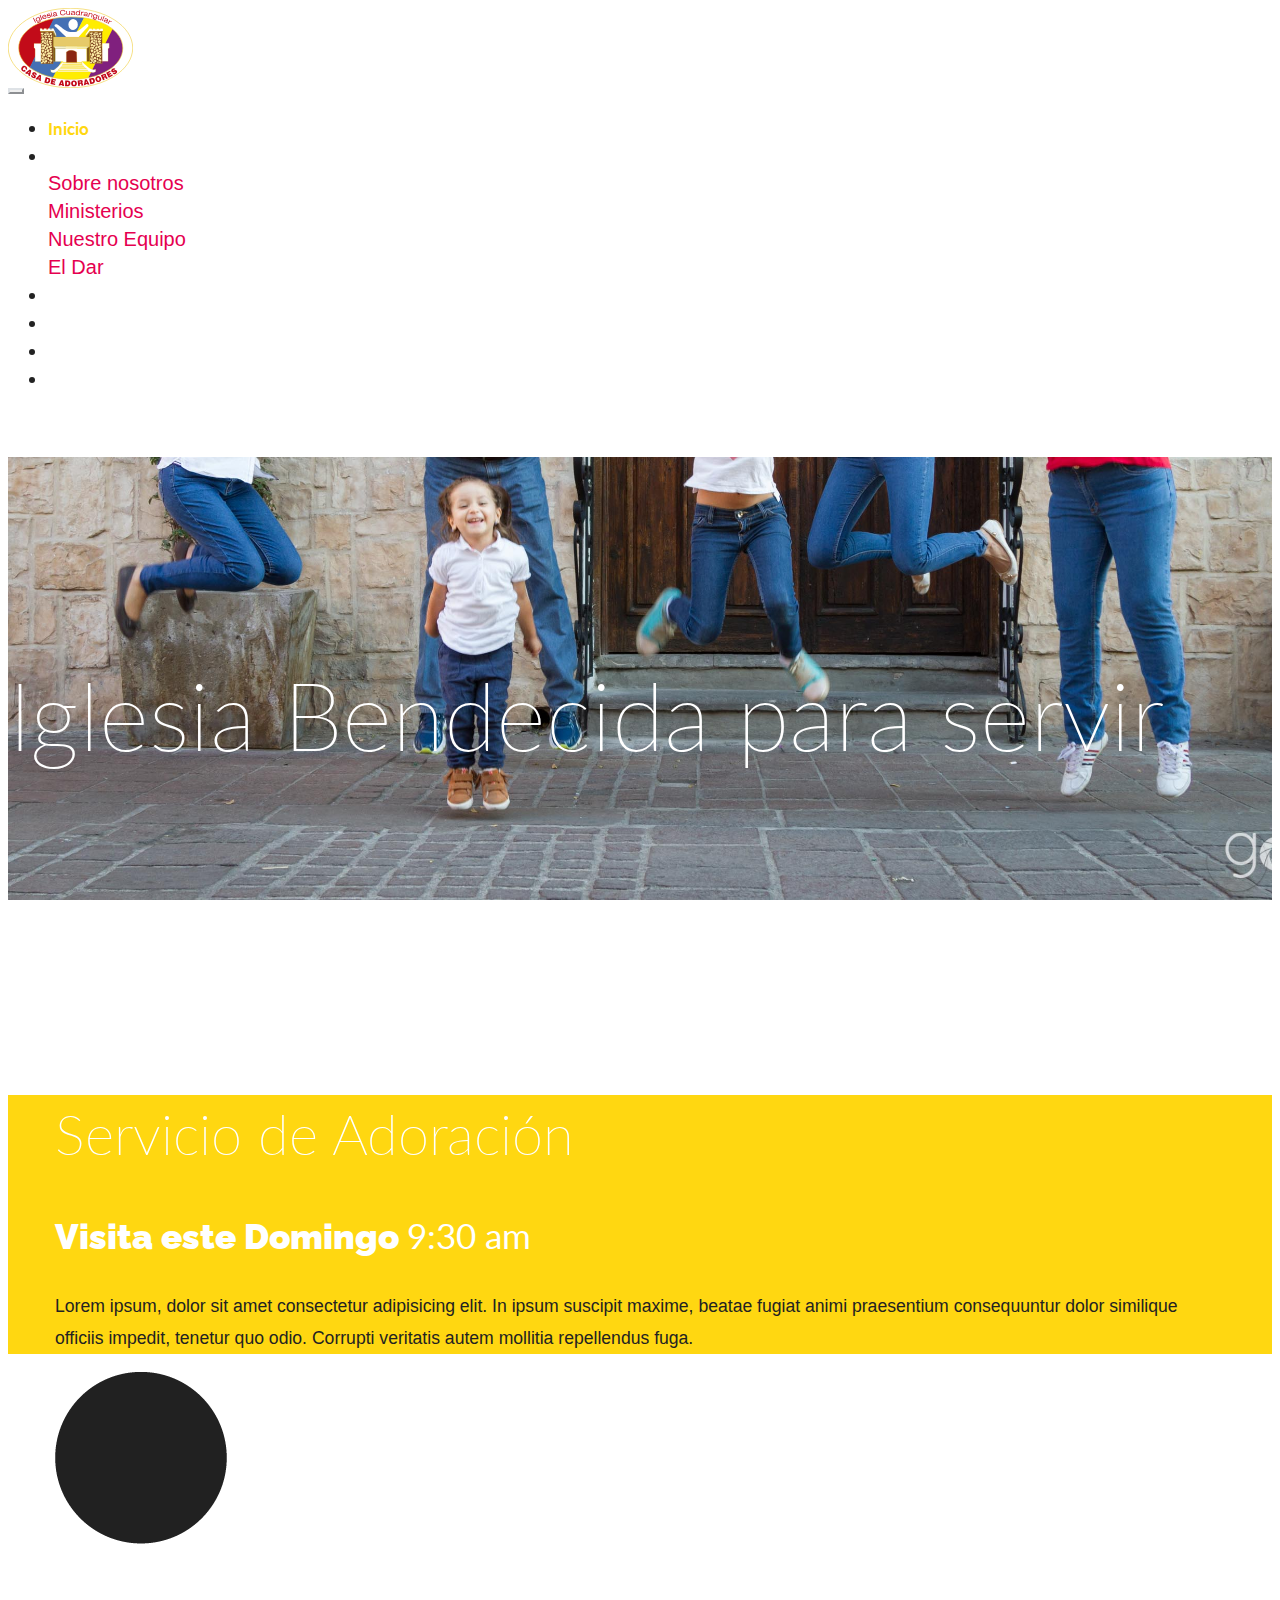
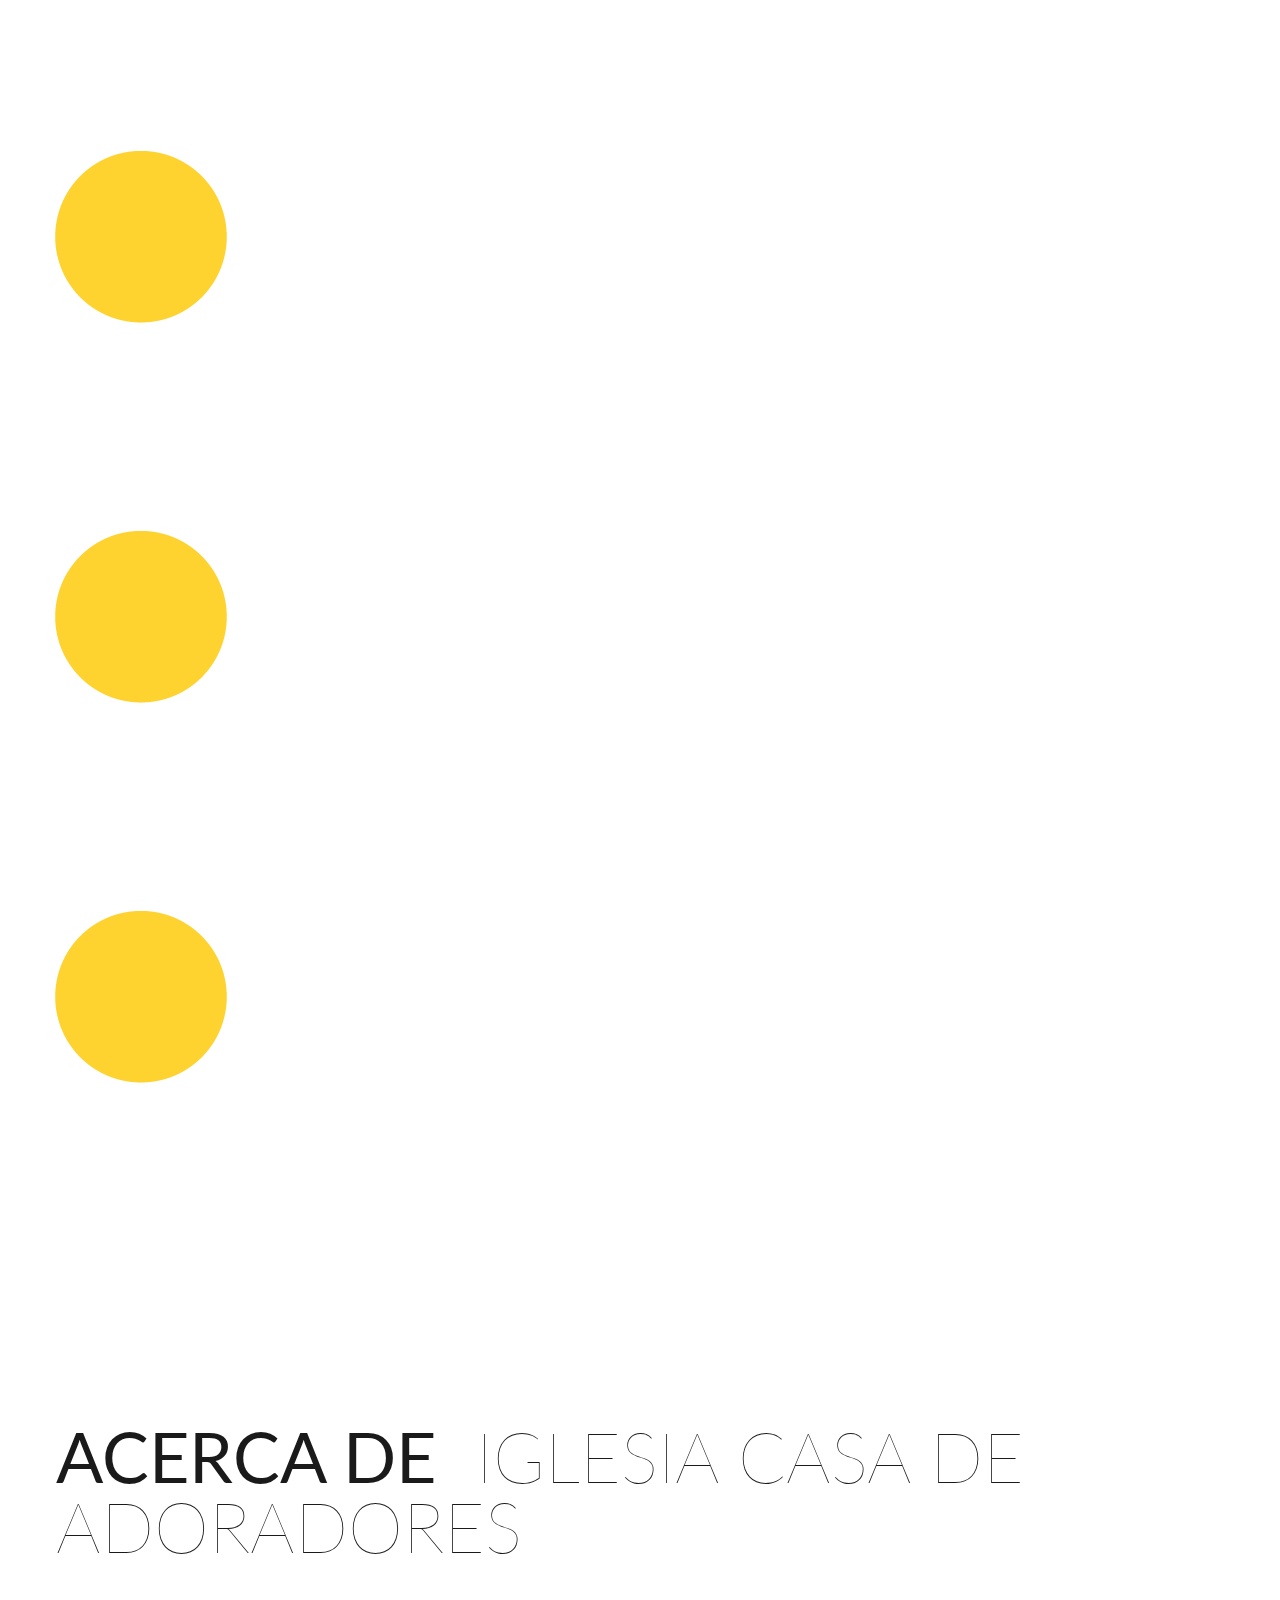
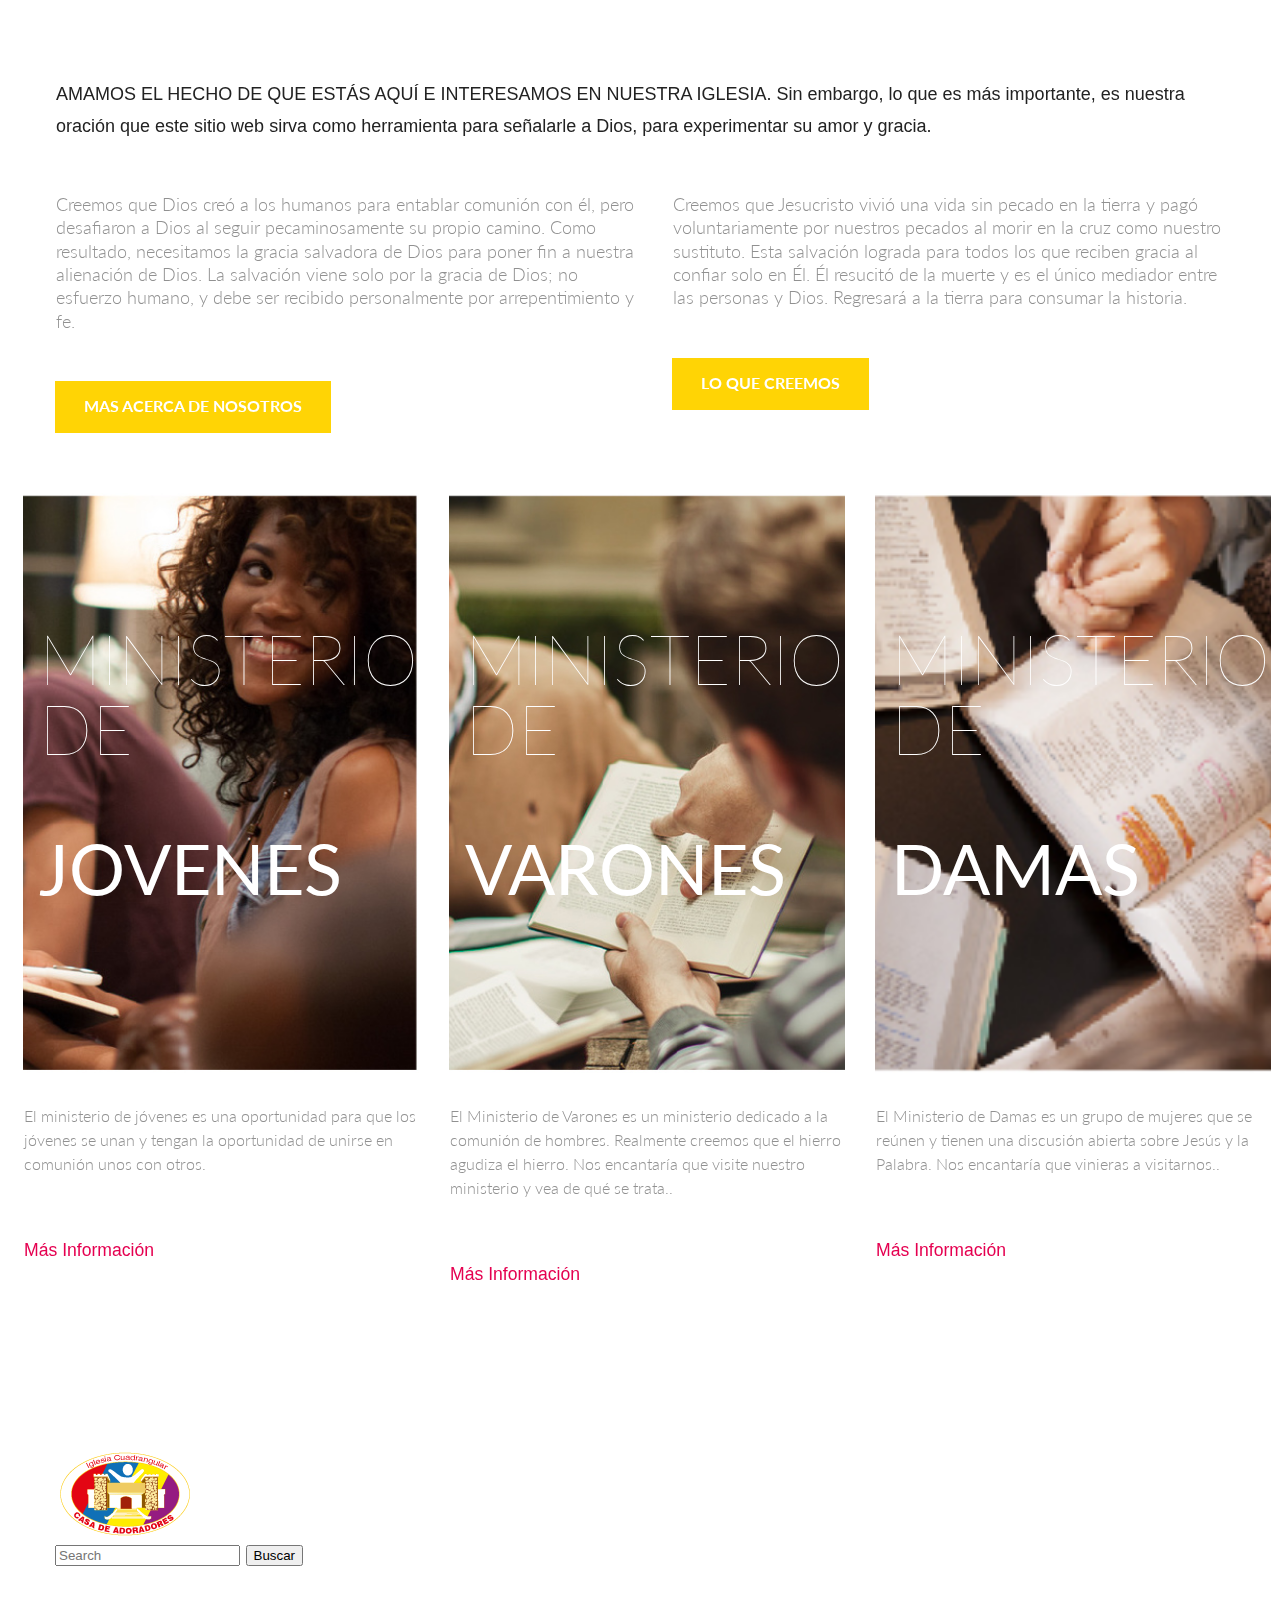
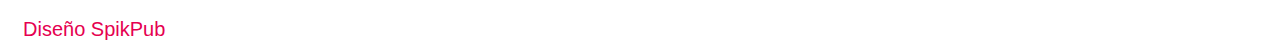
<file: index.html>
<html lang="es">

<head>
    <title>Casa de Adoradores</title>
    <meta charset="UTF-8">
    <meta name="viewport" content="width=device-width, initial-scale=1">
    <link rel="stylesheet" href="https://stackpath.bootstrapcdn.com/bootstrap/4.1.3/css/bootstrap.min.css"
        integrity="sha384-MCw98/SFnGE8fJT3GXwEOngsV7Zt27NXFoaoApmYm81iuXoPkFOJwJ8ERdknLPMO" crossorigin="anonymous">
    <!-- <link rel="stylesheet" href="https://cdnjs.cloudflare.com/ajax/libs/animate.css/3.7.0/animate.min.css"> -->
    <link href="https://unpkg.com/aos@2.3.1/dist/aos.css" rel="stylesheet">
    <link
        href="https://fonts.googleapis.com/css?family=Asap:400,400i,500,500i,600,600i,700,700i|Lato:100,100i,300,300i,400,400i,700,700i,900,900i|Merriweather+Sans:300,300i,400,400i,700,700i,800,800i|PT+Sans:400,400i,700,700i|Playball|Racing+Sans+One|Raleway:100,100i,200,200i,300,300i,400,400i,500,500i,600,600i,700,700i,800,800i,900,900i&display=swap&subset=latin-ext"
        rel="stylesheet">
    <link rel="stylesheet" href="https://use.fontawesome.com/releases/v5.6.1/css/all.css"
        integrity="sha384-gfdkjb5BdAXd+lj+gudLWI+BXq4IuLW5IT+brZEZsLFm++aCMlF1V92rMkPaX4PP" crossorigin="anonymous">
    <link href="style.css" rel="stylesheet">
</head>

<body class="index">

    <!-- SECCION DEL HEADER -->
    <header class="sticky-top">
        <!-- == Logo == -->
        <div class="container-fluid">
            <div class="row justify-content-center align-items-center bg-dark">
                <!--fila logo-menu-->
                <div class="col-lg-4 mb-1 my-3 text-center">
                    <!--contendor logo-->
                    <a href="index.html">
                        <img src="img/svg/Logo-Casa_de_Adoradores-P11-SVG-01.svg" class="img-fluid img-logo" alt="">
                    </a>
                </div>
                <!--fin contenedor logo-->
                <div class="col-lg-8 navegacion">
                    <!--contenedor menu-->
                    <nav class="navbar navbar-expand-md navbar-light justify-content-center">
                        <button class="navbar-toggler mb-2" type="button" data-toggle="collapse"
                            data-target="#nav_principal" aria-controls="navbarToggleExternalContent"
                            aria-expanded="false" aria-label="Toggle navigation">
                            <span class="navbar-toggler-icon"></span>
                        </button>
                        <div id="nav_principal"
                            class="collapse navbar-collapse navbar-light justify-content-center justify-content-lg-center text-center text-uppercase">
                            <!--conenedor collapsado-->
                            <ul class="navbar-nav">
                                <li class="nav-item">
                                    <a class="nav-link active" href="index.html">Inicio</a>
                                </li>
                                <li class="nav-item dropdown">
                                    <a class="nav-link dropdown-toggle" href="#" id="navbarDropdown" role="button" data-toggle="dropdown" aria-haspopup="true" aria-expanded="false">
                                        Nosotros
                                    </a>
                                    <div class="dropdown-menu" aria-labelledby="navbarDropdown">
                                        <a class="dropdown-item" href="nosotros.html">Sobre nosotros</a>
                                        <div class="dropdown-divider"></div>
                                        <a class="dropdown-item" href="ministerios.html">Ministerios</a>
                                        <div class="dropdown-divider"></div>
                                        <a class="dropdown-item" href="nosotros.html#staff">Nuestro Equipo</a>
                                        <div class="dropdown-divider"></div>
                                        <a class="dropdown-item" href="#">El Dar</a>
                                    </div>
                                </li>
                                <li class="nav-item">
                                    <a href="ministerios.html" class="nav-link">Ministerios</a>
                                </li>
                                <li class="nav-item">
                                    <a href="blog.html" class="nav-link">Blog</a>
                                </li>
                                <li class="nav-item">
                                    <a href="galeria.html" class="nav-link">Galería</a>
                                </li>
                                <li class="nav-item">
                                    <a href="contacto.html" class="nav-link">Contacto</a>
                                </li>
                            </ul>
                        </div>
                        <!--fin contenedor menu colapsado-->
                    </nav>
                </div>
                <!--fin contenedor menu-->
            </div>
            <!--fin fila logo menu-->
        </div>
        <!--Fin container-fluid de logo y menu-->

        <div id="floating-action-button">
            <i class="fas fa-angle-double-up"></i>
        </div>

    </header>
    <!-- section imagen y titulo -->
    <section class="text-center bg-centro mb-md-3">
        <h1 class="text-uppercase">Iglesia Bendecida para servir</h1>
    </section> <!-- fin section imagen y titulo -->

    <!-- section servicio -->
    <section class="fluid-container bg-servicio">
        <div class="container py-5">
            <div class="row py-5">
                <div class="col-12 col-md-6 py-5">
                    <h1 class="text-uppercase text-center">Servicio de Adoración</h1>
                </div>
                <div class="col-12 col-md-6 py-5 py-md-2 py-xl-5">
                    <h2 class="text-uppercase text-center"><strong>Visita este Domingo </strong><span>9:30 am</span>
                    </h2>
                    <p>Lorem ipsum, dolor sit amet consectetur adipisicing elit. In ipsum suscipit maxime, beatae fugiat
                        animi praesentium consequuntur dolor similique officiis impedit, tenetur quo odio. Corrupti
                        veritatis autem mollitia repellendus fuga.</p>
                </div>
            </div>
        </div>
    </section><!-- fin section servicio -->

    <!-- section infoservicios -->
    <section class="container-fluid bg-infoservicios">
        <!-- icono primera fila -->
        <div class="container py-3 pb-lg-0">
            <div class="row text-uppercase my-md-2 pt-md-2 pb-md-0 my-lg-3 py-lg-3 text-center">
                <div class="col-md-5 col-lg-2 py-md-3 pt-lg-0 py-xl-3  imagecircle1">
                    <a href="#">
                        <img class="mx-auto" src="img/png/img-circle2.png">
                    </a>
                </div>
                <div class="col-md-7 col-lg-4 py-3">
                    <h1><strong>Dias de</strong></h1>
                    <h1>servicios</h1>
                </div>
                <div class="col-md-5 col-lg-2 py-3 pt-lg-0 py-xl-3 imagecircle2">
                    <a href="#">
                        <img class="mx-auto" src="img/png/img-circle.png">
                    </a>
                </div>
                <div class="col-md-7 col-lg-4 py-3">
                    <h1><strong>Nuestros</strong></h1>
                    <h1>Ministerios</h1>
                </div>
            </div>
        </div><!-- fin icono primera fila -->

        <!-- icono segunda fila -->
        <div class="container py-3 pt-lg-0">
            <div class="row text-uppercase my-md-2 pt-md-2 pb-md-0 my-lg-3 py-lg-3 text-center">
                <div class="col-md-5 col-lg-2 py-md-3 py-lg-0 py-xl-3 imagecircle3">
                    <a href="#">
                        <img class="mx-auto" src="img/png/img-circle.png">
                    </a>
                </div>
                <div class="col-md-7 col-lg-4 py-3">
                    <h1><strong>Dias de</strong></h1>
                    <h1>servicios</h1>
                </div>
                <div class="col-md-5 col-lg-2 py-3 pt-lg-0 py-xl-3 imagecircle4">
                    <a href="#">
                        <img class="mx-auto" src="img/png/img-circle.png">
                    </a>
                </div>
                <div class="col-md-7 col-lg-4 py-3">
                    <h1><strong>Nuestros</strong></h1>
                    <h1>Ministerios</h1>
                </div>
            </div>
            <!-- fin icono segunda fila -->
    </section><!-- fin section infoservicios -->

    <!-- Seccion Acerca de Casa de Adoradores -->
    <section class="my-5">
        <div class="moto-widget moto-widget-row row-fixed" data-widget="row">
            <div class="container-fluid">
                <div class="row">
                    <div class="moto-cell col-sm-12" data-container="container">
                        <div class="moto-widget moto-widget-text moto-preset-default moto-spacing-top-medium moto-spacing-right-auto moto-spacing-bottom-small moto-spacing-left-auto"
                            data-widget="text" data-preset="default" data-spacing="masa">
                            <div class="moto-widget-text-content moto-widget-text-editable">
                                <p class="moto-text_system_7"><span class="moto-color3_3"><strong>ACERCA
                                            DE</strong>&nbsp; IGLESIA CASA DE ADORADORES</span></p>
                            </div>
                        </div>
                        <div class="moto-widget moto-widget-text moto-preset-default                                     moto-spacing-top-small moto-spacing-right-auto moto-spacing-bottom-auto moto-spacing-left-auto"
                            data-widget="text" data-preset="default" data-spacing="saaa">
                            <div class="moto-widget-text-content moto-widget-text-editable">
                                <p><span style="font-size:18px;">AMAMOS EL HECHO DE QUE ESTÁS AQUÍ E INTERESAMOS EN
                                        NUESTRA IGLESIA. Sin embargo, lo que es más importante, es nuestra oración que
                                        este sitio web sirva como herramienta para señalarle a Dios, para experimentar
                                        su amor y gracia.</span></p>
                            </div>
                        </div>
                    </div>
                </div>
            </div>
        </div>
        <div class="moto-widget moto-widget-row row-fixed" data-widget="row">
            <div class="container-fluid">
                <div class="row">
                    <div class="moto-cell col-sm-6" data-container="container">
                        <div class="moto-widget moto-widget-text moto-preset-default                                   moto-spacing-top-small moto-spacing-right-auto moto-spacing-bottom-small moto-spacing-left-auto"
                            data-widget="text" data-preset="default" data-spacing="sasa">
                            <div class="moto-widget-text-content moto-widget-text-editable">
                                <p class="moto-text_system_10"><span class="moto-color5_5">Creemos que Dios creó a los
                                        humanos para entablar comunión con él, pero desafiaron a Dios al seguir
                                        pecaminosamente su propio camino. Como resultado, necesitamos la gracia
                                        salvadora de Dios para poner fin a nuestra alienación de Dios. La salvación
                                        viene solo por la gracia de Dios; no esfuerzo humano, y debe ser recibido
                                        personalmente por arrepentimiento y fe.</span></p>
                            </div>
                        </div>
                        <div data-widget-id="wid__button__5d448a4793efc"
                            class="moto-widget moto-widget-button moto-preset-default moto-align-left moto-spacing-top-small moto-spacing-right-auto moto-spacing-bottom-medium moto-spacing-left-auto "
                            data-widget="button">
                            <a href="about-us\index.html" data-action="page"
                                class="moto-widget-button-link moto-size-small moto-link"><span
                                    class="fa moto-widget-theme-icon"></span> <span class="moto-widget-button-label">MAS
                                    ACERCA DE NOSOTROS</span></a>
                        </div>
                    </div>
                    <div class="moto-cell col-sm-6" data-container="container">
                        <div class="moto-widget moto-widget-text moto-preset-default                                   moto-spacing-top-small moto-spacing-right-auto moto-spacing-bottom-small moto-spacing-left-auto"
                            data-widget="text" data-preset="default" data-spacing="sasa">
                            <div class="moto-widget-text-content moto-widget-text-editable">
                                <p class="moto-text_system_10"><span class="moto-color5_5">Creemos que Jesucristo vivió
                                        una vida sin pecado en la tierra y pagó voluntariamente por nuestros pecados al
                                        morir en la cruz como nuestro sustituto. Esta salvación lograda para todos los
                                        que reciben gracia al confiar solo en Él. Él resucitó de la muerte y es el único
                                        mediador entre las personas y Dios. Regresará a la tierra para consumar la
                                        historia.</span></p>
                            </div>
                        </div>
                        <div data-widget-id="wid__button__5d448a47940a9"
                            class="moto-widget moto-widget-button moto-preset-default moto-align-left moto-spacing-top-small moto-spacing-right-auto moto-spacing-bottom-medium moto-spacing-left-auto "
                            data-widget="button">
                            <a href="what-we-believe\index.html" data-action="page"
                                class="moto-widget-button-link moto-size-small moto-link"><span
                                    class="fa moto-widget-theme-icon"></span> <span class="moto-widget-button-label">LO
                                    QUE CREEMOS</span></a>
                        </div>
                    </div>
                </div>
            </div>
        </div>


    </section><!-- fin Seccion Acerca de Casa de Adoradores -->

    <section>

        <div class="moto-widget moto-widget-row" data-widget="row">
            <div class="container-fluid">
                <div class="row">
                    <div class="moto-cell col-sm-4" data-container="container">
                        <div data-css-name="moto-container_content_557998b2"
                            class="moto-widget moto-widget-container moto-container_content_557998b2"
                            data-widget="container" data-container="container">
                            <div class="moto-widget moto-widget-text moto-preset-default                                                                                                        moto-spacing-top-medium moto-spacing-right-auto moto-spacing-bottom-large moto-spacing-left-small"
                                data-widget="text" data-preset="default" data-spacing="mals">
                                <div class="moto-widget-text-content moto-widget-text-editable">
                                    <p class="moto-text_system_7">MINISTERIO DE</p>
                                    <p class="moto-text_system_7"><strong>JOVENES</strong></p>
                                </div>
                            </div>
                        </div>
                        <div class="moto-widget moto-widget-text moto-preset-default moto-spacing-top-small moto-spacing-right-auto moto-spacing-bottom-medium moto-spacing-left-auto"
                            data-widget="text" data-preset="default" data-spacing="sama">
                            <div class="moto-widget-text-content moto-widget-text-editable">
                                <p class="moto-text_system_11"><span class="moto-color5_5">El ministerio de jóvenes es
                                        una oportunidad para que los jóvenes se unan y tengan la oportunidad de unirse
                                        en comunión unos con otros.&nbsp;</span></p>
                                <p class="moto-text_system_11"><span class="moto-color5_5">​</span></p>
                                <p>
                                    <font color="#919191"><a class="btn btn-outline-warning" href="#" role="button">Más
                                            Información</a>​</font>
                                </p>
                            </div>
                        </div>
                    </div>
                    <div class="moto-cell col-sm-4" data-container="container">
                        <div data-css-name="moto-container_content_557a7ab3"
                            class="moto-widget moto-widget-container moto-container_content_557a7ab3"
                            data-widget="container" data-container="container">
                            <div class="moto-widget moto-widget-text moto-preset-default                                                                                                       moto-spacing-top-medium moto-spacing-right-auto moto-spacing-bottom-large moto-spacing-left-small"
                                data-widget="text" data-preset="default" data-spacing="mals">
                                <div class="moto-widget-text-content moto-widget-text-editable">
                                    <p class="moto-text_system_7">MINISTERIO DE</p>
                                    <p class="moto-text_system_7"><strong>VARONES</strong></p>
                                </div>
                            </div>
                        </div>
                        <div class="moto-widget moto-widget-text moto-preset-default                                   moto-spacing-top-small moto-spacing-right-auto moto-spacing-bottom-medium moto-spacing-left-auto"
                            data-widget="text" data-preset="default" data-spacing="sama">
                            <div class="moto-widget-text-content moto-widget-text-editable">
                                <p class="moto-text_system_11"><span class="moto-color5_5">El Ministerio de Varones es
                                        un ministerio dedicado a la comunión de hombres. Realmente creemos que el hierro
                                        agudiza el hierro. Nos encantaría que visite nuestro ministerio y vea de qué se
                                        trata..</span></p>
                                <p class="moto-text_system_11"><span class="moto-color5_5">​</span></p>
                                <p><span class="moto-color5_5">
                                        <font color="#919191"><a class="btn btn-outline-warning" href="#"
                                                role="button">Más Información</a>​</font>
                                    </span></p>
                            </div>
                        </div>
                    </div>
                    <div class="moto-cell col-sm-4" data-container="container">
                        <div data-css-name="moto-container_content_557a7ce1"
                            class="moto-widget moto-widget-container moto-container_content_557a7ce1"
                            data-widget="container" data-container="container">
                            <div class="moto-widget moto-widget-text moto-preset-default                               moto-spacing-top-medium moto-spacing-right-auto moto-spacing-bottom-large moto-spacing-left-small"
                                data-widget="text" data-preset="default" data-spacing="mals">
                                <div class="moto-widget-text-content moto-widget-text-editable">
                                    <p class="moto-text_system_7">MINISTERIO DE</p>
                                    <p class="moto-text_system_7"><strong>DAMAS</strong></p>
                                </div>
                            </div>
                        </div>
                        <div class="moto-widget moto-widget-text moto-preset-default                                    moto-spacing-top-small moto-spacing-right-auto moto-spacing-bottom-medium moto-spacing-left-auto"
                            data-widget="text" data-preset="default" data-spacing="sama">
                            <div class="moto-widget-text-content moto-widget-text-editable">
                                <p class="moto-text_system_11"><span class="moto-color5_5">El Ministerio de Damas es un
                                        grupo de mujeres que se reúnen y tienen una discusión abierta sobre Jesús y la
                                        Palabra. Nos encantaría que vinieras a visitarnos..</span></p>
                                <p class="moto-text_system_11"><span class="moto-color5_5"></span><br></p>
                                <p><span class="moto-color5_5">
                                        <font color="#919191"><a class="btn btn-outline-warning" href="#"
                                                role="button">Más Información</a>​</font>​
                                    </span></p>
                            </div>
                        </div>
                    </div>
                </div>
            </div>
        </div>
    </section>

    <!--FOOTER-->
    <footer class="container-fluid bg-dark mask-footer">
        <div class="container">
            <div class="row pt-5">
                <div class="col-md-4 row-social">
                    <h4 class="text-center">Encuéntranos en</h4>
                    <div class="social-footer text-center separador-3">
                        <a class="btn btn-social-icon btn-twitter">
                            <span class="fab fa-twitter"></span>
                        </a>
                        <a class="btn btn-social-icon btn-facebook">
                            <span class="fab fa-facebook"></span>
                        </a>
                        <a class="btn btn-social-icon btn-instagram">
                            <span class="fab fa-instagram"></span>
                        </a>
                    </div>
                </div>
                <div class="col-md-4 row-logo text-center">
                    <img class="img-fluid" src="img/Logo-Casa_de_Adoradores-P11.png" alt="img">
                </div>
                <div class="col-md-4 row-buscar">
                    <form class="form-inline">
                        <input class="form-control mr-sm-2" type="search" placeholder="Search" aria-label="Search">
                        <button class="btn btn-outline-light my-2 my-sm-0" type="submit">Buscar</button>
                    </form>
                </div>
            </div>
        </div>
        <div class="barra-footer mt-4 mask-footer text-center pb-5 ">
            <div class="copyright pt-5"><span>@2019</span>&nbspTodos los Derechos reservados<span>&nbspIglesia Casa de
                    Adoradores</span></div>
            <div class="pb-3 "><a href="https=www.spikpub.com">Diseño SpikPub</a></div>
        </div>
    </footer>



    <!-- <script src="https://ajax.googleapis.com/ajax/libs/jquery/3.3.1/jquery.min.js"></script> -->
    <script src="https://code.jquery.com/jquery-3.3.1.js"
        integrity="sha256-2Kok7MbOyxpgUVvAk/HJ2jigOSYS2auK4Pfzbm7uH60=" crossorigin="anonymous"></script>
    <script src="js/popper.js"></script>
    <script src="js/bootstrap.js"></script>
    <script src="js/filtergallery.js"></script>
    <script src="js/boton-scroll.js"></script>



</body>

</html>
</file>
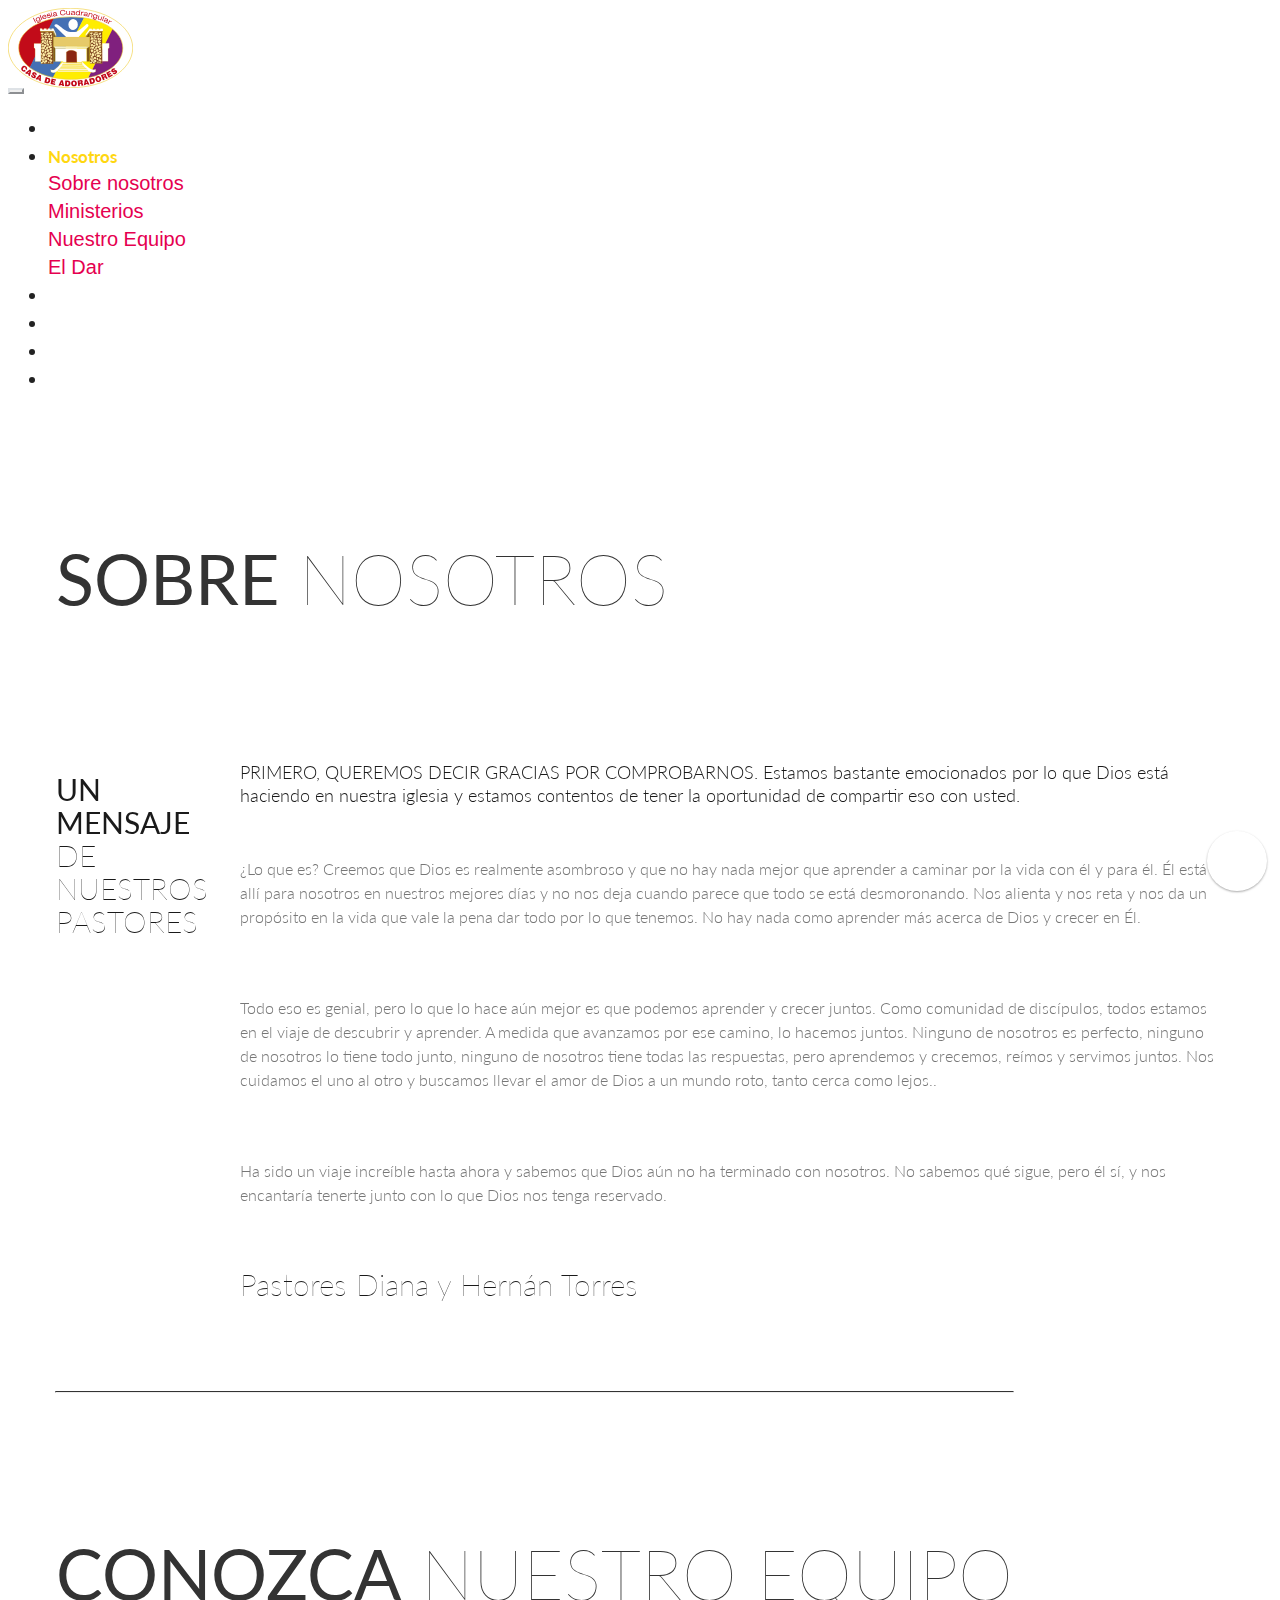
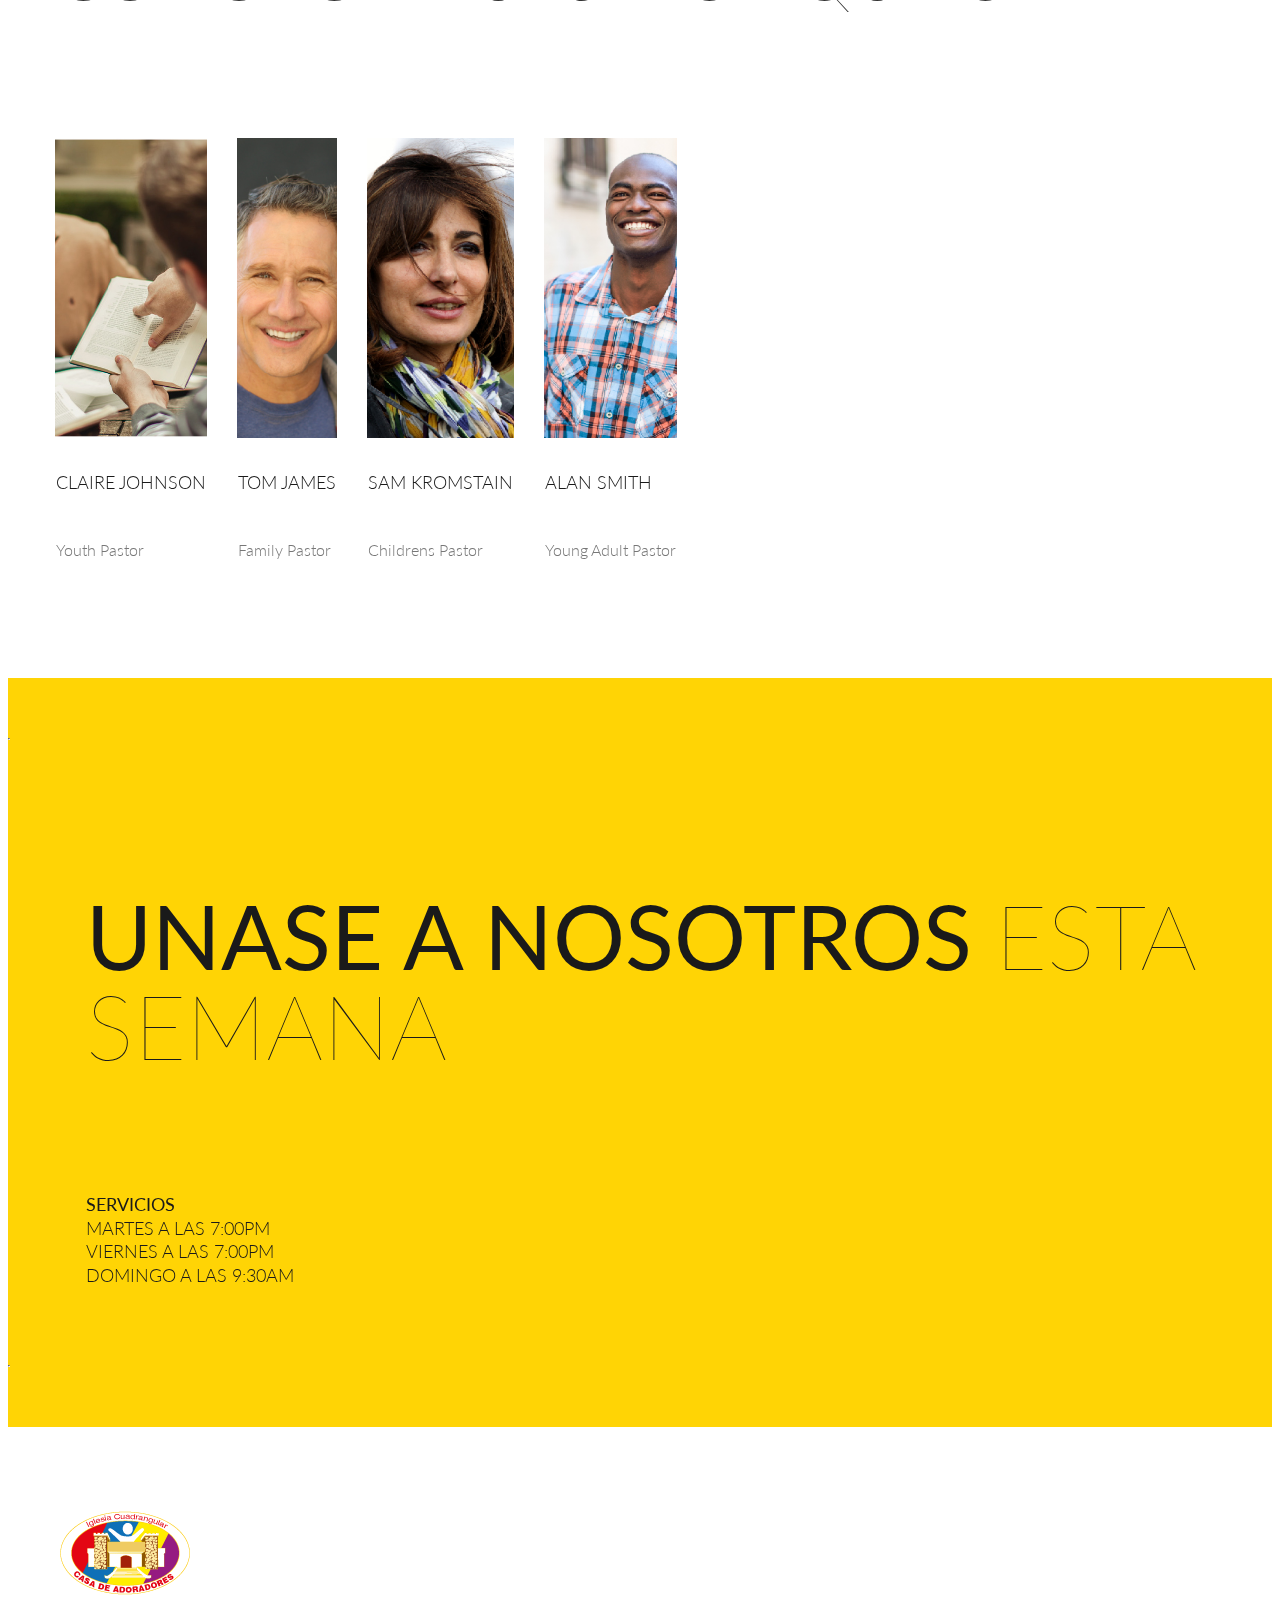
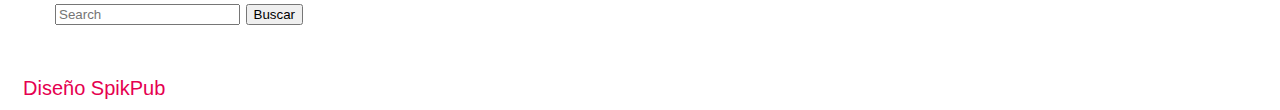
<file: nosotros.html>
<html lang="es">

<head>
    <title></title>
    <meta charset="UTF-8">
    <meta name="viewport" content="width=device-width, initial-scale=1">
    <link rel="stylesheet" href="https://stackpath.bootstrapcdn.com/bootstrap/4.1.3/css/bootstrap.min.css"
        integrity="sha384-MCw98/SFnGE8fJT3GXwEOngsV7Zt27NXFoaoApmYm81iuXoPkFOJwJ8ERdknLPMO" crossorigin="anonymous">
    <!-- <link rel="stylesheet" href="https://cdnjs.cloudflare.com/ajax/libs/animate.css/3.7.0/animate.min.css"> -->
    <link href="https://unpkg.com/aos@2.3.1/dist/aos.css" rel="stylesheet">
    <link
        href="https://fonts.googleapis.com/css?family=Asap:400,400i,500,500i,600,600i,700,700i|Lato:100,100i,300,300i,400,400i,700,700i,900,900i|Merriweather+Sans:300,300i,400,400i,700,700i,800,800i|PT+Sans:400,400i,700,700i|Playball|Racing+Sans+One|Raleway:100,100i,200,200i,300,300i,400,400i,500,500i,600,600i,700,700i,800,800i,900,900i&display=swap&subset=latin-ext"
        rel="stylesheet">
    <link rel="stylesheet" href="https://use.fontawesome.com/releases/v5.6.1/css/all.css"
        integrity="sha384-gfdkjb5BdAXd+lj+gudLWI+BXq4IuLW5IT+brZEZsLFm++aCMlF1V92rMkPaX4PP" crossorigin="anonymous">
    <link href="style.css" rel="stylesheet">
</head>

<body class="index">

    <!-- SECCION DEL HEADER -->
    <header class="sticky-top">
        <!-- == Logo == -->
        <div class="container-fluid">
            <div class="row justify-content-center align-items-center bg-dark">
                <!--fila logo-menu-->
                <div class="col-lg-4 mb-1 my-3 text-center">
                    <!--contendor logo-->
                    <a href="index.html">
                        <img src="img/svg/Logo-Casa_de_Adoradores-P11-SVG-01.svg" class="img-fluid img-logo" alt="">
                    </a>
                </div>
                <!--fin contenedor logo-->
                <div class="col-lg-8 navegacion">
                    <!--contenedor menu-->
                    <nav class="navbar navbar-expand-md navbar-light justify-content-center">
                        <button class="navbar-toggler mb-2" type="button" data-toggle="collapse"
                            data-target="#nav_principal" aria-controls="navbarToggleExternalContent"
                            aria-expanded="false" aria-label="Toggle navigation">
                            <span class="navbar-toggler-icon"></span>
                        </button>
                        <div id="nav_principal"
                            class="collapse navbar-collapse navbar-light justify-content-center justify-content-lg-center text-center text-uppercase">
                            <!--conenedor collapsado-->
                            <ul class="navbar-nav">
                                <li class="nav-item">
                                    <a class="nav-link" href="index.html">Inicio</a>
                                </li>
                                <li class="nav-item dropdown">
                                    <a class="nav-link dropdown-toggle active" href="#" id="navbarDropdown" role="button" data-toggle="dropdown" aria-haspopup="true" aria-expanded="false">
                                        Nosotros
                                    </a>
                                    <div class="dropdown-menu" aria-labelledby="navbarDropdown">
                                        <a class="dropdown-item" href="nosotros.html">Sobre nosotros</a>
                                        <div class="dropdown-divider"></div>
                                        <a class="dropdown-item" href="ministerios.html">Ministerios</a>
                                        <div class="dropdown-divider"></div>
                                        <a class="dropdown-item" href="nosotros.html#staff">Nuestro Equipo</a>
                                        <div class="dropdown-divider"></div>
                                        <a class="dropdown-item" href="#">El Dar</a>
                                    </div>
                                </li>
                                <li class="nav-item">
                                    <a href="ministerios.html" class="nav-link">Ministerios</a>
                                </li>
                                <li class="nav-item">
                                    <a href="blog.html" class="nav-link">Blog</a>
                                </li>
                                <li class="nav-item">
                                    <a href="galeria.html" class="nav-link">Galería</a>
                                </li>
                                <li class="nav-item">
                                    <a href="contacto.html" class="nav-link">Contacto</a>
                                </li>
                            </ul>
                        </div>
                        <!--fin contenedor menu colapsado-->
                    </nav>
                </div>
                <!--fin contenedor menu-->
            </div>
            <!--fin fila logo menu-->
        </div>
        <!--Fin container-fluid de logo y menu-->

        <div id="floating-action-button">
            <i class="fas fa-angle-double-up"></i>
        </div>

    </header>

    <section id="section-content" class="content page-7 moto-section" data-widget="section" data-container="section">
        <div class="moto-widget moto-widget-row row-fixed" data-widget="row">
            <div class="container-fluid">
                <div class="row">
                    <div class="moto-cell col-sm-12" data-container="container">
                        <div class="moto-widget moto-widget-text moto-preset-default                  moto-spacing-top-medium moto-spacing-right-auto moto-spacing-bottom-medium moto-spacing-left-auto" data-widget="text" data-preset="default" data-spacing="mama">
                            <div class="moto-widget-text-content moto-widget-text-editable">
                                <p class="moto-text_system_7">
                                    <font color="#333333"><b>SOBRE</b> NOSOTROS</font>
                                </p>
                            </div>
                        </div>
                    </div>
                </div>
            </div>
        </div>
        <div class="moto-widget moto-widget-row row-fixed" data-widget="row">
            <div class="container-fluid">
                <div class="row">
                    <div class="moto-cell col-sm-4" data-container="container">
                        <div class="moto-widget moto-widget-text moto-preset-default             moto-spacing-top-auto moto-spacing-right-auto moto-spacing-bottom-auto moto-spacing-left-auto" data-widget="text" data-preset="default" data-spacing="aaaa">
                            <div class="moto-widget-text-content moto-widget-text-editable">
                                <p class="moto-text_system_9"><strong>UN MENSAJE</strong> DE NUESTROS PASTORES</p>
                            </div>
                        </div>
                        <div data-widget-id="wid__image__5d448a4c0ae35" class="moto-widget moto-widget-image moto-preset-default moto-align-center moto-align-left_mobile-h moto-spacing-top-small moto-spacing-right-auto moto-spacing-bottom-medium moto-spacing-left-auto  " data-widget="image">
                            <span class="moto-widget-image-link">
                                <img data-src="/mt-content/uploads/2015/09/staff-img-sq-15.jpg" class="moto-widget-image-picture lazyload" data-id="193" title="" alt="">
                            </span>
                        </div>
                    </div>
                    <div class="moto-cell col-sm-8" data-container="container">
                        <div class="moto-widget moto-widget-text moto-preset-default              moto-spacing-top-auto moto-spacing-right-auto moto-spacing-bottom-small moto-spacing-left-auto" data-widget="text" data-preset="default" data-spacing="aasa">
                            <div class="moto-widget-text-content moto-widget-text-editable">
                                <p class="moto-text_system_10">PRIMERO, QUEREMOS DECIR GRACIAS POR COMPROBARNOS. Estamos bastante emocionados por lo que Dios está haciendo en nuestra iglesia y estamos contentos de tener la oportunidad de compartir eso con usted. &nbsp;</p>
                            </div>
                        </div>
                        <div class="moto-widget moto-widget-text moto-preset-default             moto-spacing-top-auto moto-spacing-right-auto moto-spacing-bottom-auto moto-spacing-left-auto" data-widget="text" data-preset="default" data-spacing="aaaa">
                            <div class="moto-widget-text-content moto-widget-text-editable">
                                <p class="moto-text_system_11">¿Lo que es? Creemos que Dios es realmente asombroso y que no hay nada mejor que aprender a caminar por la vida con él y para él. Él está allí para nosotros en nuestros mejores días y no nos deja cuando parece que todo se está desmoronando. Nos alienta y nos reta y nos da un propósito en la vida que vale la pena dar todo por lo que tenemos. No hay nada como aprender más acerca de Dios y crecer en Él.</p>
                                <p><br></p>
                                <p class="moto-text_system_11">Todo eso es genial, pero lo que lo hace aún mejor es que podemos aprender y crecer juntos. Como comunidad de discípulos, todos estamos en el viaje de descubrir y aprender. A medida que avanzamos por ese camino, lo hacemos juntos. Ninguno de nosotros es perfecto, ninguno de nosotros lo tiene todo junto, ninguno de nosotros tiene todas las respuestas, pero aprendemos y crecemos, reímos y servimos juntos. Nos cuidamos el uno al otro y buscamos llevar el amor de Dios a un mundo roto, tanto cerca como lejos..</p>
                                <p><br></p>
                                <p class="moto-text_system_11">Ha sido un viaje increíble hasta ahora y sabemos que Dios aún no ha terminado con nosotros. No sabemos qué sigue, pero él sí, y nos encantaría tenerte junto con lo que Dios nos tenga reservado.</p>
                            </div>
                        </div>
                        <div class="moto-widget moto-widget-text moto-preset-default                                           moto-spacing-top-small moto-spacing-right-auto moto-spacing-bottom-auto moto-spacing-left-auto" data-widget="text" data-preset="default" data-spacing="saaa">
                            <div class="moto-widget-text-content moto-widget-text-editable">
                                <p class="moto-text_system_9">Pastores Diana y Hernán Torres</p>
                            </div>
                        </div>
                    </div>
                </div>
            </div>
        </div>
        <div class="moto-widget moto-widget-row row-fixed" data-widget="row"><a class="moto-anchor" name="staff"></a>
            <div class="container-fluid">
                <div class="row">
                    <div class="moto-cell col-sm-12" data-container="container">
                        <div class="moto-widget moto-widget-divider moto-preset-default moto-spacing-top-medium moto-spacing-right-auto moto-spacing-bottom-medium moto-spacing-left-auto moto-align-left" data-widget="divider_horizontal" data-divider-type="horizontal" data-preset="default" data-align="{&quot;desktop&quot;:&quot;left&quot;,&quot;tablet&quot;:&quot;&quot;,&quot;mobile-v&quot;:&quot;&quot;,&quot;mobile-h&quot;:&quot;&quot;}" data-spacing="mama" data-width="100">
                            <hr class="moto-widget-divider-line" style="width: 100%;">
                        </div>
                        <div class="moto-widget moto-widget-text moto-preset-default                moto-spacing-top-small moto-spacing-right-auto moto-spacing-bottom-medium moto-spacing-left-auto" data-widget="text" data-preset="default" data-spacing="sama">
                            <div class="moto-widget-text-content moto-widget-text-editable">
                                <p class="moto-text_system_7"><span class="moto-color3_5"><strong>CONOZCA</strong> NUESTRO EQUIPO</span></p>
                            </div>
                        </div>
                    </div>
                </div>
            </div>
        </div>
        <div class="moto-widget moto-widget-row row-fixed" data-widget="row">
            <div class="container-fluid">
                <div class="row">
                    <div class="moto-cell col-sm-3" data-container="container">
                        <div class="moto-widget moto-widget-container moto-container_content_56095f6d" data-widget="container" data-container="container" data-css-name="moto-container_content_56095f6d"></div>
                        <div class="moto-widget moto-widget-text moto-preset-default                                    moto-spacing-top-small moto-spacing-right-auto moto-spacing-bottom-auto moto-spacing-left-auto" data-widget="text" data-preset="default" data-spacing="saaa">
                            <div class="moto-widget-text-content moto-widget-text-editable">
                                <p class="moto-text_system_10">CLAIRE&nbsp;JOHNSON</p>
                            </div>
                        </div>
                        <div class="moto-widget moto-widget-spacer moto-preset-default" data-widget="spacer" data-spacing="">
                            <div class="moto-widget-spacer-block" style="height: 10px;"></div>
                        </div>
                        <div class="moto-widget moto-widget-text moto-preset-default                                moto-spacing-top-auto moto-spacing-right-auto moto-spacing-bottom-medium moto-spacing-left-auto" data-widget="text" data-preset="default" data-spacing="aama">
                            <div class="moto-widget-text-content moto-widget-text-editable">
                                <p class="moto-text_system_11">Youth Pastor</p>
                            </div>
                        </div>
                    </div>
                    <div class="moto-cell col-sm-3" data-container="container">
                        <div class="moto-widget moto-widget-container moto-container_content_56095f92" data-widget="container" data-container="container" data-css-name="moto-container_content_56095f92"></div>
                        <div class="moto-widget moto-widget-text moto-preset-default                                  moto-spacing-top-small moto-spacing-right-auto moto-spacing-bottom-auto moto-spacing-left-auto" data-widget="text" data-preset="default" data-spacing="saaa">
                            <div class="moto-widget-text-content moto-widget-text-editable">
                                <p class="moto-text_system_10">TOM JAMES</p>
                            </div>
                        </div>
                        <div class="moto-widget moto-widget-spacer moto-preset-default" data-widget="spacer" data-spacing="">
                            <div class="moto-widget-spacer-block" style="height: 10px;"></div>
                        </div>
                        <div class="moto-widget moto-widget-text moto-preset-default                                moto-spacing-top-auto moto-spacing-right-auto moto-spacing-bottom-medium moto-spacing-left-auto" data-widget="text" data-preset="default" data-spacing="aama">
                            <div class="moto-widget-text-content moto-widget-text-editable">
                                <p class="moto-text_system_11">Family Pastor</p>
                            </div>
                        </div>
                    </div>
                    <div class="moto-cell col-sm-3" data-container="container">
                        <div class="moto-widget moto-widget-container moto-container_content_56095fc6" data-widget="container" data-container="container" data-css-name="moto-container_content_56095fc6"></div>
                        <div class="moto-widget moto-widget-text moto-preset-default                                  moto-spacing-top-small moto-spacing-right-auto moto-spacing-bottom-auto moto-spacing-left-auto" data-widget="text" data-preset="default" data-spacing="saaa">
                            <div class="moto-widget-text-content moto-widget-text-editable">
                                <p class="moto-text_system_10">SAM KROMSTAIN<br></p>
                            </div>
                        </div>
                        <div class="moto-widget moto-widget-spacer moto-preset-default" data-widget="spacer" data-spacing="">
                            <div class="moto-widget-spacer-block" style="height: 10px;"></div>
                        </div>
                        <div class="moto-widget moto-widget-text moto-preset-default                                moto-spacing-top-auto moto-spacing-right-auto moto-spacing-bottom-medium moto-spacing-left-auto" data-widget="text" data-preset="default" data-spacing="aama">
                            <div class="moto-widget-text-content moto-widget-text-editable">
                                <p class="moto-text_system_11">Childrens Pastor</p>
                            </div>
                        </div>
                    </div>
                    <div class="moto-cell col-sm-3" data-container="container">
                        <div class="moto-widget moto-widget-container moto-container_content_56095ff5" data-widget="container" data-container="container" data-css-name="moto-container_content_56095ff5"></div>
                        <div class="moto-widget moto-widget-text moto-preset-default                                  moto-spacing-top-small moto-spacing-right-auto moto-spacing-bottom-auto moto-spacing-left-auto" data-widget="text" data-preset="default" data-spacing="saaa">
                            <div class="moto-widget-text-content moto-widget-text-editable">
                                <p class="moto-text_system_10">ALAN SMITH<br></p>
                            </div>
                        </div>
                        <div class="moto-widget moto-widget-spacer moto-preset-default" data-widget="spacer" data-spacing="">
                            <div class="moto-widget-spacer-block" style="height: 10px;"></div>
                        </div>
                        <div class="moto-widget moto-widget-text moto-preset-default                                moto-spacing-top-auto moto-spacing-right-auto moto-spacing-bottom-large moto-spacing-left-auto" data-widget="text" data-preset="default" data-spacing="aala">
                            <div class="moto-widget-text-content moto-widget-text-editable">
                                <p class="moto-text_system_11">Young Adult Pastor</p>
                            </div>
                        </div>
                    </div>
                </div>
            </div>
        </div>
        <div data-css-name="moto-container_content_557a91db" class="moto-widget moto-widget-container moto-container_content_557a91db" data-widget="container" data-container="container">
            <div class="moto-widget moto-widget-divider moto-preset-default                             moto-align-left moto-spacing-top-medium moto-spacing-right-auto moto-spacing-bottom-medium moto-spacing-left-auto" data-widget="divider_horizontal" data-divider-type="horizontal" data-preset="default" data-align="{&quot;desktop&quot;:&quot;left&quot;,&quot;tablet&quot;:&quot;&quot;,&quot;mobile-h&quot;:&quot;&quot;,&quot;mobile-v&quot;:&quot;&quot;}" data-spacing="mama" data-width="0">
                <hr style="width: 0%;" class="moto-widget-divider-line">
            </div>
            <div class="moto-widget moto-widget-row row-fixed" data-widget="row">
                <div class="container-fluid">
                    <div class="row">
                        <div class="moto-cell col-sm-3" data-container="container">
                            <div class="moto-widget moto-widget-container moto-container_content_56096024" data-widget="container" data-container="container" data-css-name="moto-container_content_56096024">
                                <div data-widget-id="wid__image__5d448a4c0b123" class="moto-widget moto-widget-image moto-preset-default moto-align-center moto-align-left_mobile-v moto-align-left_mobile-h moto-spacing-top-auto moto-spacing-right-auto moto-spacing-bottom-auto moto-spacing-left-auto  " data-widget="image">
                                    <span class="moto-widget-image-link">
                                        <img data-src="/mt-content/uploads/2015/09/icon-img-wh-19.png" class="moto-widget-image-picture lazyload" data-id="170" title="" alt="">
                                    </span>
                                </div>
                            </div>
                        </div>
                        <div class="moto-cell col-sm-9" data-container="container">
                            <div class="moto-widget moto-widget-text moto-preset-default                moto-spacing-top-auto moto-spacing-right-auto moto-spacing-bottom-auto moto-spacing-left-auto" data-widget="text" data-preset="default" data-spacing="aaaa">
                                <div class="moto-widget-text-content moto-widget-text-editable">
                                    <p class="moto-text_system_6"><strong>UNASE A NOSOTROS </strong>ESTA SEMANA</p>
                                </div>
                            </div>
                            <div class="moto-widget moto-widget-text moto-preset-default                moto-spacing-top-small moto-spacing-right-auto moto-spacing-bottom-auto moto-spacing-left-auto" data-widget="text" data-preset="default" data-spacing="saaa">
                                <div class="moto-widget-text-content moto-widget-text-editable">
                                    <p class="moto-text_system_10"><strong>SERVICIOS</strong><br>
                                    MARTES A LAS 7:00PM<br>
                                    VIERNES A LAS 7:00PM<br>
                                    DOMINGO A LAS 9:30AM<br>
                                
                                    </p>
                                </div>
                            </div>
                        </div>
                    </div>
                </div>
            </div>
            <div class="moto-widget moto-widget-divider moto-preset-default moto-align-left moto-spacing-top-medium moto-spacing-right-auto moto-spacing-bottom-medium moto-spacing-left-auto" data-widget="divider_horizontal" data-divider-type="horizontal" data-preset="default" data-align="{&quot;desktop&quot;:&quot;left&quot;,&quot;tablet&quot;:&quot;&quot;,&quot;mobile-v&quot;:&quot;&quot;,&quot;mobile-h&quot;:&quot;&quot;}" data-spacing="mama" data-width="0">
                <hr class="moto-widget-divider-line" style="width: 0%;">
            </div>
        </div>
    </section>










    
    <!--FOOTER-->
    <footer class="container-fluid bg-dark mask-footer">
        <div class="container">
            <div class="row pt-5">
                <div class="col-md-4 row-social">
                    <h4 class="text-center">Encuéntranos en</h4>
                    <div class="social-footer text-center separador-3">
                        <a class="btn btn-social-icon btn-twitter">
                            <span class="fab fa-twitter"></span>
                        </a>
                        <a class="btn btn-social-icon btn-facebook">
                            <span class="fab fa-facebook"></span>
                        </a>
                        <a class="btn btn-social-icon btn-instagram">
                            <span class="fab fa-instagram"></span>
                        </a>
                    </div>
                </div>
                <div class="col-md-4 row-logo text-center">
                    <img class="img-fluid" src="img/Logo-Casa_de_Adoradores-P11.png" alt="img">
                </div>
                <div class="col-md-4 row-buscar">
                    <form class="form-inline">
                        <input class="form-control mr-sm-2" type="search" placeholder="Search" aria-label="Search">
                        <button class="btn btn-outline-light my-2 my-sm-0" type="submit">Buscar</button>
                    </form>
                </div>
            </div>
        </div>
        <div class="barra-footer mt-4 mask-footer text-center pb-5 ">
            <div class="copyright pt-5"><span>@2019</span>&nbspTodos los Derechos reservados<span>&nbspIglesia Casa de
                    Adoradores</span></div>
            <div class="pb-3 "><a href="https=www.spikpub.com">Diseño SpikPub</a></div>
        </div>
    </footer>



    <!-- <script src="https://ajax.googleapis.com/ajax/libs/jquery/3.3.1/jquery.min.js"></script> -->
    <script src="https://code.jquery.com/jquery-3.3.1.js"
        integrity="sha256-2Kok7MbOyxpgUVvAk/HJ2jigOSYS2auK4Pfzbm7uH60=" crossorigin="anonymous"></script>
    <script src="js/popper.js"></script>
    <script src="js/bootstrap.js"></script>
    <script src="js/filtergallery.js"></script>
    <script src="js/boton-scroll.js"></script>



</body>

</html>
</file>
<file: style.css>
@charset "UTF-8";
/* @import
  'vendors/normalize'; */
/**
 * Set up a decent box model on the root element
 */
html {
  -webkit-box-sizing: border-box;
          box-sizing: border-box; }

/**
 * Make all elements from the DOM inherit from the parent box-sizing
 * Since `*` has a specificity of 0, it does not override the `html` value
 * making all elements inheriting from the root box-sizing value
 * See: https://css-tricks.com/inheriting-box-sizing-probably-slightly-better-best-practice/
 */
*,
*::before,
*::after {
  -webkit-box-sizing: inherit;
          box-sizing: inherit; }

/**
 * Basic styles for links
 */
a {
  color: #e50050;
  text-decoration: none; }
  a:hover, a:active, a:focus {
    color: #222222;
    text-decoration: underline; }

/*font-family: 'Playball', cursive;
font-family: 'Racing Sans One', cursive; */
body {
  font-family: "Lato", sans-serif;
  font-weight: 300;
  font-size: 16px;
  color: #2b2b2b; }

h1, h2, h3, h4, h5 {
  font-family: "Lato", sans-serif; }

p {
  font-weight: 300;
  line-height: 2rem;
  font-size: 1.1rem; }

/**
 * Basic typography style for copy text
 */
body {
  color: #222222;
  font: normal 125%/1.4 "Open Sans", "Helvetica Neue Light", "Helvetica Neue", "Helvetica", "Arial", sans-serif; }

/**
 * Clear inner floats
 */
.clearfix::after {
  clear: both;
  content: '';
  display: table; }

/**
 * Main content containers
 * 1. Make the container full-width with a maximum width
 * 2. Center it in the viewport
 * 3. Leave some space on the edges, especially valuable on small screens
 */
.container {
  max-width: 1180px;
  /* 1 */
  margin-left: auto;
  /* 2 */
  margin-right: auto;
  /* 2 */
  padding-left: 20px;
  /* 3 */
  padding-right: 20px;
  /* 3 */
  width: 100%;
  /* 1 */ }

/**
 * Hide text while making it readable for screen readers
 * 1. Needed in WebKit-based browsers because of an implementation bug;
 *    See: https://code.google.com/p/chromium/issues/detail?id=457146
 */
.hide-text {
  overflow: hidden;
  padding: 0;
  /* 1 */
  text-indent: 101%;
  white-space: nowrap; }

/**
 * Hide element while making it readable for screen readers
 * Shamelessly borrowed from HTML5Boilerplate:
 * https://github.com/h5bp/html5-boilerplate/blob/master/src/css/main.css#L119-L133
 */
.visually-hidden {
  border: 0;
  clip: rect(0 0 0 0);
  height: 1px;
  margin: -1px;
  overflow: hidden;
  padding: 0;
  position: absolute;
  width: 1px; }

header .img-logo {
  height: 80px; }

header .navegacion .navbar-toggler {
  color: #f8f9fa;
  border-color: #dee2e6; }

header .navegacion .navbar-toggler-icon {
  background-color: #f8f402; }

header .navegacion ul li.nav-item .nav-link {
  color: #fff;
  font-family: "Lato", sans-serif;
  font-weight: 700;
  -webkit-transition: border-top .2s ease-in-out;
  transition: border-top .2s ease-in-out;
  -webkit-transition: border-bottom .2s ease-in-out;
  transition: border-bottom .2s ease-in-out; }

header .navegacion ul li.nav-item .nav-link:hover {
  color: #ffffb8;
  border-top: 3px solid #ffd711;
  border-bottom: 3px solid #ffd711; }

header .navegacion ul li.nav-item a.active {
  color: #ffd711 !important; }

@media (min-width: 720px) {
  header .img-logo {
    height: 80px; }

  header ul li.nav-item .nav-link {
    color: #fff;
    font-family: "Lato", sans-serif;
    font-weight: 700; } }
@media (min-width: 960px) {
  header .navegacion ul li.nav-item .nav-link {
    font-size: 17px; } }
@media (min-width: 1366px) {
  header .navegacion ul li.nav-item .nav-link {
    font-size: 20px; } }
@media (min-width: 1300px) {
  header .img-logo {
    height: 100px; } }
footer {
  color: white; }

/* variable */
/* scss-file */
*, body * {
  z-index: 10;
  -webkit-transition: all 0.3s cubic-bezier(0.68, -0.55, 0.27, 1.55);
  transition: all 0.3s cubic-bezier(0.68, -0.55, 0.27, 1.55); }

#floating-action-button {
  position: fixed;
  bottom: 1vh;
  right: 1vw;
  min-width: 50px;
  min-height: 50px;
  max-width: 60px;
  max-height: 60px;
  width: 5vw;
  height: 5vw;
  border-radius: 100%;
  cursor: pointer;
  /* center-flex */
  display: -webkit-box;
  display: -ms-flexbox;
  display: flex;
  -webkit-box-align: center;
      -ms-flex-align: center;
          align-items: center;
  -webkit-box-pack: center;
      -ms-flex-pack: center;
          justify-content: center;
  /* material shadow */
  -webkit-box-shadow: 0 1px 3px rgba(0, 0, 0, 0.12), 0 1px 2px rgba(0, 0, 0, 0.24);
          box-shadow: 0 1px 3px rgba(0, 0, 0, 0.12), 0 1px 2px rgba(0, 0, 0, 0.24); }
  #floating-action-button:hover {
    -webkit-box-shadow: 0 14px 28px rgba(0, 0, 0, 0.25), 0 10px 10px rgba(0, 0, 0, 0.22);
            box-shadow: 0 14px 28px rgba(0, 0, 0, 0.25), 0 10px 10px rgba(0, 0, 0, 0.22); }
  #floating-action-button i {
    font-size: 2rem;
    color: #2b2b2b; }

/* DO NOT COPY */
/* 
.just-for-codepen{
    color: #212121;
    background: linear-gradient(to bottom, #f3e5f5 0%,#f3e5f5 10%,#e1bee7 10%,#e1bee7 20%,#ce93d8 20%,#ce93d8 30%,#ba68c8 30%,#ba68c8 40%,#ab47bc 40%,#ab47bc 50%,#9c27b0 50%,#9c27b0 60%,#8e24aa 60%,#8e24aa 70%,#7b1fa2 70%,#7b1fa2 80%,#6a1b9a 80%,#6a1b9a 90%,#4a148c 90%,#4a148c 100%);
    height: 100vh;
    padding: 20vw 20vh;
    a{
    color: #212121;
    text-decoration: none;
        &:hover{
            color: #304FFE;
            text-decoration: underline;
        }
    }
} */
section.bg-centro {
  background-image: url(../img/fondo/fondo-1.jpg);
  min-height: 600px;
  background-attachment: fixed;
  background-position: top center;
  background-repeat: no-repeat;
  background-size: cover; }

section.bg-centro h1 {
  color: #fff;
  font-weight: 200;
  font-size: 2.5rem;
  padding-top: 50%; }

@media (min-width: 720px) {
  section.bg-centro {
    margin-bottom: 0px !important; }

  section.bg-centro h1 {
    font-size: 6rem;
    padding-top: 15%; } }
section.bg-servicio {
  background-color: #ffd711; }

section.bg-servicio h1 {
  color: #fff;
  font-size: 3.5rem;
  font-weight: 200; }

section.bg-servicio h2 {
  font-family: 'Raleway', sans-serif;
  color: #fff;
  font-size: 2.2rem;
  font-weight: bold; }

section.bg-servicio h2 span {
  font-family: "Lato", sans-serif;
  font-weight: 400; }

@media (min-width: 720px) {
  section.bg-servicio h1 {
    font-size: 3rem; } }
@media (min-width: 960px) {
  section.bg-servicio h1 {
    font-size: 3.5rem; } }
@media (min-width: 1300px) {
  section.bg-servicio h1 {
    font-size: 5rem; } }
section.bg-infoservicios {
  background-image: url(../img/fondo/fondo-3.jpeg);
  min-height: 650px;
  background-attachment: fixed;
  background-position: top center;
  background-repeat: no-repeat;
  background-size: cover; }

section.bg-infoservicios {
  position: relative; }

section.bg-infoservicios div.imagecircle1::before {
  content: "" url(../img/svg/clock.svg) "";
  display: block;
  width: 120px;
  height: 120px;
  position: absolute;
  left: 34%;
  top: 15%; }

section.bg-infoservicios div.imagecircle2::before {
  content: "" url(../img/svg/clipboard-list.svg) "";
  display: block;
  width: 120px;
  height: 120px;
  position: absolute;
  left: 33%;
  top: 20%; }

section.bg-infoservicios div.imagecircle3::before {
  content: "" url(../img/svg/biblia.svg) "";
  display: block;
  width: 120px;
  height: 120px;
  position: absolute;
  left: 33%;
  top: 15%; }

section.bg-infoservicios div.imagecircle4::before {
  content: "" url(../img/svg/sobre.svg) "";
  display: block;
  width: 120px;
  height: 120px;
  position: absolute;
  left: 32%;
  top: 15%; }

section.bg-infoservicios div h1 {
  color: #fff;
  font-size: 3.5rem;
  font-weight: 200; }

@media (min-width: 720px) {
  section.bg-infoservicios div.imagecircle1::before {
    left: 40%;
    top: 18%; }

  section.bg-infoservicios div.imagecircle2::before {
    left: 40%;
    top: 21%; }

  section.bg-infoservicios div.imagecircle3::before {
    left: 40%;
    top: 18%; }

  section.bg-infoservicios div.imagecircle4::before {
    left: 39%;
    top: 17%; }

  section.bg-infoservicios div h1 {
    font-size: 4rem; } }
@media (min-width: 960px) {
  section.bg-infoservicios div.imagecircle1::before {
    left: 33%;
    top: 19%; }

  section.bg-infoservicios div.imagecircle2::before {
    left: 30%;
    top: 19%; }

  section.bg-infoservicios div.imagecircle3::before {
    left: 30%;
    top: 18%; }

  section.bg-infoservicios div.imagecircle4::before {
    left: 30%;
    top: 19%; }

  section.bg-infoservicios div h1 {
    font-size: 4rem; } }
@media (min-width: 1024px) {
  section.bg-infoservicios div.imagecircle1::before {
    left: 33%;
    top: 14%; }

  section.bg-infoservicios div.imagecircle2::before {
    left: 30%;
    top: 15%; }

  section.bg-infoservicios div.imagecircle3::before {
    left: 30%;
    top: 15%; }

  section.bg-infoservicios div.imagecircle4::before {
    left: 23%;
    top: 15%; }

  section.bg-infoservicios div h1 {
    font-size: 2.7rem; } }
@media (min-width: 1300px) {
  section.bg-infoservicios div.imagecircle1::before {
    left: 25%;
    top: 18%; }

  section.bg-infoservicios div.imagecircle2::before {
    left: 25%;
    top: 18%; }

  section.bg-infoservicios div.imagecircle3::before {
    left: 25%;
    top: 18%; }

  section.bg-infoservicios div.imagecircle4::before {
    left: 25%;
    top: 15%; }

  section.bg-infoservicios div h1 {
    font-size: 4rem; } }
.ng-cloak,
.x-ng-cloak,
[data-ng-cloak],
[ng-cloak],
[ng\:cloak],
[x-ng-cloak] {
  display: none !important; }

.moto-widget {
  position: relative; }

.frame-empty,
.moto-widget-cover {
  display: none; }

.moto-anchor {
  position: absolute;
  top: 0; }

.moto-align-left {
  text-align: left; }

.moto-align-center {
  text-align: center; }

.moto-align-right {
  text-align: right; }

.moto-absolute-position__container {
  position: absolute;
  top: 0;
  left: 0;
  right: 0;
  bottom: 0; }

.moto-absolute-position {
  position: absolute; }

.moto-absolute-position_left-top {
  top: 0;
  left: 0; }

.moto-absolute-position_center-top,
.moto-absolute-position_top {
  top: 0;
  left: 50%;
  -webkit-transform: translateX(-50%);
  transform: translateX(-50%); }

.moto-absolute-position_right-top {
  top: 0;
  right: 0; }

.moto-absolute-position_left,
.moto-absolute-position_left-center {
  left: 0;
  top: 50%;
  -webkit-transform: translateY(-50%);
  transform: translateY(-50%); }

.moto-absolute-position_center,
.moto-absolute-position_center-center {
  top: 50%;
  left: 50%;
  -webkit-transform: translate(-50%, -50%);
  transform: translate(-50%, -50%); }

.moto-absolute-position_right,
.moto-absolute-position_right-center {
  right: 0;
  top: 50%;
  -webkit-transform: translateY(-50%);
  transform: translateY(-50%); }

.moto-absolute-position_left-bottom {
  bottom: 0;
  left: 0; }

.moto-absolute-position_bottom,
.moto-absolute-position_center-bottom {
  bottom: 0;
  left: 50%;
  -webkit-transform: translateX(-50%);
  transform: translateX(-50%); }

.moto-absolute-position_right-bottom {
  bottom: 0;
  right: 0; }

.moto-back-to-top-button {
  position: fixed;
  visibility: hidden;
  opacity: 0;
  cursor: pointer;
  z-index: 500; }

.moto-back-to-top-button.moto-back-to-top-button_visible {
  visibility: visible;
  opacity: 1; }

.moto-back-to-top-button .moto-back-to-top-button-link {
  display: inline-block; }

.moto-popup__content_error {
  font-family: Verdana, sans-serif;
  color: #d3d8db;
  font-size: 16px;
  text-align: center; }

.moto-popup_content .moto-sticky__attached_top {
  top: 50px; }

.moto-background-video-container {
  overflow: hidden;
  border-radius: inherit;
  -webkit-transform: translateZ(0);
  transform: translateZ(0); }

.moto-background-video {
  min-height: 100%;
  min-width: 100%;
  max-width: 100%;
  height: auto;
  width: auto; }

.moto-background-video_fill-by-height {
  max-height: 100%;
  max-width: none; }

@-webkit-keyframes zb {
  0% {
    -webkit-transform: rotate(0deg);
    transform: rotate(0deg); }
  to {
    -webkit-transform: rotate(1turn);
    transform: rotate(1turn); } }
@keyframes zb {
  0% {
    -webkit-transform: rotate(0deg);
    transform: rotate(0deg); }
  to {
    -webkit-transform: rotate(1turn);
    transform: rotate(1turn); } }
@media screen and (max-width: 1039px) {
  .moto-visible-on_desktop {
    display: none; } }
@media screen and (max-width: 767px) {
  .moto-visible-on_tablet {
    display: none; } }
@media screen and (max-width: 479px) {
  .moto-visible-on_mobile-h {
    display: none; } }
@media screen and (max-width: 1039px) {
  .moto-align-left_tablet {
    text-align: left; }

  .moto-align-center_tablet {
    text-align: center; }

  .moto-align-right_tablet {
    text-align: right; } }
@media screen and (max-width: 767px) {
  .moto-align-left_mobile-h {
    text-align: left; }

  .moto-align-center_mobile-h {
    text-align: center; }

  .moto-align-right_mobile-h {
    text-align: right; } }
@media screen and (max-width: 479px) {
  .moto-align-left_mobile-v {
    text-align: left; }

  .moto-align-center_mobile-v {
    text-align: center; }

  .moto-align-right_mobile-v {
    text-align: right; } }
.moto-sticky__hidden {
  display: none; }

.moto-sticky__attached,
.moto-sticky__attached_bottom,
.moto-sticky__attached_top {
  position: fixed;
  z-index: 400;
  -webkit-transform: translateZ(0);
  transform: translateZ(0);
  -moz-transform: none; }

.moto-sticky__attached_top {
  top: 0; }

.moto-sticky__attached_bottom {
  bottom: 0; }

.moto-sticky-pseudo-element {
  position: static; }

@media screen and (max-width: 767px) {
  .moto-sticky-pseudo-element,
  .moto-widget.moto-sticky__hidden {
    display: none !important; }

  .moto-section.moto-sticky__attached,
  .moto-widget.moto-sticky__attached {
    position: static !important;
    width: auto !important;
    -webkit-transform: initial;
    transform: none; } }
.lazyload {
  min-height: 1px;
  display: block; }

.moto-widget-accordion .moto-widget-accordion__header {
  display: -webkit-box;
  display: -ms-flexbox;
  display: flex;
  cursor: pointer;
  -webkit-user-select: none;
  -moz-user-select: none;
  -ms-user-select: none;
  user-select: none; }

.moto-widget-accordion .moto-widget-accordion__header:focus {
  outline: none; }

.moto-widget-accordion .moto-widget-accordion__header-item {
  display: -webkit-box;
  display: -ms-flexbox;
  display: flex;
  -webkit-box-pack: center;
  -ms-flex-pack: center;
  justify-content: center;
  -webkit-box-orient: vertical;
  -webkit-box-direction: normal;
  -ms-flex-direction: column;
  flex-direction: column; }

.moto-widget-accordion .moto-widget-accordion__header-icon {
  -webkit-box-ordinal-group: 3;
  -ms-flex-order: 2;
  order: 2; }

.moto-widget-accordion .moto-widget-accordion__header-title {
  width: 100%;
  -webkit-box-ordinal-group: 4;
  -ms-flex-order: 3;
  order: 3; }

.moto-widget-accordion .moto-widget-accordion__collapse-icon {
  -webkit-box-ordinal-group: 5;
  -ms-flex-order: 4;
  order: 4; }

.moto-widget-accordion .moto-widget-accordion__item_collapse-icon-left .moto-widget-accordion__collapse-icon {
  -webkit-box-ordinal-group: 2;
  -ms-flex-order: 1;
  order: 1; }

.moto-widget-accordion .moto-widget-accordion__item:last-child {
  margin-bottom: 0; }

.moto-widget-accordion.moto-preset-default .moto-widget-accordion__header {
  padding: 13px 3px; }

.moto-widget-accordion.moto-preset-default .moto-widget-accordion__header-item {
  margin: 0 7px; }

.moto-widget-accordion.moto-preset-default .moto-widget-accordion__content {
  padding: 6px 10px 13px; }

.moto-widget-accordion.moto-preset-2 .moto-widget-accordion__header {
  padding: 12px 15px; }

.moto-widget-accordion.moto-preset-2 .moto-widget-accordion__header-item {
  margin: 0 5px; }

.moto-widget-accordion.moto-preset-2 .moto-widget-accordion__content {
  padding: 6px 20px 12px; }

.moto-widget-accordion.moto-preset-3 .moto-widget-accordion__header {
  padding: 13px 25px; }

.moto-widget-accordion.moto-preset-3 .moto-widget-accordion__header-item {
  margin: 0 5px; }

.moto-widget-accordion.moto-preset-3 .moto-widget-accordion__content {
  padding: 7px 30px 13px; }

.moto-media-player .mejs-container,
.moto-media-player .mejs-controls,
.moto-media-player .mejs-inner,
.moto-media-player .moto-media-player-container {
  min-height: 42px; }

.moto-media-player .mejs-time {
  white-space: nowrap; }

.moto-media-player .mejs-time span {
  position: relative;
  width: auto;
  display: inline-block; }

.moto-media-player .mejs-controls .mejs-button button {
  width: 41px;
  height: 100%; }

.moto-media-player .mejs-container {
  background: none;
  height: 100%; }

.moto-media-player .mejs-controls {
  min-width: 346px;
  background: none;
  overflow: hidden;
  z-index: 1;
  border: 1px solid;
  border-radius: 3px; }

@media screen and (max-width: 1039px) {
  .moto-media-player .mejs-controls {
    min-width: 218px; } }
.moto-media-player .mejs-controls div {
  font-size: inherit;
  font-family: inherit;
  color: inherit; }

.moto-media-player .mejs-controls > div {
  float: none;
  display: inline-block;
  border-left: 1px solid;
  border-color: inherit; }

.moto-media-player .mejs-controls > div:first-child {
  border: none; }

.moto-media-player .mejs-controls .mejs-button {
  height: 100%;
  width: 41px;
  position: relative; }

.moto-media-player .mejs-controls .mejs-button button {
  padding: 0;
  margin: 0;
  background: none;
  color: #d3d8db; }

.moto-media-player .mejs-controls .mejs-button button:before {
  display: inline-block;
  font: normal normal normal 19px/1 FontAwesome;
  text-rendering: auto;
  -webkit-font-smoothing: antialiased;
  -moz-osx-font-smoothing: grayscale;
  width: 100%;
  position: relative;
  -webkit-transition: .5s;
  -webkit-transition: 0.5s;
  transition: 0.5s; }

.moto-media-player .mejs-controls .mejs-button button:hover {
  color: #81868c; }

.moto-media-player .mejs-controls .mejs-button.mejs-play button:before {
  content: ""; }

.moto-media-player .mejs-controls .mejs-button.mejs-pause button:before {
  content: ""; }

.moto-media-player .mejs-controls .mejs-button.mejs-stop button:before {
  content: ""; }

.moto-media-player .mejs-controls .mejs-time-rail {
  position: relative;
  padding: 0 10px;
  height: 100%; }

.moto-media-player .mejs-controls .mejs-time-rail div.mejs-moto-track-name {
  position: absolute;
  padding-top: 6px;
  left: 10px;
  right: 0;
  width: auto;
  overflow: hidden;
  text-overflow: ellipsis;
  height: 22px;
  background: transparent;
  white-space: nowrap; }

.moto-media-player .mejs-controls .mejs-spacer {
  width: 10px; }

.moto-media-player .mejs-controls .mejs-time {
  position: absolute;
  right: 10px;
  height: 0;
  overflow: visible;
  padding: 0;
  top: 6px;
  color: inherit; }

.moto-media-player .mejs-controls .mejs-time span {
  padding-left: 3px;
  cursor: default; }

.moto-media-player .mejs-controls .mejs-volume-button {
  width: 130px; }

@media screen and (max-width: 1039px) {
  .moto-media-player .mejs-controls .mejs-volume-button {
    display: none !important; } }
.moto-media-player .mejs-controls .mejs-volume-button button {
  width: 41px; }

.moto-media-player .mejs-controls .mejs-volume-button .mejs-horizontal-volume-slider {
  display: block !important;
  left: 41px;
  height: 100%;
  width: 80px; }

.moto-media-player .mejs-controls .mejs-volume-button .mejs-horizontal-volume-current,
.moto-media-player .mejs-controls .mejs-volume-button .mejs-horizontal-volume-total {
  top: 17px;
  width: 80px; }

.moto-media-player .mejs-controls .mejs-volume-button .mejs-horizontal-volume-handle {
  top: 13px; }

.moto-media-player .mejs-controls .mejs-horizontal-volume-slider div.mejs-horizontal-volume-handle,
.moto-media-player .mejs-controls .mejs-time-handle {
  display: block;
  width: 6px;
  height: 6px;
  left: -7px;
  border-radius: 50%;
  cursor: pointer;
  border: 4px solid #fff;
  text-align: center;
  -webkit-box-sizing: content-box;
          box-sizing: content-box;
  position: relative; }

.moto-media-player .mejs-controls .mejs-horizontal-volume-handle {
  margin-left: -5px; }

.moto-media-player .mejs-controls .mejs-time-handle {
  top: -4px; }

.moto-media-player .mejs-controls .mejs-time-total {
  margin: 0;
  background: #d0d1d5;
  bottom: 7px; }

.moto-media-player .mejs-controls .mejs-horizontal-volume-total,
.moto-media-player .mejs-controls .mejs-time-loaded {
  background: #bfc3c6; }

.moto-media-player .mejs-controls .mejs-horizontal-volume-current,
.moto-media-player .mejs-controls .mejs-time-current {
  background: #7f878a; }

.moto-media-player .mejs-controls .mejs-horizontal-volume-current,
.moto-media-player .mejs-controls .mejs-horizontal-volume-total,
.moto-media-player .mejs-controls .mejs-time-current,
.moto-media-player .mejs-controls .mejs-time-loaded,
.moto-media-player .mejs-controls .mejs-time-total {
  height: 6px;
  border-radius: 5px; }

.moto-media-player .mejs-controls .mejs-moto-loop-button button:before {
  content: "\f079";
  top: -1px; }

.moto-media-player .mejs-controls .mejs-fullscreen-button button:before {
  content: ""; }

.moto-media-player .mejs-controls .mejs-moto-last-hidden-button {
  width: 0;
  border: none; }

.moto-media-player .mejs-inner .mejs-controls .mejs-button.mejs-button_active button:hover {
  background-color: inherit; }

.moto-media-player .mejs-inner .mejs-controls .mejs-button.mejs-button_active button:hover:before {
  color: inherit; }

.moto-media-player .mejs-inner .mejs-controls .mejs-button.mejs-volume-button button,
.moto-media-player .mejs-inner .mejs-controls .mejs-button.mejs-volume-button button:hover {
  background-color: inherit; }

.moto-media-player .mejs-button button:focus,
.moto-media-player .mejs-time-total {
  outline: 0; }

.moto-media-player .mejs-time-rail .mejs-time-float {
  z-index: 50;
  background: #55616d;
  color: #d3d8db;
  border: none;
  height: 14px;
  width: auto;
  top: -23px;
  margin-left: -18px;
  border-radius: 3px; }

.moto-media-player .mejs-time-rail .mejs-time-float-current {
  width: auto;
  margin: 0;
  position: relative;
  padding: 0 4px;
  font: normal normal normal 11px Tahoma, sans-serif; }

.moto-media-player .mejs-time-rail .mejs-time-float-corner {
  border-color: #55616d transparent transparent;
  top: 12px;
  left: 13px; }

.moto-media-player .mejs-time-rail .mejs-time-total .mejs-time-buffering {
  height: 6px; }

.moto-media-player .mejs-mute button:before {
  content: ""; }

.moto-media-player .mejs-unmute button:before {
  content: "\f026";
  right: 5px; }

.moto-media-player .mejs-container audio {
  display: block; }

.moto-media-player audio {
  display: none; }

.moto-media-player .mejs-layers .mejs-overlay-play .mejs-overlay-button,
.moto-media-player .mejs-layers .mejs-overlay-play .mejs-overlay-button:hover {
  background: none; }

.moto-media-player .mejs-overlay-button {
  position: absolute;
  margin: auto;
  bottom: 0;
  right: 0;
  left: 0;
  top: 0;
  width: 48px;
  height: 82px; }

.moto-media-player .mejs-overlay-button:before {
  content: "\f04b";
  display: inline-block;
  font: normal normal normal 83px/1 FontAwesome;
  text-rendering: auto;
  -webkit-font-smoothing: antialiased;
  -webkit-transition: .5s;
  -webkit-transition: 0.5s;
  transition: 0.5s; }

.moto-media-player .mejs-layers {
  display: none; }

.moto-media-player.moto-media-player_not-loaded .mejs-controls {
  display: block !important; }

.moto-media-player.moto-media-player_loaded .mejs-layers {
  display: block; }

.moto-media-player.moto-media-player_loaded .mejs-container-fullscreen video {
  background: #0d0d0d; }

.moto-media-player .mejs-overlay-loading:after {
  content: "";
  position: absolute;
  left: 0;
  top: 0;
  right: 0;
  bottom: 0;
  margin: auto;
  border-radius: 50%;
  width: 40px;
  height: 40px;
  border: 5px solid rgba(128, 135, 137, 0.2);
  border-left-color: #7f878a;
  -webkit-animation: zb 1.1s infinite linear;
  animation: zb 1.1s infinite linear;
  z-index: 1; }

.moto-media-player .mejs-overlay-loading,
.moto-media-player .mejs-overlay-loading span {
  background: transparent; }

.moto-media-player .mejs-overlay-play {
  overflow: hidden; }

.moto-widget-back-to-top {
  position: fixed;
  visibility: hidden;
  opacity: 0;
  z-index: 500;
  text-align: center;
  line-height: 0; }

.moto-widget-back-to-top-link {
  display: -webkit-inline-box;
  display: -ms-inline-flexbox;
  display: inline-flex;
  -webkit-box-align: center;
  -ms-flex-align: center;
  align-items: center;
  -webkit-box-pack: center;
  -ms-flex-pack: center;
  justify-content: center;
  -webkit-transition: .3s;
  transition: .3s;
  cursor: pointer; }

.moto-preview-mode_design .moto-widget-back-to-top,
.moto-widget-back-to-top.moto-back-to-top-button_visible {
  visibility: visible;
  opacity: 1; }

.moto-widget-block > .container-fluid,
.moto-widget-block > .container-fluid > .row > .moto-cell {
  padding: 0; }

.moto-widget-block > .container-fluid > .row {
  margin: 0; }

.moto-widget-blog-recent_posts .moto-widget-blog-recent_posts-list {
  list-style-type: none; }

.moto-widget-blog-recent_posts .moto-widget-blog-recent_posts-list .moto-widget-blog-recent_posts-item:last-child .moto-widget-text {
  padding-bottom: 0; }

.moto-widget-blog-post_list .moto-blog-posts-list,
.moto-widget-blog-post_list .moto-pagination-pager {
  list-style-type: none; }

.moto-widget-blog-post-author-icon,
.moto-widget-blog-post_published_on .moto-widget-blog-post_published_on-icon {
  margin-right: 10px; }

.moto-widget-button .moto-widget-button-link {
  display: inline-block;
  cursor: pointer; }

.moto-widget-button .moto-widget-theme-icon {
  display: none; }

.moto-widget-button button {
  background: none;
  border: none;
  font: inherit;
  outline: none; }

@-webkit-keyframes Ab {
  0% {
    -webkit-transform: scale(0);
    transform: scale(0);
    left: 0;
    opacity: 1; }
  12.5% {
    -webkit-transform: scale(1);
    transform: scale(1); }
  25% {
    left: 0; }
  37.5% {
    left: 18px; }
  50% {
    left: 18px; }
  62.5% {
    left: 36px; }
  75% {
    left: 36px;
    -webkit-transform: scale(1);
    transform: scale(1); }
  87.5% {
    left: 36px;
    -webkit-transform: scale(0);
    transform: scale(0);
    opacity: 1; }
  to {
    left: 36px;
    opacity: 0; } }
@keyframes Ab {
  0% {
    -webkit-transform: scale(0);
    transform: scale(0);
    left: 0;
    opacity: 1; }
  12.5% {
    -webkit-transform: scale(1);
    transform: scale(1); }
  25% {
    left: 0; }
  37.5% {
    left: 18px; }
  50% {
    left: 18px; }
  62.5% {
    left: 36px; }
  75% {
    left: 36px;
    -webkit-transform: scale(1);
    transform: scale(1); }
  87.5% {
    left: 36px;
    -webkit-transform: scale(0);
    transform: scale(0);
    opacity: 1; }
  to {
    left: 36px;
    opacity: 0; } }
.moto-widget-carousel .carousel-empty {
  display: none; }

.moto-widget-carousel .moto-widget-carousel-item img {
  width: 100%; }

.moto-widget-carousel .moto-widget-carousel-item .moto-widget-carousel-link {
  width: 100%;
  display: inline-block; }

.moto-widget-carousel .loading-block,
.moto-widget-carousel.moto-widget-carousel-loader .bx-controls {
  display: none; }

.moto-widget-carousel.moto-widget-carousel-loader .moto-widget-carousel-item {
  position: absolute;
  list-style: none;
  visibility: hidden; }

.moto-widget-carousel.moto-widget-carousel-loader .loading-block {
  display: block;
  height: 40px;
  width: 46px;
  margin: 0 auto;
  position: relative; }

.moto-widget-carousel.moto-widget-carousel-loader .loading-circle {
  position: absolute;
  opacity: 0;
  top: 16px;
  text-align: center;
  -webkit-animation: Ab 1.25s linear infinite;
  animation: Ab 1.25s linear infinite; }

.moto-widget-carousel.moto-widget-carousel-loader .loading-circle > div {
  width: 8px;
  height: 8px;
  border-radius: 50%;
  background: #2d2f3a; }

.moto-widget-carousel.moto-widget-carousel-loader .loading-circle:first-of-type {
  -webkit-animation-delay: 0s;
  animation-delay: 0s; }

.moto-widget-carousel.moto-widget-carousel-loader .loading-circle:nth-of-type(2) {
  -webkit-animation-delay: .3125s;
  animation-delay: 0.3125s; }

.moto-widget-carousel.moto-widget-carousel-loader .loading-circle:nth-of-type(3) {
  -webkit-animation-delay: .625s;
  animation-delay: 0.625s; }

.moto-widget-carousel.moto-widget-carousel-loader .loading-circle:nth-of-type(4) {
  -webkit-animation-delay: .9375s;
  animation-delay: 0.9375s; }

.moto-widget-completion_bars__item {
  padding-bottom: 20px; }

.moto-widget-completion_bars__item:last-child {
  padding-bottom: 0; }

.moto-widget-completion_bars__header {
  display: -webkit-box;
  display: -ms-flexbox;
  display: flex;
  padding-bottom: 5px; }

.moto-widget-completion_bars__header-item {
  display: -webkit-box;
  display: -ms-flexbox;
  display: flex;
  -webkit-box-orient: vertical;
  -webkit-box-direction: normal;
  -ms-flex-direction: column;
  flex-direction: column;
  -webkit-box-pack: end;
  -ms-flex-pack: end;
  justify-content: flex-end; }

.moto-widget-completion_bars__header-label {
  -webkit-box-flex: 2;
  -ms-flex: 2 1 auto;
  flex: 2 1 auto; }

.moto-widget-completion_bars__header-progress {
  margin-left: 30px;
  -webkit-box-flex: 1;
  -ms-flex: 1 1 auto;
  flex: 1 1 auto;
  text-align: right; }

.moto-widget-completion_bars__header_no-margin .moto-widget-completion_bars__header-progress {
  margin-left: 0; }

.moto-widget-completion_bars__stripe-background {
  width: 100%;
  overflow: hidden; }

.moto-widget-completion_bars__stripe-foreground {
  float: left;
  height: 100%;
  -webkit-transition: width .5s ease-out;
  -webkit-transition: width 0.5s ease-out;
  transition: width 0.5s ease-out; }

body:not(.moto-preview) .moto-before-in-viewport .moto-widget-completion_bars__stripe-foreground {
  width: 0 !important; }

.moto-widget-completion_bars__rounded-foreground .moto-widget-completion_bars__stripe-foreground {
  border-top-right-radius: inherit;
  border-bottom-right-radius: inherit; }

.moto-widget-contact_form .moto-widget-contact_form-form {
  width: 100%;
  overflow: hidden; }

.moto-widget-contact_form .moto-widget-contact_form-group {
  position: relative; }

.moto-widget-contact_form .moto-widget-contact_form-field {
  display: block;
  width: 100%; }

.moto-widget-contact_form .moto-widget-contact_form-field.moto-widget-contact_form-textarea {
  resize: none; }

.moto-widget-contact_form .moto-widget-contact_form-checkbox {
  display: none; }

.moto-widget-contact_form .moto-widget-contact_form-checkbox-label {
  display: -webkit-box;
  display: -ms-flexbox;
  display: flex;
  -webkit-box-align: center;
  -ms-flex-align: center;
  align-items: center; }

.moto-widget-contact_form .moto-widget-contact_form-checkbox-icon {
  border: 1px solid;
  cursor: pointer;
  -ms-flex-negative: 0;
  flex-shrink: 0; }

.moto-widget-contact_form .moto-widget-contact_form-checkbox-text {
  padding-left: 9px;
  display: inline-block; }

.moto-widget-contact_form .moto-widget-contact_form-checkbox-checked .moto-widget-contact_form-checkbox-icon:before {
  content: "\f00c";
  font-family: FontAwesome;
  font-size: .75em;
  height: 100%;
  display: -webkit-box;
  display: -ms-flexbox;
  display: flex;
  -webkit-box-align: center;
  -ms-flex-align: center;
  align-items: center;
  -webkit-box-pack: center;
  -ms-flex-pack: center;
  justify-content: center;
  text-rendering: auto;
  -webkit-font-smoothing: antialiased; }

.row-gutter-0 .moto-widget-contact_form-group__attachment .moto-widget-button {
  padding-left: 15px; }

.moto-widget-container {
  margin: 0;
  padding: 0;
  background-color: transparent;
  background-position: 0 0;
  background-origin: border-box;
  background-repeat: no-repeat;
  background-size: auto;
  border: 0 none transparent;
  border-radius: 0; }

.moto-cookie-notification {
  position: fixed;
  bottom: 0;
  left: 0;
  right: 0;
  display: none;
  z-index: 1000;
  padding: 20px 46px 20px 30px; }

@media screen and (max-width: 767px) {
  .moto-cookie-notification {
    padding: 20px 40px 20px 20px; } }
.moto-cookie-notification_visible {
  display: block; }

.moto-cookie-notification__button_close {
  position: absolute;
  right: 16px;
  top: 16px;
  background: transparent;
  border: none;
  outline: none;
  font-size: 20px;
  line-height: 1;
  -webkit-transition: .4s;
  -webkit-transition: 0.4s;
  transition: 0.4s; }

.moto-widget-countdown {
  line-height: 0; }

.moto-widget-countdown .countdown-timer {
  display: inline-block;
  line-height: normal; }

.moto-widget-countdown .countdown-item {
  float: left;
  display: table; }

.moto-widget-countdown .countdown-item:last-child .countdown-item-wrapper {
  padding-right: 0; }

.moto-widget-countdown .countdown-item:last-child .countdown-item-delimiter {
  display: none; }

.moto-widget-countdown .countdown-item-wrapper {
  float: left; }

.moto-widget-countdown .countdown-item-block {
  position: relative;
  float: left; }

.moto-widget-countdown .countdown-item-content {
  position: absolute;
  top: 50%;
  left: 50%;
  -webkit-transform: translate(-50%, -50%);
  transform: translate(-50%, -50%);
  text-align: center; }

.moto-widget-countdown .countdown-item-amount,
.moto-widget-countdown .countdown-item-unit {
  line-height: normal; }

.moto-widget-countdown .countdown-item-delimiter {
  position: relative;
  clear: both;
  display: table-cell;
  vertical-align: middle;
  text-align: center; }

.moto-widget-countdown .countdown-item-unit {
  position: relative;
  text-transform: capitalize;
  bottom: 5px; }

.moto-widget-divider {
  font-size: 0; }

.moto-widget-divider .moto-widget-divider-line {
  margin: 0;
  display: inline-block;
  width: 100%; }

.moto-widget-facebook_page_plugin .fb-page {
  overflow-y: hidden;
  max-width: 100%; }

.moto-form__field-control {
  width: 100%; }

.moto-form__field-control_checkbox,
.moto-form__field-control_radio {
  width: auto;
  display: none; }

.moto-form__field-control_textarea {
  resize: none;
  display: block; }

.moto-form__field-options_vertical .moto-form__field-options-item {
  display: block; }

.moto-form__errors_only-first .moto-form__error-item {
  display: none; }

.moto-form__errors_only-first .moto-form__error-item:first-child {
  display: block; }

.moto-form__field-label {
  cursor: default; }

.moto-form__field-control,
.moto-form__field-icon,
.moto-form__field-label,
.moto-form__field-text {
  outline: none; }

.moto-form__element_input .moto-form__field {
  position: relative; }

.moto-form__element_input .moto-form__field-icon {
  position: absolute;
  top: 50%;
  -webkit-transform: translateY(-50%);
  transform: translateY(-50%); }

.moto-form__element_checkbox .moto-form__field-label,
.moto-form__element_radio .moto-form__field-label {
  display: -webkit-inline-box;
  display: -ms-inline-flexbox;
  display: inline-flex;
  -webkit-box-align: center;
  -ms-flex-align: center;
  align-items: center; }

.moto-form__element_checkbox .moto-form__field-icon,
.moto-form__element_radio .moto-form__field-icon {
  -ms-flex-negative: 0;
  flex-shrink: 0; }

.moto-form__element_attachment .moto-form__field {
  display: -webkit-box;
  display: -ms-flexbox;
  display: flex;
  -webkit-box-align: center;
  -ms-flex-align: center;
  align-items: center; }

.moto-form__element_attachment .moto-widget-button-link {
  white-space: nowrap; }

.moto-widget-form_elements-recaptcha .moto-form__element_recaptcha {
  display: inline-block; }

.moto-preset-default .moto-form__field-control_input,
.moto-preset-default .moto-form__field-control_select,
.moto-preset-default .moto-form__field-control_textarea {
  background: #fff;
  border-radius: 2px;
  border: 1px solid #d3d8db;
  font-size: 15px;
  color: #353159;
  font-family: tahoma, arial, helvetica, sans-serif; }

.moto-preset-default .moto-form__field-control_input::-webkit-input-placeholder,
.moto-preset-default .moto-form__field-control_select::-webkit-input-placeholder,
.moto-preset-default .moto-form__field-control_textarea::-webkit-input-placeholder {
  color: #7e81a5; }

.moto-preset-default .moto-form__field-control_input::-moz-placeholder,
.moto-preset-default .moto-form__field-control_select::-moz-placeholder,
.moto-preset-default .moto-form__field-control_textarea::-moz-placeholder {
  color: #7e81a5; }

.moto-preset-default .moto-form__field-control_input:-ms-input-placeholder,
.moto-preset-default .moto-form__field-control_select:-ms-input-placeholder,
.moto-preset-default .moto-form__field-control_textarea:-ms-input-placeholder {
  color: #7e81a5; }

.moto-preset-default .moto-form__field-control_input:focus,
.moto-preset-default .moto-form__field-control_select:focus,
.moto-preset-default .moto-form__field-control_textarea:focus {
  border-color: #09a4fb; }

.moto-preset-default .moto-form__field-control_input,
.moto-preset-default .moto-form__field-control_select {
  height: 44px;
  padding: 0 15px; }

.moto-preset-default .moto-form__field-control_select {
  color: #7e81a5; }

.moto-preset-default .moto-form__field-control_textarea {
  padding: 10px 15px;
  line-height: 24px; }

.moto-preset-default .moto-form__field_with-icon .moto-form__field-control_input {
  padding-left: 42px; }

.moto-preset-default .moto-form__element_input .moto-form__field-icon {
  left: 12px;
  font-size: 18px;
  line-height: 1;
  color: #7e81a5; }

.moto-preset-default .moto-form__element_checkbox .moto-form__field-text,
.moto-preset-default .moto-form__element_radio .moto-form__field-text {
  margin-left: 10px; }

.moto-preset-default .moto-form__element_checkbox .moto-form__field-label,
.moto-preset-default .moto-form__element_radio .moto-form__field-label {
  color: #353159;
  font-size: 15px;
  line-height: 24px;
  font-family: tahoma, arial, helvetica, sans-serif; }

.moto-preset-default .moto-form__element_checkbox .moto-form__field-icon,
.moto-preset-default .moto-form__element_radio .moto-form__field-icon {
  color: #7e81a5;
  font-size: 20px; }

.moto-preset-default .moto-form__element_radio .moto-form__field-options-item_selected .moto-form__field-icon,
.moto-preset-default .moto-form__field-control_checkbox:checked + .moto-form__field-label .moto-form__field-icon {
  color: #353159; }

.moto-preset-default .moto-form__element_checkbox .moto-form__field-icon:before {
  content: ""; }

.moto-preset-default .moto-form__field-control_checkbox:checked + .moto-form__field-label .moto-form__field-icon:before {
  content: ""; }

.moto-preset-default .moto-form__element_radio .moto-form__field-icon:before {
  content: ""; }

.moto-preset-default .moto-form__element_radio .moto-form__field-options-item_selected .moto-form__field-icon:before {
  content: ""; }

.moto-preset-default .moto-form__element_radio .moto-form__field-options-item {
  margin-bottom: 10px; }

.moto-preset-default .moto-form__element_radio .moto-form__field-options_horizontal .moto-form__field-options-item {
  margin-right: 30px; }

.moto-preset-default .moto-form__element_radio .moto-form__field-options_horizontal .moto-form__field-options-item:last-child {
  margin-right: 0; }

.moto-preset-default .moto-form__error-item {
  color: #ff6464;
  font-size: 12px;
  line-height: 14px;
  font-family: tahoma, arial, helvetica, sans-serif;
  margin-top: 5px; }

.moto-preset-default .moto-form__element_invalid .moto-form__field-control_input,
.moto-preset-default .moto-form__element_invalid .moto-form__field-control_select,
.moto-preset-default .moto-form__element_invalid .moto-form__field-control_textarea {
  border-color: #ff6464; }

.moto-preset-default .moto-form__element.moto-form__element_invalid .moto-form__field-icon {
  color: #ff6464; }

.moto-preset-2 .moto-form__field-control_input,
.moto-preset-2 .moto-form__field-control_select,
.moto-preset-2 .moto-form__field-control_textarea {
  background: #10151b;
  border-radius: 0;
  border: 1px solid #4e5964;
  font-size: 15px;
  line-height: 25px;
  color: #fff;
  font-family: tahoma, arial, helvetica, sans-serif; }

.moto-preset-2 .moto-form__field-control_input::-webkit-input-placeholder,
.moto-preset-2 .moto-form__field-control_select::-webkit-input-placeholder,
.moto-preset-2 .moto-form__field-control_textarea::-webkit-input-placeholder {
  color: #4e5964; }

.moto-preset-2 .moto-form__field-control_input::-moz-placeholder,
.moto-preset-2 .moto-form__field-control_select::-moz-placeholder,
.moto-preset-2 .moto-form__field-control_textarea::-moz-placeholder {
  color: #4e5964; }

.moto-preset-2 .moto-form__field-control_input:-ms-input-placeholder,
.moto-preset-2 .moto-form__field-control_select:-ms-input-placeholder,
.moto-preset-2 .moto-form__field-control_textarea:-ms-input-placeholder {
  color: #4e5964; }

.moto-preset-2 .moto-form__field-control_input:focus,
.moto-preset-2 .moto-form__field-control_select:focus,
.moto-preset-2 .moto-form__field-control_textarea:focus {
  border-color: #8a98a5; }

.moto-preset-2 .moto-form__field-control_input,
.moto-preset-2 .moto-form__field-control_select {
  height: 44px;
  padding: 0 15px; }

.moto-preset-2 .moto-form__field-control_select {
  color: #4e5964; }

.moto-preset-2 .moto-form__field-control_textarea {
  padding: 10px 15px; }

.moto-preset-2 .moto-form__field_with-icon .moto-form__field-control_input {
  padding-left: 42px; }

.moto-preset-2 .moto-form__element_input .moto-form__field-icon {
  left: 12px;
  font-size: 18px;
  line-height: 1;
  color: #4e5964; }

.moto-preset-2 .moto-form__element_checkbox .moto-form__field-text,
.moto-preset-2 .moto-form__element_radio .moto-form__field-text {
  margin-left: 10px; }

.moto-preset-2 .moto-form__element_checkbox .moto-form__field-label,
.moto-preset-2 .moto-form__element_radio .moto-form__field-label {
  color: #8a98a5;
  font-size: 15px;
  line-height: 24px;
  font-family: tahoma, arial, helvetica, sans-serif; }

.moto-preset-2 .moto-form__element_checkbox .moto-form__field-icon,
.moto-preset-2 .moto-form__element_radio .moto-form__field-icon {
  color: #4e5964;
  font-size: 20px; }

.moto-preset-2 .moto-form__element_radio .moto-form__field-options-item_selected .moto-form__field-icon,
.moto-preset-2 .moto-form__field-control_checkbox:checked + .moto-form__field-label .moto-form__field-icon {
  color: #8a98a5; }

.moto-preset-2 .moto-form__element_checkbox .moto-form__field-icon:before {
  content: ""; }

.moto-preset-2 .moto-form__field-control_checkbox:checked + .moto-form__field-label .moto-form__field-icon:before {
  content: ""; }

.moto-preset-2 .moto-form__element_radio .moto-form__field-icon:before {
  content: ""; }

.moto-preset-2 .moto-form__element_radio .moto-form__field-options-item_selected .moto-form__field-icon:before {
  content: ""; }

.moto-preset-2 .moto-form__element_radio .moto-form__field-options-item {
  margin-bottom: 10px; }

.moto-preset-2 .moto-form__element_radio .moto-form__field-options_horizontal .moto-form__field-options-item {
  margin-right: 30px; }

.moto-preset-2 .moto-form__element_radio .moto-form__field-options_horizontal .moto-form__field-options-item:last-child {
  margin-right: 0; }

.moto-preset-2 .moto-form__error-item {
  color: #ff6464;
  font-size: 12px;
  line-height: 14px;
  font-family: tahoma, arial, helvetica, sans-serif;
  margin-top: 5px; }

.moto-preset-2 .moto-form__element_invalid .moto-form__field-control_input,
.moto-preset-2 .moto-form__element_invalid .moto-form__field-control_select,
.moto-preset-2 .moto-form__element_invalid .moto-form__field-control_textarea {
  border-color: #ff6464; }

.moto-preset-2 .moto-form__element.moto-form__element_invalid .moto-form__field-icon {
  color: #ff6464; }

.moto-preset-3 .moto-form__field-control_input,
.moto-preset-3 .moto-form__field-control_select,
.moto-preset-3 .moto-form__field-control_textarea {
  background: #fff;
  border-radius: 2px;
  border: 1px solid #52bffc;
  font-size: 15px;
  color: #353159;
  font-family: tahoma, arial, helvetica, sans-serif; }

.moto-preset-3 .moto-form__field-control_input::-webkit-input-placeholder,
.moto-preset-3 .moto-form__field-control_select::-webkit-input-placeholder,
.moto-preset-3 .moto-form__field-control_textarea::-webkit-input-placeholder {
  color: #7e81a5; }

.moto-preset-3 .moto-form__field-control_input::-moz-placeholder,
.moto-preset-3 .moto-form__field-control_select::-moz-placeholder,
.moto-preset-3 .moto-form__field-control_textarea::-moz-placeholder {
  color: #7e81a5; }

.moto-preset-3 .moto-form__field-control_input:-ms-input-placeholder,
.moto-preset-3 .moto-form__field-control_select:-ms-input-placeholder,
.moto-preset-3 .moto-form__field-control_textarea:-ms-input-placeholder {
  color: #7e81a5; }

.moto-preset-3 .moto-form__field-control_input:focus,
.moto-preset-3 .moto-form__field-control_select:focus,
.moto-preset-3 .moto-form__field-control_textarea:focus {
  border-color: #09a4fb; }

.moto-preset-3 .moto-form__field-control_input,
.moto-preset-3 .moto-form__field-control_select {
  height: 44px;
  padding: 0 15px; }

.moto-preset-3 .moto-form__field-control_select {
  color: #7e81a5; }

.moto-preset-3 .moto-form__field-control_textarea {
  padding: 10px 15px;
  line-height: 24px; }

.moto-preset-3 .moto-form__field_with-icon .moto-form__field-control_input {
  padding-left: 42px; }

.moto-preset-3 .moto-form__element_input .moto-form__field-icon {
  left: 12px;
  font-size: 18px;
  line-height: 1;
  color: #09a4fb; }

.moto-preset-3 .moto-form__element_checkbox .moto-form__field-text,
.moto-preset-3 .moto-form__element_radio .moto-form__field-text {
  margin-left: 10px; }

.moto-preset-3 .moto-form__element_checkbox .moto-form__field-label,
.moto-preset-3 .moto-form__element_radio .moto-form__field-label {
  color: #353159;
  font-size: 15px;
  line-height: 24px;
  font-family: tahoma, arial, helvetica, sans-serif; }

.moto-preset-3 .moto-form__element_checkbox .moto-form__field-icon,
.moto-preset-3 .moto-form__element_radio .moto-form__field-icon {
  color: #7e81a5;
  font-size: 20px; }

.moto-preset-3 .moto-form__element_radio .moto-form__field-options-item_selected .moto-form__field-icon,
.moto-preset-3 .moto-form__field-control_checkbox:checked + .moto-form__field-label .moto-form__field-icon {
  color: #09a4fb; }

.moto-preset-3 .moto-form__element_checkbox .moto-form__field-icon:before {
  content: ""; }

.moto-preset-3 .moto-form__field-control_checkbox:checked + .moto-form__field-label .moto-form__field-icon:before {
  content: ""; }

.moto-preset-3 .moto-form__element_radio .moto-form__field-icon:before {
  content: ""; }

.moto-preset-3 .moto-form__element_radio .moto-form__field-options-item_selected .moto-form__field-icon:before {
  content: ""; }

.moto-preset-3 .moto-form__element_radio .moto-form__field-options-item {
  margin-bottom: 10px; }

.moto-preset-3 .moto-form__element_radio .moto-form__field-options_horizontal .moto-form__field-options-item {
  margin-right: 30px; }

.moto-preset-3 .moto-form__element_radio .moto-form__field-options_horizontal .moto-form__field-options-item:last-child {
  margin-right: 0; }

.moto-preset-3 .moto-form__error-item {
  color: #ff6464;
  font-size: 12px;
  line-height: 14px;
  font-family: tahoma, arial, helvetica, sans-serif;
  margin-top: 5px; }

.moto-preset-3 .moto-form__element_invalid .moto-form__field-control_input,
.moto-preset-3 .moto-form__element_invalid .moto-form__field-control_select,
.moto-preset-3 .moto-form__element_invalid .moto-form__field-control_textarea {
  border-color: #ff6464; }

.moto-preset-3 .moto-form__element.moto-form__element_invalid .moto-form__field-icon {
  color: #ff6464; }

.moto-preset-4 .moto-form__field-control_input,
.moto-preset-4 .moto-form__field-control_select,
.moto-preset-4 .moto-form__field-control_textarea {
  background: #fff;
  border-radius: 2px;
  border: 1px solid #a2eabd;
  font-size: 15px;
  color: #353159;
  font-family: tahoma, arial, helvetica, sans-serif; }

.moto-preset-4 .moto-form__field-control_input::-webkit-input-placeholder,
.moto-preset-4 .moto-form__field-control_select::-webkit-input-placeholder,
.moto-preset-4 .moto-form__field-control_textarea::-webkit-input-placeholder {
  color: #7e81a5; }

.moto-preset-4 .moto-form__field-control_input::-moz-placeholder,
.moto-preset-4 .moto-form__field-control_select::-moz-placeholder,
.moto-preset-4 .moto-form__field-control_textarea::-moz-placeholder {
  color: #7e81a5; }

.moto-preset-4 .moto-form__field-control_input:-ms-input-placeholder,
.moto-preset-4 .moto-form__field-control_select:-ms-input-placeholder,
.moto-preset-4 .moto-form__field-control_textarea:-ms-input-placeholder {
  color: #7e81a5; }

.moto-preset-4 .moto-form__field-control_input:focus,
.moto-preset-4 .moto-form__field-control_select:focus,
.moto-preset-4 .moto-form__field-control_textarea:focus {
  border-color: #45d57b; }

.moto-preset-4 .moto-form__field-control_input,
.moto-preset-4 .moto-form__field-control_select {
  height: 44px;
  padding: 0 15px; }

.moto-preset-4 .moto-form__field-control_select {
  color: #7e81a5; }

.moto-preset-4 .moto-form__field-control_textarea {
  padding: 10px 15px;
  line-height: 24px; }

.moto-preset-4 .moto-form__field_with-icon .moto-form__field-control_input {
  padding-left: 42px; }

.moto-preset-4 .moto-form__element_input .moto-form__field-icon {
  left: 12px;
  font-size: 18px;
  line-height: 1;
  color: #45d57b; }

.moto-preset-4 .moto-form__element_checkbox .moto-form__field-text,
.moto-preset-4 .moto-form__element_radio .moto-form__field-text {
  margin-left: 10px; }

.moto-preset-4 .moto-form__element_checkbox .moto-form__field-label,
.moto-preset-4 .moto-form__element_radio .moto-form__field-label {
  color: #353159;
  font-size: 15px;
  line-height: 24px;
  font-family: tahoma, arial, helvetica, sans-serif; }

.moto-preset-4 .moto-form__element_checkbox .moto-form__field-icon,
.moto-preset-4 .moto-form__element_radio .moto-form__field-icon {
  color: #7e81a5;
  font-size: 20px; }

.moto-preset-4 .moto-form__element_radio .moto-form__field-options-item_selected .moto-form__field-icon,
.moto-preset-4 .moto-form__field-control_checkbox:checked + .moto-form__field-label .moto-form__field-icon {
  color: #45d57b; }

.moto-preset-4 .moto-form__element_checkbox .moto-form__field-icon:before {
  content: ""; }

.moto-preset-4 .moto-form__field-control_checkbox:checked + .moto-form__field-label .moto-form__field-icon:before {
  content: ""; }

.moto-preset-4 .moto-form__element_radio .moto-form__field-icon:before {
  content: ""; }

.moto-preset-4 .moto-form__element_radio .moto-form__field-options-item_selected .moto-form__field-icon:before {
  content: ""; }

.moto-preset-4 .moto-form__element_radio .moto-form__field-options-item {
  margin-bottom: 10px; }

.moto-preset-4 .moto-form__element_radio .moto-form__field-options_horizontal .moto-form__field-options-item {
  margin-right: 30px; }

.moto-preset-4 .moto-form__element_radio .moto-form__field-options_horizontal .moto-form__field-options-item:last-child {
  margin-right: 0; }

.moto-preset-4 .moto-form__error-item {
  color: #ff6464;
  font-size: 12px;
  line-height: 14px;
  font-family: tahoma, arial, helvetica, sans-serif;
  margin-top: 5px; }

.moto-preset-4 .moto-form__element_invalid .moto-form__field-control_input,
.moto-preset-4 .moto-form__element_invalid .moto-form__field-control_select,
.moto-preset-4 .moto-form__element_invalid .moto-form__field-control_textarea {
  border-color: #ff6464; }

.moto-preset-4 .moto-form__element.moto-form__element_invalid .moto-form__field-icon {
  color: #ff6464; }

.moto-preset-5 .moto-form__field-control_input,
.moto-preset-5 .moto-form__field-control_select,
.moto-preset-5 .moto-form__field-control_textarea {
  background: #fff;
  border-radius: 2px;
  border: 1px solid #ffd69c;
  font-size: 15px;
  color: #353159;
  font-family: tahoma, arial, helvetica, sans-serif; }

.moto-preset-5 .moto-form__field-control_input::-webkit-input-placeholder,
.moto-preset-5 .moto-form__field-control_select::-webkit-input-placeholder,
.moto-preset-5 .moto-form__field-control_textarea::-webkit-input-placeholder {
  color: #7e81a5; }

.moto-preset-5 .moto-form__field-control_input::-moz-placeholder,
.moto-preset-5 .moto-form__field-control_select::-moz-placeholder,
.moto-preset-5 .moto-form__field-control_textarea::-moz-placeholder {
  color: #7e81a5; }

.moto-preset-5 .moto-form__field-control_input:-ms-input-placeholder,
.moto-preset-5 .moto-form__field-control_select:-ms-input-placeholder,
.moto-preset-5 .moto-form__field-control_textarea:-ms-input-placeholder {
  color: #7e81a5; }

.moto-preset-5 .moto-form__field-control_input:focus,
.moto-preset-5 .moto-form__field-control_select:focus,
.moto-preset-5 .moto-form__field-control_textarea:focus {
  border-color: #faba0e; }

.moto-preset-5 .moto-form__field-control_input,
.moto-preset-5 .moto-form__field-control_select {
  height: 44px;
  padding: 0 15px; }

.moto-preset-5 .moto-form__field-control_select {
  color: #7e81a5; }

.moto-preset-5 .moto-form__field-control_textarea {
  padding: 10px 15px;
  line-height: 24px; }

.moto-preset-5 .moto-form__field_with-icon .moto-form__field-control_input {
  padding-left: 42px; }

.moto-preset-5 .moto-form__element_input .moto-form__field-icon {
  left: 12px;
  font-size: 18px;
  line-height: 1;
  color: #faba0e; }

.moto-preset-5 .moto-form__element_checkbox .moto-form__field-text,
.moto-preset-5 .moto-form__element_radio .moto-form__field-text {
  margin-left: 10px; }

.moto-preset-5 .moto-form__element_checkbox .moto-form__field-label,
.moto-preset-5 .moto-form__element_radio .moto-form__field-label {
  color: #353159;
  font-size: 15px;
  line-height: 24px;
  font-family: tahoma, arial, helvetica, sans-serif; }

.moto-preset-5 .moto-form__element_checkbox .moto-form__field-icon,
.moto-preset-5 .moto-form__element_radio .moto-form__field-icon {
  color: #7e81a5;
  font-size: 20px; }

.moto-preset-5 .moto-form__element_radio .moto-form__field-options-item_selected .moto-form__field-icon,
.moto-preset-5 .moto-form__field-control_checkbox:checked + .moto-form__field-label .moto-form__field-icon {
  color: #faba0e; }

.moto-preset-5 .moto-form__element_checkbox .moto-form__field-icon:before {
  content: ""; }

.moto-preset-5 .moto-form__field-control_checkbox:checked + .moto-form__field-label .moto-form__field-icon:before {
  content: ""; }

.moto-preset-5 .moto-form__element_radio .moto-form__field-icon:before {
  content: ""; }

.moto-preset-5 .moto-form__element_radio .moto-form__field-options-item_selected .moto-form__field-icon:before {
  content: ""; }

.moto-preset-5 .moto-form__element_radio .moto-form__field-options-item {
  margin-bottom: 10px; }

.moto-preset-5 .moto-form__element_radio .moto-form__field-options_horizontal .moto-form__field-options-item {
  margin-right: 30px; }

.moto-preset-5 .moto-form__element_radio .moto-form__field-options_horizontal .moto-form__field-options-item:last-child {
  margin-right: 0; }

.moto-preset-5 .moto-form__error-item {
  color: #ff6464;
  font-size: 12px;
  line-height: 14px;
  font-family: tahoma, arial, helvetica, sans-serif;
  margin-top: 5px; }

.moto-preset-5 .moto-form__element_invalid .moto-form__field-control_input,
.moto-preset-5 .moto-form__element_invalid .moto-form__field-control_select,
.moto-preset-5 .moto-form__element_invalid .moto-form__field-control_textarea {
  border-color: #ff6464; }

.moto-preset-5 .moto-form__element.moto-form__element_invalid .moto-form__field-icon {
  color: #ff6464; }

.moto-widget-grid-gallery .moto-widget-grid-gallery-items {
  width: 100%;
  position: relative;
  overflow: hidden; }

.moto-widget-grid-gallery .moto-widget-grid-gallery-items .moto-widget-grid-gallery-item {
  position: absolute;
  display: inline-block;
  overflow: hidden;
  opacity: 0; }

.moto-widget-grid-gallery .moto-widget-grid-gallery-items .moto-widget-grid-gallery-image {
  position: absolute;
  top: 50%;
  left: 50%;
  margin: 0;
  padding: 0;
  border: none; }

.moto-widget-grid-gallery .moto-widget-grid-gallery-items .caption {
  display: none;
  position: absolute;
  bottom: 0;
  left: 0;
  right: 0;
  margin: 0;
  padding: 0; }

.moto-widget-grid-gallery .moto-widget-grid-gallery-items .caption.caption-visible {
  display: block;
  opacity: 1; }

.moto-widget-grid-gallery .moto-widget-grid-gallery-items .caption-empty {
  visibility: hidden; }

.moto-widget-grid-gallery .moto-widget-grid-gallery-items .entry-visible {
  opacity: 1; }

.moto-widget-grid-gallery .moto-widget-grid-gallery-items .spinner {
  position: absolute;
  bottom: 0;
  margin-left: -24px;
  padding: 10px 0;
  left: 50%;
  opacity: 1;
  -webkit-filter: initial;
  filter: none;
  overflow: initial; }

.moto-widget-grid-gallery .moto-widget-grid-gallery-items .spinner > span {
  display: inline-block;
  opacity: 0;
  width: 8px;
  height: 8px;
  margin: 0 4px;
  background-color: #000;
  border-radius: 6px; }

.moto-lightbox_hidden-counter .mfp-counter {
  display: none; }

.moto-lightbox_hidden-counter .mfp-title {
  padding-right: 0; }

.moto-widget-iframe .moto-widget-iframe-frame {
  display: block;
  border: 0; }

.moto-widget-image {
  font-size: 0; }

.moto-widget-image .moto-widget-image-link {
  display: inline-block; }

.moto-widget-image .moto-widget-image-link:hover {
  zoom: 1; }

.moto-widget-image .moto-widget-image-picture {
  width: 100%;
  max-width: 100%; }

.moto-widget-image.moto-widget-image_empty {
  display: none; }

.moto-widget-instagram_post__wrapper {
  display: -webkit-box;
  display: -ms-flexbox;
  display: flex; }

.moto-align-left .moto-widget-instagram_post__wrapper {
  -webkit-box-pack: start;
  -ms-flex-pack: start;
  justify-content: flex-start; }

.moto-align-center .moto-widget-instagram_post__wrapper {
  -webkit-box-pack: center;
  -ms-flex-pack: center;
  justify-content: center; }

.moto-align-right .moto-widget-instagram_post__wrapper {
  -webkit-box-pack: end;
  -ms-flex-pack: end;
  justify-content: flex-end; }

@media screen and (max-width: 1039px) {
  .moto-align-left_tablet .moto-widget-instagram_post__wrapper {
    -webkit-box-pack: start;
    -ms-flex-pack: start;
    justify-content: flex-start; }

  .moto-align-center_tablet .moto-widget-instagram_post__wrapper {
    -webkit-box-pack: center;
    -ms-flex-pack: center;
    justify-content: center; }

  .moto-align-right_tablet .moto-widget-instagram_post__wrapper {
    -webkit-box-pack: end;
    -ms-flex-pack: end;
    justify-content: flex-end; } }
@media screen and (max-width: 767px) {
  .moto-align-left_mobile-h .moto-widget-instagram_post__wrapper {
    -webkit-box-pack: start;
    -ms-flex-pack: start;
    justify-content: flex-start; }

  .moto-align-center_mobile-h .moto-widget-instagram_post__wrapper {
    -webkit-box-pack: center;
    -ms-flex-pack: center;
    justify-content: center; }

  .moto-align-right_mobile-h .moto-widget-instagram_post__wrapper {
    -webkit-box-pack: end;
    -ms-flex-pack: end;
    justify-content: flex-end; } }
@media screen and (max-width: 479px) {
  .moto-align-left_mobile-v .moto-widget-instagram_post__wrapper {
    -webkit-box-pack: start;
    -ms-flex-pack: start;
    justify-content: flex-start; }

  .moto-align-center_mobile-v .moto-widget-instagram_post__wrapper {
    -webkit-box-pack: center;
    -ms-flex-pack: center;
    justify-content: center; }

  .moto-align-right_mobile-v .moto-widget-instagram_post__wrapper {
    -webkit-box-pack: end;
    -ms-flex-pack: end;
    justify-content: flex-end; } }
.moto-widget-map .moto-widget-map-frame {
  display: block;
  width: 100%;
  border: 0; }

.moto-widget-menu .moto-widget-menu-toggle-btn {
  display: none;
  text-align: center; }

@media screen and (max-width: 767px) {
  .moto-widget-menu .moto-widget-menu-toggle-btn {
    display: inline-block; } }
.moto-widget-menu.moto-align-right .moto-widget-menu-sublist .moto-widget-menu-item .moto-widget-menu-sublist {
  left: -100%; }

@media screen and (max-width: 767px) {
  .moto-widget-menu.moto-widget-menu-mobile-open .moto-widget-menu-list {
    display: block;
    padding: 0; }

  .moto-widget-menu.moto-widget-menu-mobile-open .moto-widget-menu-list .moto-widget-menu-item {
    display: block;
    margin: 0; }

  .moto-widget-menu.moto-widget-menu-mobile-open .moto-widget-menu-list .moto-widget-menu-item .moto-widget-menu-link {
    width: 100%; }

  .moto-widget-menu.moto-widget-menu-mobile-open .moto-widget-menu-list .moto-widget-menu-item .moto-widget-menu-link .moto-widget-menu-link-arrow {
    display: none; }

  .moto-widget-menu.moto-widget-menu-mobile-open .moto-widget-menu-list .moto-widget-menu-sublist {
    position: static;
    display: block;
    padding: 0; }

  .moto-widget-menu.moto-widget-menu-mobile-open .moto-widget-menu-list .moto-widget-menu-sublist .moto-widget-menu-item {
    width: auto;
    max-width: 100%; } }
.moto-widget-menu .moto-widget-menu-list {
  list-style: none; }

@media screen and (max-width: 767px) {
  .moto-widget-menu .moto-widget-menu-list {
    position: absolute;
    z-index: 500;
    left: 0;
    right: 0;
    display: none; } }
.moto-widget-menu .moto-widget-menu-list .moto-widget-menu-item {
  display: inline-block;
  position: relative; }

.moto-widget-menu .moto-widget-menu-sublist {
  display: none;
  position: absolute;
  left: 0;
  z-index: 500; }

.moto-widget-menu .moto-widget-menu-sublist .moto-widget-menu-item {
  display: block; }

.moto-widget-menu .moto-widget-menu-sublist .moto-widget-menu-item .moto-widget-menu-sublist {
  left: 100%;
  top: 0; }

.moto-widget-menu .moto-widget-menu-sublist .moto-widget-menu-link {
  position: relative;
  display: block; }

.moto-widget-menu .moto-widget-menu-item:hover > .moto-widget-menu-sublist {
  display: block; }

.moto-widget-pagination .moto-pagination-group {
  list-style: none;
  float: left;
  cursor: default; }

.moto-widget-pagination .moto-pagination-group:last-child .moto-pagination-item:last-child {
  margin-right: 0; }

.moto-widget-pagination .moto-pagination-item {
  line-height: 0;
  float: left;
  text-align: center; }

.moto-widget-pagination .moto-pagination-item-control {
  line-height: 0; }

.moto-widget-pagination .moto-pagination-link {
  padding: 0 .75em;
  display: table; }

.moto-widget-pagination .moto-pagination-link .moto-pagination-link-icon {
  font-size: 1.42em;
  line-height: 0;
  height: 0;
  padding-top: 0.039em; }

.moto-widget-pagination .moto-pagination-link-text {
  display: table-cell;
  vertical-align: middle; }

.moto-widget-pagination ul {
  list-style: none;
  display: inline-block; }

.moto-widget-pagination li {
  line-height: 0;
  float: left;
  text-align: center; }

.moto-widget-pagination a {
  padding: 0 .75em;
  display: table; }

.moto-widget-pagination a i {
  font-size: 1.42em;
  line-height: 0;
  height: 0;
  padding-top: 0.039em; }

.moto-widget-pagination a span {
  display: table-cell;
  vertical-align: middle; }

.moto-widget-paypal_button__form {
  outline: none; }

.moto-widget-paypal_button__form-image {
  outline: none;
  max-width: 100%; }

@media screen and (min-width: 767px) {
  .moto-widget-block .container-fluid:after,
  .moto-widget-block .container-fluid:before,
  .moto-widget-row .container-fluid:after,
  .moto-widget-row .container-fluid:before {
    display: block; }

  .moto-widget-block .row,
  .moto-widget-row .row {
    display: -webkit-box;
    display: -ms-flexbox;
    display: flex; }

  .moto-widget-block .row:after,
  .moto-widget-block .row:before,
  .moto-widget-row .row:after,
  .moto-widget-row .row:before {
    display: block; }

  .moto-widget-row.moto-justify-content_bottom > .container-fluid > .row > .moto-cell,
  .moto-widget-row.moto-justify-content_center > .container-fluid > .row > .moto-cell {
    display: -webkit-box;
    display: -ms-flexbox;
    display: flex;
    -webkit-box-orient: vertical;
    -webkit-box-direction: normal;
    -ms-flex-direction: column;
    flex-direction: column; }

  .moto-widget-row.moto-justify-content_bottom .moto-widget-image,
  .moto-widget-row.moto-justify-content_bottom .moto-widget-menu,
  .moto-widget-row.moto-justify-content_bottom .moto-widget-row,
  .moto-widget-row.moto-justify-content_bottom .moto-widget-social-links,
  .moto-widget-row.moto-justify-content_center .moto-widget-image,
  .moto-widget-row.moto-justify-content_center .moto-widget-menu,
  .moto-widget-row.moto-justify-content_center .moto-widget-row,
  .moto-widget-row.moto-justify-content_center .moto-widget-social-links {
    -webkit-box-flex: 0;
    -ms-flex: 0 0 auto;
    flex: 0 0 auto; }

  .moto-widget-row.moto-justify-content_center > .container-fluid > .row > .moto-cell {
    -webkit-box-pack: center;
    -ms-flex-pack: center;
    justify-content: center; }

  .moto-widget-row.moto-justify-content_bottom > .container-fluid > .row > .moto-cell {
    -webkit-box-pack: flex-end;
    -ms-flex-pack: flex-end;
    justify-content: flex-end; } }
.row-fixed .container-fluid {
  margin-left: auto;
  margin-right: auto; }

.moto-disabling_row-fixed .row-fixed .container-fluid {
  max-width: none; }

.row-gutter-0 .container-fluid,
.row-gutter-0 .moto-cell {
  padding-left: 0;
  padding-right: 0; }

.row-gutter-0 .row {
  margin-left: 0;
  margin-right: 0; }

.moto-widget-row > .container-fluid .container-fluid {
  padding-left: 0;
  padding-right: 0; }

.moto-widget-slider .moto-widget-empty {
  display: none; }

.moto-widget-slider .bx-wrapper {
  position: relative;
  margin: 0 auto;
  padding: 0; }

.moto-widget-slider .bx-viewport {
  -webkit-transform: translatez(0);
  transform: translatez(0); }

.moto-widget-slider .bx-caption {
  position: absolute;
  text-align: left; }

.moto-widget-slider .bx-caption_html {
  text-align: left;
  position: absolute;
  right: 0;
  left: 0; }

.moto-widget-slider .bx-controls-auto,
.moto-widget-slider .bx-pager {
  width: 100%; }

.moto-widget-slider .bx-loading {
  height: 100%;
  width: 100%;
  position: absolute;
  top: 0;
  left: 0;
  z-index: 2000;
  visibility: hidden; }

.moto-widget-slider .bx-pager {
  text-align: center; }

.moto-widget-slider .bx-controls-auto .bx-controls-auto-item,
.moto-widget-slider .bx-pager .bx-pager-item {
  display: inline-block; }

.moto-widget-slider .bx-pager.bx-default-pager a {
  display: block;
  outline: 0; }

.moto-widget-slider .bx-controls-direction a {
  position: absolute;
  outline: 0;
  z-index: 9999; }

.moto-widget-slider .bx-controls-direction a.bx-next.disabled,
.moto-widget-slider .bx-controls-direction a.bx-prev.disabled {
  display: none; }

.moto-widget-slider .bx-controls-auto {
  text-align: center; }

.moto-widget-slider .bx-controls-auto .bx-start,
.moto-widget-slider .bx-controls-auto .bx-stop {
  display: block;
  outline: 0; }

.moto-widget-slider li {
  text-align: center;
  width: 100%; }

.moto-widget-slider li img {
  width: 100%;
  display: inline-block; }

.moto-widget-slider li:before {
  content: " ";
  display: inline-block;
  vertical-align: middle;
  height: 100%; }

.moto-widget-slider.moto-widget-slider-loader .bx-caption,
.moto-widget-slider.moto-widget-slider-loader .bx-controls {
  visibility: hidden; }

.moto-widget-slider.moto-widget-slider-loader li {
  position: absolute;
  list-style: none; }

.moto-widget-slider.moto-widget-slider-loader li img {
  visibility: hidden; }

.moto-widget-slider.moto-widget-slider-loader li:first-child {
  position: relative !important;
  min-height: 80px; }

.moto-widget-slider.moto-widget-slider-loader li:first-child:after {
  content: "";
  position: absolute;
  left: 0;
  top: 0;
  right: 0;
  bottom: 0;
  margin: auto;
  display: block;
  border-radius: 50%;
  width: 40px;
  height: 40px;
  border: 5px solid;
  border-top-color: rgba(24, 27, 39, 0.2);
  border-right-color: rgba(24, 27, 39, 0.2);
  border-bottom-color: rgba(24, 27, 39, 0.2);
  border-left-color: #181b27;
  -webkit-animation: zb 1.1s infinite linear;
  animation: zb 1.1s infinite linear; }

.moto-widget-slideshare .moto-widget-slideshare-container {
  position: relative;
  height: 0;
  overflow: hidden; }

.moto-widget-slideshare .moto-widget-slideshare-container .moto-widget-slideshare-frame {
  position: absolute;
  top: 0;
  width: 100%;
  height: 100%;
  display: block;
  margin: 0;
  padding: 0;
  border: 0; }

.moto-widget-social-buttons .social-buttons-list .social-button {
  display: inline-block;
  vertical-align: top;
  margin: 0 6px 5px 0; }

.moto-widget-social-buttons .social-buttons-list .social-button:last-child {
  margin-right: 0; }

.moto-widget-social-links-extended {
  list-style: none;
  font-size: 0; }

.moto-widget-social-links-extended .moto-widget-social-links-extended__item {
  display: inline-block;
  vertical-align: top; }

.moto-widget-social-links-extended .moto-widget-social-links-extended__link {
  display: -webkit-box;
  display: -ms-flexbox;
  display: flex;
  -webkit-box-pack: center;
  -ms-flex-pack: center;
  justify-content: center;
  -webkit-box-align: center;
  -ms-flex-align: center;
  align-items: center;
  position: relative;
  -webkit-transition: all .4s ease;
  transition: all .4s ease;
  overflow: hidden; }

.moto-widget-social-links {
  font-size: 0; }

.moto-widget-social-links .moto-widget-social-links-list {
  list-style: none;
  margin: 0;
  padding: 0;
  display: inline-block; }

.moto-widget-social-links .moto-widget-social-links-item {
  display: inline-block;
  list-style: none; }

.moto-widget-social-links .moto-widget-social-links-item.moto-widget-social-links-item_hidden {
  display: none; }

.moto-widget-social-links .moto-widget-social-links-link {
  display: inline-block; }

.moto-widget-social-links .moto-widget-social-links-link:hover {
  text-decoration: none; }

.moto-widget-sound_cloud .moto-widget-sound_cloud-container {
  line-height: 0;
  font-size: 0; }

.moto-widget-sound_cloud .moto-widget-sound_cloud-iframe {
  width: 100%;
  border: 0; }

@media screen and (min-width: 767px) {
  .moto-widget-tabs_type-vertical .moto-widget-tabs__wrapper {
    display: -webkit-box;
    display: -ms-flexbox;
    display: flex; }

  .moto-widget-tabs_type-vertical .moto-widget-tabs__wrapper .moto-widget-tabs__headers-wrapper {
    -webkit-box-orient: vertical;
    -webkit-box-direction: normal;
    -ms-flex-direction: column;
    flex-direction: column;
    -ms-flex-negative: 0;
    flex-shrink: 0; }

  .moto-widget-tabs_type-vertical .moto-widget-tabs__wrapper .moto-widget-tabs__items-wrapper {
    -webkit-box-flex: 1;
    -ms-flex: 1;
    flex: 1; } }
.moto-widget-tabs .moto-widget-tabs__headers-wrapper_icon-right + .moto-widget-tabs__items-wrapper .moto-widget-tabs__header-icon,
.moto-widget-tabs .moto-widget-tabs__headers-wrapper_icon-right .moto-widget-tabs__header-icon,
.moto-widget-tabs.moto-widget-tabs_type-vertical_right .moto-widget-tabs__headers-wrapper {
  -webkit-box-ordinal-group: 2;
  -ms-flex-order: 1;
  order: 1; }

.moto-widget-tabs .moto-widget-tabs__headers-wrapper {
  display: -webkit-box;
  display: -ms-flexbox;
  display: flex;
  -ms-flex-wrap: wrap;
  flex-wrap: wrap; }

.moto-widget-tabs .moto-widget-tabs__headers-wrapper_headers-justified .moto-widget-tabs__header {
  -webkit-box-flex: 1;
  -ms-flex: 1 1 auto;
  flex: 1 1 auto;
  -webkit-box-pack: center;
  -ms-flex-pack: center;
  justify-content: center; }

.moto-widget-tabs .moto-widget-tabs__headers-wrapper_headers-left,
.moto-widget-tabs .moto-widget-tabs__headers-wrapper_text-left .moto-widget-tabs__header {
  -webkit-box-pack: start;
  -ms-flex-pack: start;
  justify-content: flex-start; }

.moto-widget-tabs .moto-widget-tabs__headers-wrapper_headers-right,
.moto-widget-tabs .moto-widget-tabs__headers-wrapper_text-right .moto-widget-tabs__header {
  -webkit-box-pack: end;
  -ms-flex-pack: end;
  justify-content: flex-end; }

.moto-widget-tabs .moto-widget-tabs__headers-wrapper_headers-center,
.moto-widget-tabs .moto-widget-tabs__headers-wrapper_text-center .moto-widget-tabs__header {
  -webkit-box-pack: center;
  -ms-flex-pack: center;
  justify-content: center; }

.moto-widget-tabs .moto-widget-tabs__header {
  display: -webkit-box;
  display: -ms-flexbox;
  display: flex;
  cursor: pointer;
  -webkit-user-select: none;
  -moz-user-select: none;
  -ms-user-select: none;
  user-select: none;
  z-index: 1;
  -webkit-transition: color .3s, background-color .3s, border-color .3s;
  -webkit-transition: color 0.3s, background-color 0.3s, border-color 0.3s;
  transition: color 0.3s, background-color 0.3s, border-color 0.3s; }

.moto-widget-tabs .moto-widget-tabs__header-item {
  display: -webkit-box;
  display: -ms-flexbox;
  display: flex;
  -webkit-box-pack: center;
  -ms-flex-pack: center;
  justify-content: center;
  -webkit-box-align: center;
  -ms-flex-align: center;
  align-items: center; }

.moto-widget-tabs .moto-widget-tabs__header-icon {
  -ms-flex-negative: 0;
  flex-shrink: 0; }

.moto-widget-tabs .moto-widget-tabs__header_mobile {
  display: none;
  -webkit-box-align: center;
  -ms-flex-align: center;
  align-items: center;
  -webkit-box-pack: center;
  -ms-flex-pack: center;
  justify-content: center; }

.moto-widget-tabs .moto-widget-tabs__header_mobile .moto-widget-tabs__header-title {
  text-align: center; }

@media screen and (max-width: 767px) {
  .moto-widget-tabs .moto-widget-tabs__header_mobile {
    display: -webkit-box;
    display: -ms-flexbox;
    display: flex; }

  .moto-widget-tabs .moto-widget-tabs__headers-wrapper {
    display: none; } }
.moto-widget-text-content {
  padding: 0 1px; }

.moto-widget-text-content:after {
  content: "";
  display: table;
  clear: both; }

.moto-widget-text ol,
.moto-widget-text ul {
  list-style-type: none; }

.moto-content-image-container,
.moto-content-image-plugin-wrapper {
  display: inline-block;
  max-width: 100%; }

.moto-content-image {
  max-width: 100%;
  height: auto; }

.moto-content-image_left-floated {
  float: left; }

.moto-content-image_right-floated {
  float: right; }

.moto-content-image_centered-block {
  display: block;
  line-height: 0;
  text-align: center; }

.moto-widget-tile-gallery__wrapper {
  overflow: hidden; }

.moto-widget-tile-gallery__item-wrapper {
  -webkit-column-break-inside: avoid;
  break-inside: avoid-column; }

.moto-widget-tile-gallery__item {
  position: relative;
  overflow: hidden;
  -webkit-transform: translateZ(0);
  transform: translateZ(0); }

.moto-widget-tile-gallery__item-link {
  display: -webkit-box;
  display: -ms-flexbox;
  display: flex;
  -webkit-box-align: center;
  -ms-flex-align: center;
  align-items: center;
  -webkit-box-pack: center;
  -ms-flex-pack: center;
  justify-content: center; }

.moto-widget-tile-gallery__item-image {
  width: 100%;
  -webkit-box-flex: 0;
  -ms-flex: none;
  flex: none; }

.moto-widget-tile-gallery__item-layer {
  pointer-events: none;
  overflow: hidden;
  position: absolute;
  display: -webkit-box;
  display: -ms-flexbox;
  display: flex;
  -webkit-box-align: center;
  -ms-flex-align: center;
  align-items: center;
  -webkit-box-pack: center;
  -ms-flex-pack: center;
  justify-content: center;
  -webkit-box-orient: vertical;
  -webkit-box-direction: normal;
  -ms-flex-direction: column;
  flex-direction: column;
  top: 0;
  left: 0;
  right: 0;
  bottom: 0;
  background-clip: padding-box; }

.moto-widget-tile-gallery__item-caption {
  pointer-events: all;
  opacity: 0;
  max-width: 100%; }

.moto-widget-tile-gallery__item,
.moto-widget-tile-gallery__item-caption,
.moto-widget-tile-gallery__item-layer,
.moto-widget-tile-gallery__item-layer-icon {
  -webkit-transition: .3s;
  transition: .3s;
  -webkit-transition-property: color, background-color, opacity, top, left, bottom, right, font-size, padding, margin, box-shadow, border;
  -webkit-transition-property: color, background-color, opacity, top, left, bottom, right, font-size, padding, margin, border, -webkit-box-shadow;
  transition-property: color, background-color, opacity, top, left, bottom, right, font-size, padding, margin, border, -webkit-box-shadow;
  transition-property: color, background-color, opacity, top, left, bottom, right, font-size, padding, margin, box-shadow, border;
  transition-property: color, background-color, opacity, top, left, bottom, right, font-size, padding, margin, box-shadow, border, -webkit-box-shadow; }

.moto-widget-tile-gallery__item:hover .moto-widget-tile-gallery__item-caption {
  opacity: 1; }

.moto-widget-twitter_time_line .moto-widget_wrapper {
  overflow: auto;
  overflow-y: hidden;
  width: 100%; }

.moto-widget-video_player video {
  display: block; }

.moto-widget-video .video-container {
  position: relative;
  padding-bottom: 56.25%;
  padding-top: 30px;
  height: 0;
  overflow: hidden; }

.moto-widget-video .video-container .video-frame {
  position: absolute;
  top: 0;
  width: 100%;
  height: 100%;
  display: block; }

.moto-color1 {
  color: #ffd405; }

.moto-color1_1 {
  color: #d1ad00; }

.moto-color1_2 {
  color: #ebc200; }

.moto-color1_3 {
  color: #ffd405; }

.moto-color1_4 {
  color: #ffd81f; }

.moto-color1_5 {
  color: #ffdd38; }

.moto-color2 {
  color: #f5f5f5; }

.moto-color2_1 {
  color: #dbdbdb; }

.moto-color2_2 {
  color: #e8e8e8; }

.moto-color2_3 {
  color: #f5f5f5; }

.moto-color2_4 {
  color: #fff; }

.moto-color2_5 {
  color: #fff; }

.moto-color3 {
  color: #1a1a1a; }

.moto-color3_1 {
  color: #000; }

.moto-color3_2 {
  color: #0d0d0d; }

.moto-color3_3 {
  color: #1a1a1a; }

.moto-color3_4 {
  color: #262626; }

.moto-color3_5 {
  color: #333; }

.moto-color4 {
  color: #feba04; }

.moto-color4_1 {
  color: #d09801; }

.moto-color4_2 {
  color: #eaaa01; }

.moto-color4_3 {
  color: #feba04; }

.moto-color4_4 {
  color: #fec21f; }

.moto-color4_5 {
  color: #fec939; }

.moto-color5 {
  color: #777; }

.moto-color5_1 {
  color: #5e5e5e; }

.moto-color5_2 {
  color: #6b6b6b; }

.moto-color5_3 {
  color: #777; }

.moto-color5_4 {
  color: #858585; }

.moto-color5_5 {
  color: #919191; }

.moto-color_custom1 {
  color: #000; }

.moto-color_custom2 {
  color: #fff; }

.moto-color_custom3 {
  color: #00a8ff; }

.moto-color_custom4 {
  color: #f00; }

.moto-color_custom5 {
  color: #ffde00; }

.moto-bg-color1 {
  background: #ffd405; }

.moto-bg-color1_1 {
  background: #d1ad00; }

.moto-bg-color1_2 {
  background: #ebc200; }

.moto-bg-color1_3 {
  background: #ffd405; }

.moto-bg-color1_4 {
  background: #ffd81f; }

.moto-bg-color1_5 {
  background: #ffdd38; }

.moto-bg-color2 {
  background: #f5f5f5; }

.moto-bg-color2_1 {
  background: #dbdbdb; }

.moto-bg-color2_2 {
  background: #e8e8e8; }

.moto-bg-color2_3 {
  background: #f5f5f5; }

.moto-bg-color2_4 {
  background: #fff; }

.moto-bg-color2_5 {
  background: #fff; }

.moto-bg-color3 {
  background: #1a1a1a; }

.moto-bg-color3_1 {
  background: #000; }

.moto-bg-color3_2 {
  background: #0d0d0d; }

.moto-bg-color3_3 {
  background: #1a1a1a; }

.moto-bg-color3_4 {
  background: #262626; }

.moto-bg-color3_5 {
  background: #333; }

.moto-bg-color4 {
  background: #feba04; }

.moto-bg-color4_1 {
  background: #d09801; }

.moto-bg-color4_2 {
  background: #eaaa01; }

.moto-bg-color4_3 {
  background: #feba04; }

.moto-bg-color4_4 {
  background: #fec21f; }

.moto-bg-color4_5 {
  background: #fec939; }

.moto-bg-color5 {
  background: #777; }

.moto-bg-color5_1 {
  background: #5e5e5e; }

.moto-bg-color5_2 {
  background: #6b6b6b; }

.moto-bg-color5_3 {
  background: #777; }

.moto-bg-color5_4 {
  background: #858585; }

.moto-bg-color5_5 {
  background: #919191; }

.moto-bg-color_custom1 {
  background: #000; }

.moto-bg-color_custom2 {
  background: #fff; }

.moto-bg-color_custom3 {
  background: #00a8ff; }

.moto-bg-color_custom4 {
  background: #f00; }

.moto-bg-color_custom5 {
  background: #ffde00; }

@media screen and (min-width: 1039px) {
  .moto-parallax,
  .moto-background-fixed {
    background-attachment: fixed; } }
.moto-spacing-top-auto {
  padding-top: initial; }

.moto-spacing-top-zero {
  padding-top: 0; }

.moto-spacing-top-small {
  padding-top: 15px; }

.moto-spacing-top-medium {
  padding-top: 60px; }

.moto-spacing-top-large {
  padding-top: 100px; }

.moto-spacing-bottom-auto {
  padding-bottom: initial; }

.moto-spacing-bottom-zero {
  padding-bottom: 0; }

.moto-spacing-bottom-small {
  padding-bottom: 15px; }

.moto-spacing-bottom-medium {
  padding-bottom: 60px; }

.moto-spacing-bottom-large {
  padding-bottom: 100px; }

.moto-spacing-left-auto {
  padding-left: initial; }

.moto-spacing-left-zero {
  padding-left: 0; }

.moto-spacing-left-small {
  padding-left: 15px; }

.moto-spacing-left-medium {
  padding-left: 60px; }

.moto-spacing-left-large {
  padding-left: 100px; }

.moto-spacing-right-auto {
  padding-right: initial; }

.moto-spacing-right-zero {
  padding-right: 0; }

.moto-spacing-right-small {
  padding-right: 15px; }

.moto-spacing-right-medium {
  padding-right: 60px; }

.moto-spacing-right-large {
  padding-right: 100px; }

@media (max-width: 1039px) {
  .moto-spacing-top-small {
    padding-top: 18px; }

  .moto-spacing-top-medium {
    padding-top: 30px; }

  .moto-spacing-top-large {
    padding-top: 55px; }

  .moto-spacing-bottom-small {
    padding-bottom: 18px; }

  .moto-spacing-bottom-medium {
    padding-bottom: 30px; }

  .moto-spacing-bottom-large {
    padding-bottom: 55px; }

  .moto-spacing-left-small {
    padding-left: 18px; }

  .moto-spacing-left-medium {
    padding-left: 30px; }

  .moto-spacing-left-large {
    padding-left: 55px; }

  .moto-spacing-right-small {
    padding-right: 18px; }

  .moto-spacing-right-medium {
    padding-right: 30px; }

  .moto-spacing-right-large {
    padding-right: 55px; } }
@media (max-width: 767px) {
  .moto-spacing-top-small {
    padding-top: 10px; }

  .moto-spacing-top-medium {
    padding-top: 20px; }

  .moto-spacing-top-large {
    padding-top: 40px; }

  .moto-spacing-bottom-small {
    padding-bottom: 10px; }

  .moto-spacing-bottom-medium {
    padding-bottom: 20px; }

  .moto-spacing-bottom-large {
    padding-bottom: 40px; }

  .moto-spacing-left-small {
    padding-left: 10px; }

  .moto-spacing-left-medium {
    padding-left: 20px; }

  .moto-spacing-left-large {
    padding-left: 40px; }

  .moto-spacing-right-small {
    padding-right: 10px; }

  .moto-spacing-right-medium {
    padding-right: 20px; }

  .moto-spacing-right-large {
    padding-right: 40px; } }
@media (max-width: 479px) {
  .moto-spacing-top-small {
    padding-top: 10px; }

  .moto-spacing-top-medium {
    padding-top: 20px; }

  .moto-spacing-top-large {
    padding-top: 40px; }

  .moto-spacing-bottom-small {
    padding-bottom: 10px; }

  .moto-spacing-bottom-medium {
    padding-bottom: 20px; }

  .moto-spacing-bottom-large {
    padding-bottom: 40px; }

  .moto-spacing-left-small {
    padding-left: 10px; }

  .moto-spacing-left-medium {
    padding-left: 20px; }

  .moto-spacing-left-large {
    padding-left: 40px; }

  .moto-spacing-right-small {
    padding-right: 10px; }

  .moto-spacing-right-medium {
    padding-right: 20px; }

  .moto-spacing-right-large {
    padding-right: 40px; } }
.moto-text_144 {
  font-weight: 300;
  font-style: normal;
  font-family: 'Lato', sans-serif;
  color: #fff;
  font-size: 18px;
  line-height: 1.3;
  letter-spacing: 0px; }

.moto-text_144 a {
  color: #1a1a1a;
  text-decoration: none;
  font-weight: 300;
  font-style: normal; }

.moto-text_144 a:hover {
  text-decoration: none;
  font-weight: 300;
  font-style: normal;
  color: #ffd405; }

@media (max-width: 1039px) {
  .moto-text_144 {
    font-size: 11px;
    line-height: 1.2;
    letter-spacing: 0px; } }
@media (max-width: 767px) {
  .moto-text_144 {
    font-size: 16px;
    line-height: 1.2;
    letter-spacing: 0px; } }
@media (max-width: 479px) {
  .moto-text_144 {
    font-size: 15px;
    line-height: 1.2;
    letter-spacing: 0px; } }
.moto-container_content_557998b2 {
  margin-top: 0px;
  margin-bottom: 0px;
  margin-left: 0px;
  margin-right: 0px;
  padding-top: 0px;
  padding-bottom: 0px;
  padding-left: 0px;
  padding-right: 0px;
  background-color: transparent;
  border-style: none;
  border-color: #fff;
  border-left-width: 0px;
  border-right-width: 0px;
  border-top-width: 0px;
  border-bottom-width: 0px;
  border-top-left-radius: 0px;
  border-top-right-radius: 0px;
  border-bottom-left-radius: 0px;
  border-bottom-right-radius: 0px;
  background-image: url("../img/ministerios/09/ministries-img-lg-16.jpeg");
  background-size: cover;
  background-position: right center;
  background-repeat: no-repeat; }

.moto-container_content_557a7ab3 {
  margin-top: 0px;
  margin-bottom: 0px;
  margin-left: 0px;
  margin-right: 0px;
  padding-top: 0px;
  padding-bottom: 0px;
  padding-left: 0px;
  padding-right: 0px;
  background-color: transparent;
  border-style: none;
  border-color: #fff;
  border-left-width: 0px;
  border-right-width: 0px;
  border-top-width: 0px;
  border-bottom-width: 0px;
  border-top-left-radius: 0px;
  border-top-right-radius: 0px;
  border-bottom-left-radius: 0px;
  border-bottom-right-radius: 0px;
  background-image: url("../img/ministerios/09/ministries-img-lg-05.jpeg");
  background-size: cover;
  background-position: center center;
  background-repeat: no-repeat; }

.moto-container_content_557a7ce1 {
  margin-top: 0px;
  margin-bottom: 0px;
  margin-left: 0px;
  margin-right: 0px;
  padding-top: 0px;
  padding-bottom: 0px;
  padding-left: 0px;
  padding-right: 0px;
  background-color: transparent;
  border-style: none;
  border-color: #fff;
  border-left-width: 0px;
  border-right-width: 0px;
  border-top-width: 0px;
  border-bottom-width: 0px;
  border-top-left-radius: 0px;
  border-top-right-radius: 0px;
  border-bottom-left-radius: 0px;
  border-bottom-right-radius: 0px;
  background-image: url("../img/ministerios/09/ministries-img-sq-10.jpeg");
  background-size: cover;
  background-position: center center;
  background-repeat: no-repeat; }

.moto-background_2 {
  background-color: #fff;
  background-size: auto;
  background-position: left top;
  background-repeat: no-repeat;
  background-attachment: scroll; }

.moto-background_1 {
  background-color: #262626;
  background-size: auto;
  background-position: left top;
  background-repeat: no-repeat;
  background-attachment: scroll; }

.moto-background {
  background-color: #f5f5f5;
  background-size: auto;
  background-position: left top;
  background-repeat: no-repeat;
  background-attachment: scroll; }

.moto-text_system_14 {
  font-weight: 300;
  font-style: normal;
  font-family: 'Lato', sans-serif;
  color: #feba04;
  font-size: 15px;
  line-height: 1.4;
  letter-spacing: 0px; }

.moto-text_system_14 a {
  color: #ffd405;
  text-decoration: none;
  font-weight: 300;
  font-style: normal; }

.moto-text_system_14 a:hover {
  text-decoration: none;
  font-weight: 300;
  font-style: normal;
  color: #fff; }

@media (max-width: 1039px) {
  .moto-text_system_14 {
    font-size: 13px;
    line-height: 1.2;
    letter-spacing: 0px; } }
@media (max-width: 767px) {
  .moto-text_system_14 {
    font-size: 13px;
    line-height: 1.2;
    letter-spacing: 0px; } }
@media (max-width: 479px) {
  .moto-text_system_14 {
    font-size: 13px;
    line-height: 1.2;
    letter-spacing: 0px; } }
.moto-text_system_13 {
  font-weight: 700;
  font-style: normal;
  font-family: 'Lato', sans-serif;
  color: #fff;
  font-size: 90px;
  line-height: 0.7;
  letter-spacing: 0px; }

.moto-text_system_13 a {
  color: #fff;
  text-decoration: none;
  font-weight: 700;
  font-style: normal; }

.moto-text_system_13 a:hover {
  text-decoration: none;
  font-weight: 700;
  font-style: normal;
  color: #fff; }

@media (max-width: 1039px) {
  .moto-text_system_13 {
    font-size: 69px;
    line-height: 0.8;
    letter-spacing: 0px; } }
@media (max-width: 767px) {
  .moto-text_system_13 {
    font-size: 65px;
    line-height: 1.2;
    letter-spacing: 0px; } }
@media (max-width: 479px) {
  .moto-text_system_13 {
    font-size: 50px;
    line-height: 1.2;
    letter-spacing: 0px; } }
.moto-text_system_12 {
  font-weight: 900;
  font-style: normal;
  font-family: 'Lato', sans-serif;
  color: #fff;
  font-size: 33px;
  line-height: 1.1;
  letter-spacing: 0px; }

.moto-text_system_12 a {
  color: #fff;
  text-decoration: none;
  font-weight: 900;
  font-style: normal; }

.moto-text_system_12 a:hover {
  text-decoration: underline;
  font-weight: 900;
  font-style: normal;
  color: #fff; }

@media (max-width: 1039px) {
  .moto-text_system_12 {
    font-size: 18px;
    line-height: 1.3;
    letter-spacing: 0px; } }
@media (max-width: 767px) {
  .moto-text_system_12 {
    font-size: 28px;
    line-height: 1.2;
    letter-spacing: 0px; } }
@media (max-width: 479px) {
  .moto-text_system_12 {
    font-size: 25px;
    line-height: 1.2;
    letter-spacing: 0px; } }
.moto-text_system_11 {
  font-weight: 300;
  font-style: normal;
  font-family: 'Lato', sans-serif;
  color: #777;
  font-size: 16px;
  line-height: 1.5;
  letter-spacing: 0px; }

.moto-text_system_11 a {
  color: #ffd405;
  text-decoration: none;
  font-weight: 300;
  font-style: italic; }

.moto-text_system_11 a:hover {
  text-decoration: none;
  font-weight: 300;
  font-style: italic;
  color: #777; }

@media (max-width: 1039px) {
  .moto-text_system_11 {
    font-size: 16px;
    line-height: 1.4;
    letter-spacing: 0px; } }
@media (max-width: 767px) {
  .moto-text_system_11 {
    font-size: 15px;
    line-height: 1.4;
    letter-spacing: 0px; } }
@media (max-width: 479px) {
  .moto-text_system_11 {
    font-size: 14px;
    line-height: 1.4;
    letter-spacing: 0px; } }
.moto-text_system_10 {
  font-weight: 300;
  font-style: normal;
  font-family: 'Lato', sans-serif;
  color: #1a1a1a;
  font-size: 18px;
  line-height: 1.3;
  letter-spacing: 0px; }

.moto-text_system_10 a {
  color: #1a1a1a;
  text-decoration: none;
  font-weight: 300;
  font-style: normal; }

.moto-text_system_10 a:hover {
  text-decoration: none;
  font-weight: 300;
  font-style: normal;
  color: #ffd405; }

@media (max-width: 1039px) {
  .moto-text_system_10 {
    font-size: 15px;
    line-height: 1.2;
    letter-spacing: 0px; } }
@media (max-width: 767px) {
  .moto-text_system_10 {
    font-size: 16px;
    line-height: 1.2;
    letter-spacing: 0px; } }
@media (max-width: 479px) {
  .moto-text_system_10 {
    font-size: 15px;
    line-height: 1.2;
    letter-spacing: 0px; } }
.moto-text_system_9 {
  font-weight: 100;
  font-style: normal;
  font-family: 'Lato', sans-serif;
  color: #1a1a1a;
  font-size: 30px;
  line-height: 1.1;
  letter-spacing: 0px; }

.moto-text_system_9 a {
  color: #1a1a1a;
  text-decoration: underline;
  font-weight: 100;
  font-style: normal; }

.moto-text_system_9 a:hover {
  text-decoration: none;
  font-weight: 100;
  font-style: normal;
  color: #ffd405; }

@media (max-width: 1039px) {
  .moto-text_system_9 {
    font-size: 30px;
    line-height: 1.2;
    letter-spacing: 0px; } }
@media (max-width: 767px) {
  .moto-text_system_9 {
    font-size: 29px;
    line-height: 1.2;
    letter-spacing: 0px; } }
@media (max-width: 479px) {
  .moto-text_system_9 {
    font-size: 27px;
    line-height: 1.2;
    letter-spacing: 0px; } }
.moto-text_system_8 {
  font-weight: 400;
  font-style: normal;
  font-family: 'Playball', display;
  color: #1a1a1a;
  font-size: 42px;
  line-height: 1.2;
  letter-spacing: 0px; }

.moto-text_system_8 a {
  color: #1a1a1a;
  text-decoration: underline;
  font-weight: 400;
  font-style: normal; }

.moto-text_system_8 a:hover {
  text-decoration: none;
  font-weight: 400;
  font-style: normal;
  color: #1a1a1a; }

@media (max-width: 1039px) {
  .moto-text_system_8 {
    font-size: 37px;
    line-height: 1.1;
    letter-spacing: 0px; } }
@media (max-width: 767px) {
  .moto-text_system_8 {
    font-size: 37px;
    line-height: 1.1;
    letter-spacing: 0px; } }
@media (max-width: 479px) {
  .moto-text_system_8 {
    font-size: 30px;
    line-height: 1.1;
    letter-spacing: 0px; } }
.moto-text_system_7 {
  font-weight: 100;
  font-style: normal;
  font-family: 'Lato', sans-serif;
  color: #fff;
  font-size: 70px;
  line-height: 1;
  letter-spacing: 0px; }

.moto-text_system_7 a {
  color: #1a1a1a;
  text-decoration: underline;
  font-weight: 100;
  font-style: normal; }

.moto-text_system_7 a:hover {
  text-decoration: none;
  font-weight: 100;
  font-style: normal;
  color: #1a1a1a; }

@media (max-width: 1039px) {
  .moto-text_system_7 {
    font-size: 34px;
    line-height: 1.2;
    letter-spacing: 0px; } }
@media (max-width: 767px) {
  .moto-text_system_7 {
    font-size: 35px;
    line-height: 1.2;
    letter-spacing: 0px; } }
@media (max-width: 479px) {
  .moto-text_system_7 {
    font-size: 28px;
    line-height: 1.2;
    letter-spacing: 0px; } }
.moto-text_system_6 {
  font-weight: 100;
  font-style: normal;
  font-family: 'Lato', sans-serif;
  color: #1a1a1a;
  font-size: 90px;
  line-height: 1;
  letter-spacing: 0px; }

.moto-text_system_6 a {
  color: #1a1a1a;
  text-decoration: underline;
  font-weight: 100;
  font-style: normal; }

.moto-text_system_6 a:hover {
  text-decoration: none;
  font-weight: 100;
  font-style: normal;
  color: #1a1a1a; }

@media (max-width: 1039px) {
  .moto-text_system_6 {
    font-size: 38px;
    line-height: 1.2;
    letter-spacing: 0px; } }
@media (max-width: 767px) {
  .moto-text_system_6 {
    font-size: 43px;
    line-height: 1.2;
    letter-spacing: 0px; } }
@media (max-width: 479px) {
  .moto-text_system_6 {
    font-size: 32px;
    line-height: 1.2;
    letter-spacing: 0px; } }
.moto-text_system_5 {
  font-weight: 700;
  font-style: normal;
  font-family: 'Lato', sans-serif;
  color: #1a1a1a;
  font-size: 140px;
  line-height: 1;
  letter-spacing: 0px; }

.moto-text_system_5 a {
  color: #1a1a1a;
  text-decoration: none;
  font-weight: 400;
  font-style: normal; }

.moto-text_system_5 a:hover {
  text-decoration: none;
  font-weight: 400;
  font-style: normal;
  color: #1a1a1a; }

@media (max-width: 1039px) {
  .moto-text_system_5 {
    font-size: 51px;
    line-height: 1.2;
    letter-spacing: 0px; } }
@media (max-width: 767px) {
  .moto-text_system_5 {
    font-size: 48px;
    line-height: 1.2;
    letter-spacing: 0px; } }
@media (max-width: 479px) {
  .moto-text_system_5 {
    font-size: 37px;
    line-height: 1.2;
    letter-spacing: 0px; } }
.moto-text_system_4 {
  font-weight: 100;
  font-style: normal;
  font-family: 'Lato', sans-serif;
  color: #fff;
  font-size: 100px;
  line-height: 1.1;
  letter-spacing: 0px; }

.moto-text_system_4 a {
  color: #1a1a1a;
  text-decoration: underline;
  font-weight: 100;
  font-style: normal; }

.moto-text_system_4 a:hover {
  text-decoration: none;
  font-weight: 100;
  font-style: normal;
  color: #1a1a1a; }

@media (max-width: 1039px) {
  .moto-text_system_4 {
    font-size: 50px;
    line-height: 1.2;
    letter-spacing: 0px; } }
@media (max-width: 767px) {
  .moto-text_system_4 {
    font-size: 45px;
    line-height: 1.2;
    letter-spacing: 0px; } }
@media (max-width: 479px) {
  .moto-text_system_4 {
    font-size: 35px;
    line-height: 1.2;
    letter-spacing: 0px; } }
.moto-text_system_3 {
  font-weight: 900;
  font-style: normal;
  font-family: 'Lato', sans-serif;
  color: #1a1a1a;
  font-size: 290px;
  line-height: 1;
  letter-spacing: -2px; }

.moto-text_system_3 a {
  color: #1a1a1a;
  text-decoration: underline;
  font-weight: 900;
  font-style: normal; }

.moto-text_system_3 a:hover {
  text-decoration: none;
  font-weight: 900;
  font-style: normal;
  color: #1a1a1a; }

@media (max-width: 1039px) {
  .moto-text_system_3 {
    font-size: 120px;
    line-height: 1.2;
    letter-spacing: 0px; } }
@media (max-width: 767px) {
  .moto-text_system_3 {
    font-size: 100px;
    line-height: 1.2;
    letter-spacing: 0px; } }
@media (max-width: 479px) {
  .moto-text_system_3 {
    font-size: 85px;
    line-height: 1.2;
    letter-spacing: 0px; } }
.moto-text_system_2 {
  font-weight: 300;
  font-style: normal;
  font-family: 'Lato', sans-serif;
  color: #777;
  font-size: 13px;
  line-height: 1.4;
  letter-spacing: 0px; }

.moto-text_system_2 a {
  color: #777;
  text-decoration: none;
  font-weight: 300;
  font-style: normal; }

.moto-text_system_2 a:hover {
  text-decoration: none;
  font-weight: 300;
  font-style: normal;
  color: #ffd405; }

@media (max-width: 1039px) {
  .moto-text_system_2 {
    font-size: 15px;
    line-height: 1.2;
    letter-spacing: 0px; } }
@media (max-width: 767px) {
  .moto-text_system_2 {
    font-size: 15px;
    line-height: 1.2;
    letter-spacing: 0px; } }
@media (max-width: 479px) {
  .moto-text_system_2 {
    font-size: 14px;
    line-height: 1.2;
    letter-spacing: 0px; } }
.moto-text_system_1 {
  font-weight: 900;
  font-style: normal;
  font-family: 'Lato', sans-serif;
  color: #fff;
  font-size: 90px;
  line-height: 1.1;
  letter-spacing: 0px; }

.moto-text_system_1 a {
  color: #fff;
  text-decoration: none;
  font-weight: 900;
  font-style: normal; }

.moto-text_system_1 a:hover {
  text-decoration: none;
  font-weight: 900;
  font-style: normal;
  color: #fff; }

@media (max-width: 1039px) {
  .moto-text_system_1 {
    font-size: 51px;
    line-height: 1.8;
    letter-spacing: 0px; } }
@media (max-width: 767px) {
  .moto-text_system_1 {
    font-size: 65px;
    line-height: 1.2;
    letter-spacing: 0px; } }
@media (max-width: 479px) {
  .moto-text_system_1 {
    font-size: 55px;
    line-height: 1.2;
    letter-spacing: 0px; } }
.moto-text_normal {
  font-weight: 700;
  font-style: normal;
  font-family: 'Lato', sans-serif;
  color: #fff;
  font-size: 21px;
  line-height: 1.1;
  letter-spacing: 0px; }

.moto-text_normal a {
  color: #1a1a1a;
  text-decoration: none;
  font-weight: 700;
  font-style: normal; }

.moto-text_normal a:hover {
  text-decoration: none;
  font-weight: 700;
  font-style: normal;
  color: #ffd405; }

@media (max-width: 1039px) {
  .moto-text_normal {
    font-size: 20px;
    line-height: 1.5;
    letter-spacing: 0px; } }
@media (max-width: 767px) {
  .moto-text_normal {
    font-size: 21px;
    line-height: 1.5;
    letter-spacing: 0px; } }
@media (max-width: 479px) {
  .moto-text_normal {
    font-size: 20px;
    line-height: 1.5;
    letter-spacing: 0px; } }
.moto-widget-text ul li,
.moto-widget-text ol li {
  font-family: 'Lato', sans-serif;
  font-weight: 300;
  position: relative; }

.moto-widget-text ul li:before,
.moto-widget-text ol li:before {
  position: absolute;
  z-index: 0;
  top: 0;
  left: 0; }

.moto-widget-text ul li {
  line-height: 34px;
  color: #ffd405;
  padding-left: 0; }

.moto-widget-text ol {
  counter-reset: moto-counter; }

.moto-widget-text ol li {
  line-height: 34px;
  color: #ffd405;
  padding-left: 25px; }

.moto-widget-text ol li:before {
  content: counter(moto-counter) ".";
  counter-increment: moto-counter;
  top: 0;
  font-size: 15px;
  color: #ffd405; }

.moto-widget-button .moto-widget-button-label {
  min-width: 10px;
  display: inline-block;
  vertical-align: middle; }

.moto-widget-button .moto-widget-button-link {
  text-transform: uppercase;
  text-align: center;
  cursor: pointer;
  font-family: 'Lato', sans-serif;
  font-weight: 700; }

.moto-widget-button .moto-widget-button-link:hover {
  text-decoration: none; }

.moto-widget-button .moto-size-small {
  font-size: 16px;
  padding: 17px 29px 19px 29px;
  line-height: 16px; }

.moto-widget-button .moto-size-medium {
  font-size: 21px;
  padding: 25px 40px 29px 40px;
  line-height: 21px; }

.moto-widget-button .moto-size-large {
  font-size: 25px;
  padding: 27px 50px 30px 50px;
  line-height: 25px; }

.moto-widget-button .moto-widget-theme-icon {
  display: none; }

.moto-widget-button.moto-preset-default .moto-widget-button-link {
  background: #ffd405;
  color: #fff; }

.moto-widget-button.moto-preset-default .moto-widget-button-link:hover {
  background: #333;
  color: #fff; }

.moto-widget-button.moto-preset-2 .moto-widget-button-link {
  background: #333;
  color: #fff; }

.moto-widget-button.moto-preset-2 .moto-widget-button-link:hover {
  background: #ffd405;
  color: #fff; }

.moto-widget-button.moto-preset-3 .moto-widget-button-link {
  background: none;
  color: #1a1a1a;
  border: 2px solid #333; }

.moto-widget-button.moto-preset-3 .moto-widget-button-link:hover {
  background: none;
  color: #1a1a1a;
  border: 2px solid #ffd405; }

.moto-widget-button.moto-preset-4 .moto-widget-button-link {
  background: none;
  color: #1a1a1a;
  border: 2px solid #ffd405; }

.moto-widget-button.moto-preset-4 .moto-widget-button-link:hover {
  background: none;
  color: #1a1a1a;
  border: 2px solid #333; }

.moto-widget-button.moto-preset-5 .moto-widget-button-link {
  background: none;
  color: #1a1a1a; }

.moto-widget-button.moto-preset-5 .moto-widget-button-link:hover {
  background: none;
  color: #ffd405; }

.moto-widget-button.moto-preset-5 .moto-size-small {
  font-size: 16px;
  padding: 0;
  line-height: 16px; }

.moto-widget-button.moto-preset-5 .moto-size-medium {
  font-size: 21px;
  padding: 0;
  line-height: 21px; }

.moto-widget-button.moto-preset-5 .moto-size-large {
  font-size: 25px;
  padding: 0;
  line-height: 25px; }

.moto-widget-divider .moto-widget-divider-line {
  border-top-width: 1px;
  border-top-style: solid; }

.moto-widget-divider.moto-preset-default .moto-widget-divider-line {
  border-top-color: #333; }

.moto-widget-divider.moto-preset-2 .moto-widget-divider-line {
  border-top-color: #ffd405; }

.moto-widget-divider.moto-preset-3 .moto-widget-divider-line {
  border-top-color: #000; }

.moto-widget-social-links .moto-widget-social-links-link {
  text-align: center; }

.moto-widget-social-links .moto-widget-social-links-link:before {
  display: inline-block;
  font: normal normal normal 14px/1 FontAwesome;
  text-rendering: auto;
  -webkit-font-smoothing: antialiased;
  -moz-osx-font-smoothing: grayscale;
  position: relative; }

.moto-widget-social-links .moto-widget-social-links-link_facebook:before {
  content: "\f09a"; }

.moto-widget-social-links .moto-widget-social-links-link_googleplus:before {
  content: "\f0d5"; }

.moto-widget-social-links .moto-widget-social-links-link_twitter:before {
  content: "\f099"; }

.moto-widget-social-links .moto-widget-social-links-link_pinterest:before {
  content: "\f0d2"; }

.moto-widget-social-links .moto-widget-social-links-link_linkedin:before {
  content: "\f0e1"; }

.moto-widget-social-links .moto-widget-social-links-link_instagram:before {
  content: "\f16d"; }

.moto-widget-social-links.moto-preset-default .moto-widget-social-links-item {
  margin: 0 0px 0px 8px; }

.moto-widget-social-links.moto-preset-default.moto-align-left .moto-widget-social-links-list {
  margin-left: -3px; }

.moto-widget-social-links.moto-preset-default.moto-align-right .moto-widget-social-links-list {
  margin-right: -3px; }

.moto-widget-social-links.moto-preset-default .moto-widget-social-links-link {
  height: 42px;
  width: 42px;
  color: #fff;
  border-radius: 50%;
  background-color: #ffd405; }

.moto-widget-social-links.moto-preset-default .moto-widget-social-links-link:hover {
  color: #fff;
  background-color: #1a1a1a; }

.moto-widget-social-links.moto-preset-default .moto-widget-social-links-link:before {
  font-size: 22px;
  line-height: 42px; }

.moto-widget-social-links.moto-preset-2 .moto-widget-social-links-item {
  margin: 0 5px 0px 5px; }

.moto-widget-social-links.moto-preset-2.moto-align-left .moto-widget-social-links-list {
  margin-left: -5px; }

.moto-widget-social-links.moto-preset-2.moto-align-right .moto-widget-social-links-list {
  margin-right: -5px; }

.moto-widget-social-links.moto-preset-2 .moto-widget-social-links-link {
  height: 60px;
  width: 60px;
  color: #fff;
  border-radius: 50%;
  background: #333; }

@media screen and (max-width: 1039px) {
  .moto-widget-social-links.moto-preset-2 .moto-widget-social-links-link {
    height: 45px;
    width: 45px; } }
.moto-widget-social-links.moto-preset-2 .moto-widget-social-links-link:hover {
  color: #000;
  background: #ffd405; }

.moto-widget-social-links.moto-preset-2 .moto-widget-social-links-link:before {
  font-size: 30px;
  line-height: 60px; }

@media screen and (max-width: 1039px) {
  .moto-widget-social-links.moto-preset-2 .moto-widget-social-links-link:before {
    font-size: 24px;
    line-height: 45px; } }
.moto-widget-social-links.moto-preset-3 .moto-widget-social-links-item {
  margin: 0px 0px 0px 8px; }

.moto-widget-social-links.moto-preset-3.moto-align-left .moto-widget-social-links-list {
  margin-left: -2px; }

.moto-widget-social-links.moto-preset-3.moto-align-right .moto-widget-social-links-list {
  margin-right: -2px; }

.moto-widget-social-links.moto-preset-3 .moto-widget-social-links-link {
  color: #fff;
  height: 42px;
  width: 42px;
  border-radius: 50%; }

.moto-widget-social-links.moto-preset-3 .moto-widget-social-links-link:before {
  font-size: 22px;
  line-height: 42px; }

.moto-widget-social-links.moto-preset-3 .moto-widget-social-links-link_facebook {
  background-color: #3a589b; }

.moto-widget-social-links.moto-preset-3 .moto-widget-social-links-link_facebook:hover {
  background-color: #5c7ab5; }

.moto-widget-social-links.moto-preset-3 .moto-widget-social-links-link_googleplus {
  background-color: #d6492f; }

.moto-widget-social-links.moto-preset-3 .moto-widget-social-links-link_googleplus:hover {
  background-color: #e26c4f; }

.moto-widget-social-links.moto-preset-3 .moto-widget-social-links-link_twitter {
  background-color: #598dca; }

.moto-widget-social-links.moto-preset-3 .moto-widget-social-links-link_twitter:hover {
  background-color: #7ba9d9; }

.moto-widget-social-links.moto-preset-3 .moto-widget-social-links-link_pinterest {
  background-color: #ca2127; }

.moto-widget-social-links.moto-preset-3 .moto-widget-social-links-link_pinterest:hover {
  background-color: #d93e46; }

.moto-widget-social-links.moto-preset-3 .moto-widget-social-links-link_linkedin {
  background-color: #007ab9; }

.moto-widget-social-links.moto-preset-3 .moto-widget-social-links-link_linkedin:hover {
  background-color: #09c; }

.moto-widget-social-links.moto-preset-3 .moto-widget-social-links-link_instagram {
  background-color: #ffc600; }

.moto-widget-social-links.moto-preset-3 .moto-widget-social-links-link_instagram:hover {
  background-color: #ffe27f; }

.moto-widget-image.moto-preset-2 .moto-widget-image-link {
  position: relative;
  overflow: hidden; }

.moto-widget-image.moto-preset-2 .moto-widget-image-link:before,
.moto-widget-image.moto-preset-2 .moto-widget-image-link:after {
  content: '';
  position: absolute;
  left: 0;
  top: 0;
  right: 0;
  bottom: 0; }

.moto-widget-image.moto-preset-2 .moto-widget-image-link:before {
  display: block;
  width: 100%;
  height: 100%; }

.moto-widget-image.moto-preset-2 .moto-widget-image-link:after {
  width: 29px;
  height: 29px;
  margin: auto;
  font-family: FontAwesome;
  color: #fff;
  font-size: inherit;
  text-rendering: auto;
  -webkit-font-smoothing: antialiased;
  -moz-osx-font-smoothing: grayscale;
  font-size: 30px; }

.moto-widget-image.moto-preset-2 .moto-widget-image-link:hover:before {
  background: rgba(26, 26, 26, 0.5); }

.moto-widget-image.moto-preset-2 .moto-widget-image-link:hover:after {
  content: '\f00e'; }

.moto-widget-image.moto-preset-3 .moto-widget-image-link {
  position: relative;
  overflow: hidden;
  border-radius: 9px; }

.moto-widget-image.moto-preset-3 .moto-widget-image-link:before,
.moto-widget-image.moto-preset-3 .moto-widget-image-link:after {
  content: '';
  position: absolute;
  left: 0;
  top: 0;
  right: 0;
  bottom: 0; }

.moto-widget-image.moto-preset-3 .moto-widget-image-link:before {
  display: block;
  width: 100%;
  height: 100%; }

.moto-widget-image.moto-preset-3 .moto-widget-image-link:hover:before {
  background: rgba(26, 26, 26, 0.3); }

.moto-widget-image.moto-preset-4 .moto-widget-image-link {
  position: relative;
  border-radius: 50%;
  overflow: hidden; }

.moto-widget-image.moto-preset-4 .moto-widget-image-link:before,
.moto-widget-image.moto-preset-4 .moto-widget-image-link:after {
  content: '';
  position: absolute;
  left: 0;
  top: 0;
  right: 0;
  bottom: 0; }

.moto-widget-image.moto-preset-4 .moto-widget-image-link:before {
  display: block;
  width: 100%;
  height: 100%; }

.moto-widget-image.moto-preset-4 .moto-widget-image-link:hover:before {
  background: rgba(26, 26, 26, 0.5); }

.moto-widget-image.moto-preset-5 .moto-widget-image-link {
  position: relative; }

.moto-widget-image.moto-preset-5 .moto-widget-image-link:after {
  content: '';
  position: absolute;
  top: 0;
  right: 0;
  bottom: 0;
  left: 0;
  border: 5px solid #1a1a1a; }

.moto-widget-image.moto-preset-5 .moto-widget-image-link:hover:after {
  border: 5px solid #ffd405; }

.moto-widget-menu {
  font-family: 'Lato', sans-serif;
  font-weight: 700;
  font-size: 21px; }

.moto-widget-menu .moto-widget-menu-toggle-btn {
  margin-bottom: 10px;
  width: 50px;
  text-align: center; }

.moto-widget-menu .moto-widget-menu-toggle-btn .moto-widget-menu-toggle-btn-icon {
  line-height: 40px; }

.moto-widget-menu .moto-widget-menu-toggle-btn .moto-widget-menu-toggle-btn-icon:before {
  color: #fff; }

.moto-widget-menu .moto-widget-menu-list {
  display: inline-block; }

@media screen and (max-width: 767px) {
  .moto-widget-menu .moto-widget-menu-list {
    display: none; } }
@media screen and (max-width: 767px) {
  .moto-widget-menu.moto-widget-menu-mobile-open .moto-widget-menu-toggle-btn {
    background: #ffd405;
    color: #fff; }

  .moto-widget-menu.moto-widget-menu-mobile-open .moto-widget-menu-list .moto-widget-menu-item {
    border-right: none;
    text-align: left;
    width: 100%; }

  .moto-widget-menu.moto-widget-menu-mobile-open .moto-widget-menu-list .moto-widget-menu-item .moto-widget-menu-link {
    padding: 8px 25px 8px;
    color: #fff;
    font-size: 17px;
    line-height: 40px;
    background: #ffd405; }

  .moto-widget-menu.moto-widget-menu-mobile-open .moto-widget-menu-list .moto-widget-menu-item .moto-widget-menu-link:hover {
    color: #1a1a1a;
    background: #fff; }

  .moto-widget-menu.moto-widget-menu-mobile-open .moto-widget-menu-list .moto-widget-menu-item .moto-widget-menu-link.moto-widget-menu-link-active {
    color: #1a1a1a;
    background: #fff; }

  .moto-widget-menu.moto-widget-menu-mobile-open .moto-widget-menu-list .moto-widget-menu-item .moto-widget-menu-sublist {
    margin-left: 0; }

  .moto-widget-menu.moto-widget-menu-mobile-open .moto-widget-menu-list .moto-widget-menu-item .moto-widget-menu-sublist .moto-widget-menu-item {
    text-align: left;
    border-bottom: none;
    margin: 0; }

  .moto-widget-menu.moto-widget-menu-mobile-open .moto-widget-menu-list .moto-widget-menu-item .moto-widget-menu-sublist .moto-widget-menu-item .moto-widget-menu-link {
    background: #dbdbdb;
    color: #1a1a1a;
    padding: 0 25px 0 55px; }

  .moto-widget-menu.moto-widget-menu-mobile-open .moto-widget-menu-list .moto-widget-menu-item .moto-widget-menu-sublist .moto-widget-menu-item .moto-widget-menu-link:hover {
    color: #1a1a1a;
    background: #fff; }

  .moto-widget-menu.moto-widget-menu-mobile-open .moto-widget-menu-list .moto-widget-menu-item .moto-widget-menu-sublist .moto-widget-menu-item .moto-widget-menu-link.moto-widget-menu-link-active {
    color: #1a1a1a;
    background: #fff; }

  .moto-widget-menu.moto-widget-menu-mobile-open .moto-widget-menu-list .moto-widget-menu-item .moto-widget-menu-sublist .moto-widget-menu-item .moto-widget-menu-sublist .moto-widget-menu-link {
    padding: 0 25px 0 75px; }

  .moto-widget-menu.moto-widget-menu-mobile-open .moto-widget-menu-list .moto-widget-menu-item .moto-widget-menu-sublist .moto-widget-menu-item:last-child {
    padding-bottom: 0px; } }
.moto-widget-menu .moto-widget-menu-item {
  text-align: left;
  line-height: 100px; }

.moto-widget-menu .moto-widget-menu-item .moto-widget-menu-link-level-1 {
  display: block;
  font-size: 21px;
  text-decoration: none;
  padding: 10px 16px; }

@media screen and (max-width: 1280px) {
  .moto-widget-menu .moto-widget-menu-item .moto-widget-menu-link-level-1 {
    padding: 10px 9px;
    font-size: 18px; } }
@media screen and (max-width: 1039px) {
  .moto-widget-menu .moto-widget-menu-item .moto-widget-menu-link-level-1 {
    font-size: 11px;
    padding: 0 8px;
    line-height: 87px; } }
.moto-widget-menu .moto-widget-menu-item .moto-widget-menu-link-level-1:hover {
  cursor: pointer;
  background: none;
  color: #ffd405; }

.moto-widget-menu .moto-widget-menu-item .moto-widget-menu-sublist {
  padding: 18px 0 20px;
  min-width: 175px;
  white-space: nowrap;
  background: rgba(0, 0, 0, 0.8);
  padding: 0 28px; }

.moto-widget-menu .moto-widget-menu-item .moto-widget-menu-sublist .moto-widget-menu-item {
  border-bottom: 1px solid #5e5e5e;
  text-align: left;
  border-right: none;
  font-size: 15px;
  font-weight: 300; }

.moto-widget-menu .moto-widget-menu-item .moto-widget-menu-sublist .moto-widget-menu-item:after {
  border-right: none; }

.moto-widget-menu .moto-widget-menu-item .moto-widget-menu-sublist .moto-widget-menu-item .moto-widget-menu-link {
  line-height: 37px;
  font-size: 15px;
  font-weight: 300;
  color: #dbdbdb;
  text-decoration: none; }

.moto-widget-menu .moto-widget-menu-item .moto-widget-menu-sublist .moto-widget-menu-item .moto-widget-menu-link:hover {
  cursor: pointer;
  color: #ffd405; }

@media screen and (max-width: 1039px) {
  .moto-widget-menu .moto-widget-menu-item .moto-widget-menu-sublist .moto-widget-menu-item .moto-widget-menu-link {
    font-size: 11px; } }
.moto-widget-menu .moto-widget-menu-item .moto-widget-menu-sublist .moto-widget-menu-item .moto-widget-menu-sublist {
  left: 125%;
  top: 0; }

.moto-widget-menu .moto-widget-menu-item .moto-widget-menu-sublist .moto-widget-menu-item .moto-widget-menu-sublist:after {
  content: "|";
  font-size: 30px;
  color: transparent;
  position: absolute;
  width: 30px;
  height: 100%;
  top: 0;
  left: -30px; }

.moto-widget-menu .moto-widget-menu-item .moto-widget-menu-sublist .moto-widget-menu-item:last-child {
  border: none;
  margin-right: 0; }

.moto-widget-menu.moto-preset-default .moto-widget-menu-item .moto-widget-menu-link-level-1 {
  color: #fff; }

.moto-widget-menu.moto-preset-default .moto-widget-menu-item .moto-widget-menu-link-level-1:hover {
  color: #ffd405; }

.moto-widget-menu.moto-preset-default .moto-widget-menu-item .moto-widget-menu-link-level-1.moto-widget-menu-link-active {
  color: #ffd405; }

.moto-widget-menu.moto-preset-default .moto-widget-menu-item .moto-widget-menu-link-level-1.moto-widget-menu-link-active .moto-widget-menu-sublist {
  display: block; }

.moto-widget-menu.moto-preset-2 .moto-widget-menu-item .moto-widget-menu-link-level-1 {
  color: #777; }

.moto-widget-menu.moto-preset-2 .moto-widget-menu-item .moto-widget-menu-link-level-1:hover {
  color: #fff; }

.moto-widget-menu.moto-preset-2 .moto-widget-menu-item .moto-widget-menu-link-level-1.moto-widget-menu-link-active {
  color: #fff; }

.moto-widget-menu.moto-preset-2 .moto-widget-menu-item .moto-widget-menu-link-level-1.moto-widget-menu-link-active .moto-widget-menu-sublist {
  display: block; }

.moto-widget-menu.moto-preset-3 .moto-widget-menu-item .moto-widget-menu-link-level-1 {
  color: #777;
  border: 1px solid #fff;
  line-height: 50px;
  margin: 0 5px 0 0; }

.moto-widget-menu.moto-preset-3 .moto-widget-menu-item .moto-widget-menu-link-level-1:hover {
  color: #fff; }

.moto-widget-menu.moto-preset-3 .moto-widget-menu-item .moto-widget-menu-link-level-1.moto-widget-menu-link-active {
  color: #fff; }

.moto-widget-menu.moto-preset-3 .moto-widget-menu-item .moto-widget-menu-link-level-1.moto-widget-menu-link-active .moto-widget-menu-sublist {
  display: block; }

.moto-widget-contact_form .moto-widget-contact_form-textarea {
  height: 370px; }

.moto-widget-contact_form::-webkit-input-placeholder {
  color: #dbdbdb; }

.moto-widget-contact_form:-moz-placeholder {
  color: #dbdbdb;
  opacity: 1; }

.moto-widget-contact_form::-moz-placeholder {
  color: #dbdbdb;
  opacity: 1; }

.moto-widget-contact_form:-ms-input-placeholder {
  color: #dbdbdb; }

.moto-widget-contact_form .moto-widget-contact_form-group {
  padding-bottom: 30px; }

.moto-widget-contact_form .moto-widget-contact_form-label {
  display: none; }

.moto-widget-contact_form .moto-widget-contact_form-field-error {
  font-size: 14px;
  font-family: 'Lato', sans-serif;
  display: inline-block;
  position: absolute;
  left: 0px;
  bottom: 6px;
  line-height: 18px;
  color: #ffd405;
  margin-left: 2px;
  padding: 2px 0px 3px 17px; }

.moto-widget-contact_form .moto-widget-contact_form-field-error:before {
  display: inline-block;
  content: "\f057";
  font-family: FontAwesome;
  text-rendering: auto;
  -webkit-font-smoothing: antialiased;
  -moz-osx-font-smoothing: grayscale;
  font-size: 14px;
  position: absolute;
  left: 0px;
  top: 1px;
  color: #ffd405; }

.moto-widget-contact_form .moto-widget-contact_form-success,
.moto-widget-contact_form .moto-widget-contact_form-danger {
  color: #ffd405;
  font-size: 14px;
  line-height: 14px;
  position: absolute; }

.moto-widget-contact_form .moto-widget-contact_form-required {
  color: #ffd405; }

.moto-widget-contact_form .moto-widget-contact_form-field.ng-invalid {
  color: #dbdbdb; }

.moto-widget-contact_form .moto-widget-contact_form-field {
  color: #dbdbdb;
  background: #fff;
  border: 1px solid #dbdbdb;
  font-size: 16px;
  font-family: "Lato", sans-serif;
  padding: 15px 15px 18px 15px; }

.moto-widget-contact_form .moto-widget-contact_form-field.ng-touched.ng-invalid {
  border: 1px solid #ffd405; }

.moto-widget-contact_form .moto-widget-contact_form-submit {
  font-family: "Lato", sans-serif;
  display: inline-block;
  border: none; }

.moto-widget-contact_form .moto-widget-contact_form-buttons {
  padding-top: 25px;
  text-align: right;
  border: none; }

.moto-widget-contact_form .moto-widget-contact_form-buttons .moto-widget-contact_form-submit {
  background: #ffd405;
  color: #fff;
  text-transform: uppercase;
  font-size: 21px;
  font-weight: 700;
  padding: 2px 37px 0px 37px;
  line-height: 68px; }

.moto-widget-contact_form .moto-widget-contact_form-buttons .moto-widget-contact_form-submit:hover {
  background: #1a1a1a;
  color: #fff; }

.moto-widget-contact_form.moto-preset-2 .moto-widget-contact_form-field {
  color: #777;
  background: #fff;
  border: 1px solid #1a1a1a;
  border-radius: 0;
  font-size: 14px;
  font-family: "Lato", sans-serif;
  padding: 15px 15px 18px 15px; }

.moto-widget-contact_form.moto-preset-3 .moto-widget-contact_form-field {
  color: #777;
  background: #fff;
  border: 1px solid #ffd405;
  font-size: 16px;
  border-radius: 3px;
  font-family: "Lato", sans-serif;
  padding: 15px 15px 18px 15px; }

.moto-widget-contact_form.moto-preset-3 .moto-widget-contact_form-field.ng-touched.ng-invalid {
  border: 1px solid #1a1a1a; }

.moto-widget-slider.moto-preset-default .bx-pager {
  position: absolute;
  bottom: 121px; }

@media screen and (max-width: 1039px) {
  .moto-widget-slider.moto-preset-default .bx-pager {
    bottom: 51px; } }
@media screen and (max-width: 767px) {
  .moto-widget-slider.moto-preset-default .bx-pager {
    bottom: 6px; } }
.moto-widget-slider.moto-preset-default .bx-pager-link {
  font-size: 0;
  display: inline-block;
  width: 15px;
  height: 15px;
  text-align: center;
  margin: 0px 4px;
  background: #fff;
  border-radius: 50%; }

@media screen and (max-width: 767px) {
  .moto-widget-slider.moto-preset-default .bx-pager-link {
    width: 10px;
    height: 10px; } }
.moto-widget-slider.moto-preset-default .bx-pager-link:hover,
.moto-widget-slider.moto-preset-default .bx-pager-link.active {
  background: #ffd405; }

.moto-widget-slider.moto-preset-default .bx-controls-direction .bx-prev,
.moto-widget-slider.moto-preset-default .bx-controls-direction .bx-next {
  top: 50%;
  margin-top: -15px;
  width: 36px;
  height: 36px;
  z-index: 50;
  font-size: 0;
  font-family: FontAwesome;
  text-rendering: auto;
  -webkit-font-smoothing: antialiased;
  -moz-osx-font-smoothing: grayscale;
  -webkit-transform: translate(0, 0);
          transform: translate(0, 0);
  color: #1a1a1a;
  background: #fff;
  text-decoration: none;
  text-align: center;
  font-weight: normal;
  opacity: .45; }

.moto-widget-slider.moto-preset-default .bx-controls-direction .bx-prev:before,
.moto-widget-slider.moto-preset-default .bx-controls-direction .bx-next:before {
  font-size: 34px;
  line-height: 36px; }

.moto-widget-slider.moto-preset-default .bx-controls-direction .bx-prev:hover,
.moto-widget-slider.moto-preset-default .bx-controls-direction .bx-next:hover {
  opacity: 1; }

@media screen and (max-width: 1039px) {
  .moto-widget-slider.moto-preset-default .bx-controls-direction .bx-prev,
  .moto-widget-slider.moto-preset-default .bx-controls-direction .bx-next {
    margin-top: -17px; } }
@media screen and (max-width: 767px) {
  .moto-widget-slider.moto-preset-default .bx-controls-direction .bx-prev,
  .moto-widget-slider.moto-preset-default .bx-controls-direction .bx-next {
    margin-top: -10px;
    width: 20px;
    height: 20px; }

  .moto-widget-slider.moto-preset-default .bx-controls-direction .bx-prev:before,
  .moto-widget-slider.moto-preset-default .bx-controls-direction .bx-next:before {
    font-size: 20px;
    line-height: 20px; } }
.moto-widget-slider.moto-preset-default .bx-controls-direction .bx-prev {
  left: 24px; }

@media screen and (max-width: 767px) {
  .moto-widget-slider.moto-preset-default .bx-controls-direction .bx-prev {
    left: 10px; } }
.moto-widget-slider.moto-preset-default .bx-controls-direction .bx-prev:before {
  content: "\f104"; }

.moto-widget-slider.moto-preset-default .bx-controls-direction .bx-next {
  right: 24px; }

@media screen and (max-width: 767px) {
  .moto-widget-slider.moto-preset-default .bx-controls-direction .bx-next {
    right: 10px; } }
.moto-widget-slider.moto-preset-default .bx-controls-direction .bx-next:before {
  content: "\f105"; }

.moto-widget-slider.moto-preset-default .bx-caption {
  top: 50%;
  left: 150px;
  right: 150px;
  -webkit-transform: translateY(-50%);
  transform: translateY(-50%); }

@media screen and (max-width: 1039px) {
  .moto-widget-slider.moto-preset-default .bx-caption {
    left: 30px;
    right: 30px; } }
@media screen and (max-width: 767px) {
  .moto-widget-slider.moto-preset-default .bx-caption {
    left: 10px;
    right: 10px; } }
.moto-widget-slider.moto-preset-default .bx-caption_text {
  text-align: center; }

@media screen and (max-width: 767px) {
  .moto-widget-slider.moto-preset-default .bx-caption_text {
    text-align: left; } }
.moto-widget-slider.moto-preset-default .bx-caption_text span {
  color: #fff;
  font-family: 'Lato', sans-serif;
  font-size: 28px;
  font-weight: 700; }

@media screen and (max-width: 1039px) {
  .moto-widget-slider.moto-preset-default .bx-caption_text span {
    font-size: 14px; } }
@media screen and (max-width: 767px) {
  .moto-widget-slider.moto-preset-default .bx-caption_text span {
    font-size: 11px;
    line-height: 1em; } }
.moto-widget-slider.moto-preset-default .bx-loading {
  background: url("../themes/mt-0212/images/slider-preset-1-loader.gif") no-repeat center center; }

.moto-widget-slider.moto-preset-2 .bx-pager {
  position: absolute;
  bottom: 48px; }

@media screen and (max-width: 767px) {
  .moto-widget-slider.moto-preset-2 .bx-pager {
    bottom: 10px; } }
.moto-widget-slider.moto-preset-2 .bx-pager-link {
  font-size: 24px;
  display: inline-block;
  text-align: center;
  margin: 0px 10px;
  color: #fff;
  font-family: 'Lato', sans-serif; }

.moto-widget-slider.moto-preset-2 .bx-pager-link:hover,
.moto-widget-slider.moto-preset-2 .bx-pager-link.active {
  color: #ffd405; }

@media screen and (max-width: 767px) {
  .moto-widget-slider.moto-preset-2 .bx-pager-link {
    font-size: 14px; } }
.moto-widget-slider.moto-preset-2 .bx-controls-direction .bx-prev,
.moto-widget-slider.moto-preset-2 .bx-controls-direction .bx-next {
  top: 50%;
  margin-top: -22px;
  z-index: 50;
  font-size: 0;
  font-family: FontAwesome;
  text-rendering: auto;
  -webkit-font-smoothing: antialiased;
  -moz-osx-font-smoothing: grayscale;
  -webkit-transform: translate(0, 0);
          transform: translate(0, 0);
  color: #fff;
  text-decoration: none;
  text-align: center;
  font-weight: normal;
  opacity: .45; }

.moto-widget-slider.moto-preset-2 .bx-controls-direction .bx-prev:before,
.moto-widget-slider.moto-preset-2 .bx-controls-direction .bx-next:before {
  font-size: 50px;
  line-height: 50px; }

.moto-widget-slider.moto-preset-2 .bx-controls-direction .bx-prev:hover,
.moto-widget-slider.moto-preset-2 .bx-controls-direction .bx-next:hover {
  text-decoration: none;
  opacity: 1; }

@media screen and (max-width: 1039px) {
  .moto-widget-slider.moto-preset-2 .bx-controls-direction .bx-prev,
  .moto-widget-slider.moto-preset-2 .bx-controls-direction .bx-next {
    margin-top: -25px; } }
@media screen and (max-width: 767px) {
  .moto-widget-slider.moto-preset-2 .bx-controls-direction .bx-prev,
  .moto-widget-slider.moto-preset-2 .bx-controls-direction .bx-next {
    margin-top: -23px; }

  .moto-widget-slider.moto-preset-2 .bx-controls-direction .bx-prev:before,
  .moto-widget-slider.moto-preset-2 .bx-controls-direction .bx-next:before {
    font-size: 24px; } }
.moto-widget-slider.moto-preset-2 .bx-controls-direction .bx-prev {
  left: 30px; }

@media screen and (max-width: 767px) {
  .moto-widget-slider.moto-preset-2 .bx-controls-direction .bx-prev {
    left: 10px; } }
.moto-widget-slider.moto-preset-2 .bx-controls-direction .bx-prev:before {
  content: "\f0d9"; }

.moto-widget-slider.moto-preset-2 .bx-controls-direction .bx-next {
  right: 30px; }

@media screen and (max-width: 767px) {
  .moto-widget-slider.moto-preset-2 .bx-controls-direction .bx-next {
    right: 10px; } }
.moto-widget-slider.moto-preset-2 .bx-controls-direction .bx-next:before {
  content: "\f0da"; }

.moto-widget-slider.moto-preset-2 .bx-caption {
  top: 50%;
  left: 150px;
  right: 150px;
  -webkit-transform: translateY(-50%);
  transform: translateY(-50%); }

@media screen and (max-width: 1039px) {
  .moto-widget-slider.moto-preset-2 .bx-caption {
    left: 30px;
    right: 30px; } }
@media screen and (max-width: 767px) {
  .moto-widget-slider.moto-preset-2 .bx-caption {
    left: 30px;
    right: 30px; } }
.moto-widget-slider.moto-preset-2 .bx-caption_text {
  text-align: center; }

.moto-widget-slider.moto-preset-2 .bx-caption_text span {
  color: #fff;
  font-family: 'Lato', sans-serif;
  font-size: 70px;
  font-weight: 700; }

@media screen and (max-width: 1039px) {
  .moto-widget-slider.moto-preset-2 .bx-caption_text span {
    font-size: 30px; } }
@media screen and (max-width: 767px) {
  .moto-widget-slider.moto-preset-2 .bx-caption_text span {
    font-size: 18px; } }
.moto-widget-slider.moto-preset-2 .bx-loading {
  background: url("../themes/mt-0212/images/slider-preset-2-loader.gif") no-repeat center center; }

.moto-widget-grid-gallery .caption_text {
  font-family: 'Ubuntu', sans-serif;
  font-size: 16px; }

.moto-widget-grid-gallery .caption.caption-visible {
  display: table;
  width: 100%;
  height: 100%;
  visibility: visible; }

.moto-widget-grid-gallery.moto-preset-default .moto-widget-grid-gallery-item {
  border-radius: 15px; }

.moto-widget-grid-gallery.moto-preset-default .caption {
  top: 0;
  border-radius: 15px;
  padding: 9px 18px;
  border: none;
  background: rgba(26, 26, 26, 0.3); }

.moto-widget-grid-gallery.moto-preset-default .caption.caption-visible {
  display: table;
  width: 100%;
  height: 100%;
  visibility: visible; }

.moto-widget-grid-gallery.moto-preset-default .caption p {
  display: table-cell;
  vertical-align: middle;
  word-break: break-all;
  word-break: break-word; }

.moto-widget-grid-gallery.moto-preset-default .caption_text {
  text-align: center;
  color: #fff; }

.moto-widget-grid-gallery.moto-preset-2 .caption {
  top: 0;
  left: 0;
  background: rgba(26, 26, 26, 0.3);
  padding: 9px 18px; }

.moto-widget-grid-gallery.moto-preset-2 .caption.caption-visible {
  display: table;
  width: 100%;
  height: 100%;
  visibility: visible; }

.moto-widget-grid-gallery.moto-preset-2 .caption p {
  display: table-cell;
  vertical-align: middle;
  word-break: break-all;
  word-break: break-word; }

.moto-widget-grid-gallery.moto-preset-2 .caption_text {
  text-align: center;
  color: #fff; }

.moto-widget-grid-gallery.moto-preset-3 .moto-widget-grid-gallery-item {
  border-radius: 50%; }

.moto-widget-grid-gallery.moto-preset-3 .caption {
  border-radius: 50%;
  top: 0;
  background: rgba(26, 26, 26, 0.5);
  padding: 9px 38px; }

.moto-widget-grid-gallery.moto-preset-3 .caption.caption-visible {
  display: table;
  width: 100%;
  height: 100%;
  visibility: visible; }

.moto-widget-grid-gallery.moto-preset-3 .caption p {
  display: table-cell;
  vertical-align: middle;
  word-break: break-all;
  word-break: break-word; }

.moto-widget-grid-gallery.moto-preset-3 .caption_text {
  text-align: center;
  color: #fff; }

.moto-back-to-top-button {
  right: 25px;
  bottom: 50px;
  -webkit-transition: all 0.5s ease;
  transition: all 0.5s ease; }

@media screen and (max-width: 1039px) {
  .moto-back-to-top-button {
    right: 20px;
    bottom: 10px; } }
@media screen and (max-width: 767px) {
  .moto-back-to-top-button {
    right: 10px;
    bottom: 10px; } }
.moto-back-to-top-button .moto-back-to-top-button-link {
  -webkit-transition: all 0.5s ease;
  transition: all 0.5s ease; }

.moto-back-to-top-button .moto-back-to-top-button-link:hover .moto-back-to-top-button-icon {
  color: #dbdbdb; }

.moto-back-to-top-button .moto-back-to-top-button-icon {
  color: #feba04;
  display: inline-block;
  font: normal normal normal 14px/1 FontAwesome;
  font-size: 31px;
  line-height: 31px;
  text-align: center;
  text-rendering: auto;
  -webkit-font-smoothing: antialiased;
  -moz-osx-font-smoothing: grayscale;
  -webkit-transform: translate(0, 0);
          transform: translate(0, 0); }

.moto-back-to-top-button .moto-back-to-top-button-icon:before {
  content: "\f01b"; }

@media screen and (max-width: 1039px) {
  .moto-back-to-top-button .moto-back-to-top-button-icon {
    font-size: 25px;
    line-height: 25px; } }
@media screen and (max-width: 767px) {
  .moto-back-to-top-button .moto-back-to-top-button-icon {
    font-size: 23px;
    line-height: 23px; } }
.moto-widget-divider.moto-preset-default .moto-widget-divider-line {
  border-top-width: 1px;
  border-top-style: solid;
  border-top-color: #333; }

.moto-widget-divider.moto-preset-2 .moto-widget-divider-line {
  border-top-width: 1px;
  border-top-style: solid;
  border-top-color: #ffd405; }

.moto-widget-divider.moto-preset-3 .moto-widget-divider-line {
  border-top-width: 1px;
  border-top-style: solid;
  border-top-color: #000; }

.moto-widget-image.moto-preset-2 .moto-widget-image-link:after {
  color: transparent; }

.moto-widget-image.moto-preset-2 .moto-widget-image-link:before {
  background-color: transparent; }

.moto-widget-image.moto-preset-2 .moto-widget-image-link:hover:after {
  color: #fff; }

.moto-widget-image.moto-preset-2 .moto-widget-image-link:hover:before {
  background-color: rgba(26, 26, 26, 0.5); }

.moto-widget-image.moto-preset-3 .moto-widget-image-link:before {
  background-color: transparent; }

.moto-widget-image.moto-preset-3 .moto-widget-image-link:hover:before {
  background-color: rgba(26, 26, 26, 0.3); }

.moto-widget-image.moto-preset-4 .moto-widget-image-link:before {
  background-color: transparent; }

.moto-widget-image.moto-preset-4 .moto-widget-image-link:hover:before {
  background-color: rgba(26, 26, 26, 0.5); }

.moto-widget-image.moto-preset-5 .moto-widget-image-link:before {
  background-color: transparent;
  border-color: #1a1a1a; }

.moto-widget-image.moto-preset-5 .moto-widget-image-link:hover:before {
  border-color: #ffd405; }

.moto-widget-button.moto-preset-default .moto-widget-button-link {
  font-family: 'Lato', sans-serif;
  font-weight: 700;
  font-style: normal;
  color: #fff;
  background-color: #ffd405; }

.moto-widget-button.moto-preset-default .moto-widget-button-link:hover {
  background-color: #333; }

.moto-widget-button.moto-preset-default .moto-widget-button-link .moto-widget-button-label {
  text-decoration: none; }

.moto-widget-button.moto-preset-2 .moto-widget-button-link {
  font-family: 'Lato', sans-serif;
  font-weight: 700;
  font-style: normal;
  color: #fff;
  background-color: #333; }

.moto-widget-button.moto-preset-2 .moto-widget-button-link:hover {
  background-color: #ffd405; }

.moto-widget-button.moto-preset-2 .moto-widget-button-link .moto-widget-button-label {
  text-decoration: none; }

.moto-widget-button.moto-preset-3 .moto-widget-button-link {
  font-family: 'Lato', sans-serif;
  font-weight: 700;
  font-style: normal;
  color: #1a1a1a;
  background-color: transparent;
  border-color: #333; }

.moto-widget-button.moto-preset-3 .moto-widget-button-link:hover {
  border-color: #ffd405; }

.moto-widget-button.moto-preset-3 .moto-widget-button-link .moto-widget-button-label {
  text-decoration: none; }

.moto-widget-button.moto-preset-4 .moto-widget-button-link {
  font-family: 'Lato', sans-serif;
  font-weight: 700;
  font-style: normal;
  color: #1a1a1a;
  background-color: transparent;
  border-color: #ffd405; }

.moto-widget-button.moto-preset-4 .moto-widget-button-link:hover {
  border-color: #333; }

.moto-widget-button.moto-preset-4 .moto-widget-button-link .moto-widget-button-label {
  text-decoration: none; }

.moto-widget-button.moto-preset-5 .moto-widget-button-link {
  font-family: 'Lato', sans-serif;
  font-weight: 700;
  font-style: normal;
  color: #1a1a1a; }

.moto-widget-button.moto-preset-5 .moto-widget-button-link:hover {
  color: #ffd405; }

.moto-widget-button.moto-preset-5 .moto-widget-button-link .moto-widget-button-label {
  text-decoration: none; }

.moto-widget-social-links.moto-preset-default .moto-widget-social-links-link {
  background-color: #ffd405; }

.moto-widget-social-links.moto-preset-default .moto-widget-social-links-link:before {
  color: #fff; }

.moto-widget-social-links.moto-preset-default .moto-widget-social-links-link:hover {
  background-color: #1a1a1a; }

.moto-widget-social-links.moto-preset-2 .moto-widget-social-links-link {
  background-color: #333; }

.moto-widget-social-links.moto-preset-2 .moto-widget-social-links-link:before {
  color: #fff; }

.moto-widget-social-links.moto-preset-2 .moto-widget-social-links-link:hover {
  background-color: #ffd405; }

.moto-widget-social-links.moto-preset-2 .moto-widget-social-links-link:hover:before {
  color: #000; }

.moto-widget-social-links.moto-preset-3 .moto-widget-social-links-link:before {
  color: #fff; }

.moto-widget-slider.moto-preset-default .bx-caption {
  background-color: transparent; }

.moto-widget-slider.moto-preset-default .bx-caption_text {
  font-family: 'Lato', sans-serif;
  font-weight: 700;
  font-style: normal;
  color: #fff;
  text-decoration: none; }

.moto-widget-slider.moto-preset-default .bx-controls-direction .bx-prev,
.moto-widget-slider.moto-preset-default .bx-controls-direction .bx-next {
  background-color: rgba(255, 255, 255, 0.45); }

.moto-widget-slider.moto-preset-default .bx-controls-direction .bx-prev:before,
.moto-widget-slider.moto-preset-default .bx-controls-direction .bx-next:before {
  color: rgba(26, 26, 26, 0.45); }

.moto-widget-slider.moto-preset-default .bx-controls-direction .bx-prev:hover,
.moto-widget-slider.moto-preset-default .bx-controls-direction .bx-next:hover {
  background-color: #fff; }

.moto-widget-slider.moto-preset-default .bx-controls-direction .bx-prev:hover:before,
.moto-widget-slider.moto-preset-default .bx-controls-direction .bx-next:hover:before {
  color: #1a1a1a; }

.moto-widget-slider.moto-preset-default .bx-pager-link {
  background-color: #fff; }

.moto-widget-slider.moto-preset-default .bx-pager-link:hover {
  background-color: #ffd405; }

.moto-widget-slider.moto-preset-default .bx-pager-link.active {
  background-color: #ffd405; }

.moto-widget-slider.moto-preset-2 .bx-caption {
  background-color: transparent; }

.moto-widget-slider.moto-preset-2 .bx-caption_text {
  font-family: 'Lato', sans-serif;
  font-weight: 700;
  font-style: normal;
  color: #fff;
  text-decoration: none; }

.moto-widget-slider.moto-preset-2 .bx-controls-direction .bx-prev:before,
.moto-widget-slider.moto-preset-2 .bx-controls-direction .bx-next:before {
  color: rgba(255, 255, 255, 0.45); }

.moto-widget-slider.moto-preset-2 .bx-controls-direction .bx-prev:hover:before,
.moto-widget-slider.moto-preset-2 .bx-controls-direction .bx-next:hover:before {
  color: #fff; }

.moto-widget-slider.moto-preset-2 .bx-pager-link {
  color: #fff; }

.moto-widget-slider.moto-preset-2 .bx-pager-link:hover {
  color: #ffd405; }

.moto-widget-slider.moto-preset-2 .bx-pager-link.active {
  color: #ffd405; }

.moto-widget-grid-gallery.moto-preset-default .caption_text {
  font-family: 'Ubuntu', sans-serif;
  font-weight: 700;
  font-style: normal;
  text-decoration: none;
  color: #fff; }

.moto-widget-grid-gallery.moto-preset-default .caption {
  background-color: rgba(26, 26, 26, 0.3); }

.moto-widget-grid-gallery.moto-preset-2 .caption_text {
  font-family: 'Ubuntu', sans-serif;
  font-weight: 400;
  font-style: normal;
  text-decoration: none;
  color: #fff; }

.moto-widget-grid-gallery.moto-preset-2 .caption {
  background-color: rgba(26, 26, 26, 0.3); }

.moto-widget-grid-gallery.moto-preset-3 .caption_text {
  font-family: 'Ubuntu', sans-serif;
  font-weight: 400;
  font-style: normal;
  text-decoration: none;
  color: #fff; }

.moto-widget-grid-gallery.moto-preset-3 .caption {
  background-color: rgba(26, 26, 26, 0.5); }

.moto-widget-contact_form.moto-preset-default .moto-widget-contact_form-form {
  font-family: 'Lato', sans-serif; }

.moto-widget-contact_form.moto-preset-default .moto-widget-contact_form-form .moto-widget-contact_form-field {
  color: #dbdbdb;
  background-color: #fff;
  font-style: normal;
  font-weight: 400;
  border-color: #dbdbdb; }

.moto-widget-contact_form.moto-preset-default .moto-widget-contact_form-form .moto-widget-contact_form-field.ng-touched.ng-invalid {
  color: #dbdbdb;
  background-color: #fff;
  border-color: #ffd405; }

.moto-widget-contact_form.moto-preset-default .moto-widget-contact_form-form .moto-widget-contact_form-field-error {
  font-style: normal;
  font-weight: 400;
  color: #ffd405; }

.moto-widget-contact_form.moto-preset-default .moto-widget-contact_form-form .moto-widget-contact_form-success {
  font-style: normal;
  font-weight: 400;
  color: #ffd405; }

.moto-widget-contact_form.moto-preset-default .moto-widget-contact_form-form .moto-widget-contact_form-danger {
  font-style: normal;
  font-weight: 400;
  color: #ffd405; }

.moto-widget-contact_form.moto-preset-default .moto-widget-contact_form-form .moto-widget-contact_form-checkbox-icon {
  width: 16px;
  height: 16px;
  font-size: 16px;
  border-color: #81868c;
  color: #55616d; }

.moto-widget-contact_form.moto-preset-default .moto-widget-contact_form-form .moto-widget-contact_form-group-not-valid .moto-widget-contact_form-checkbox-icon {
  border-color: #f00; }

.moto-widget-contact_form.moto-preset-2 .moto-widget-contact_form-form {
  font-family: 'Lato', sans-serif; }

.moto-widget-contact_form.moto-preset-2 .moto-widget-contact_form-form .moto-widget-contact_form-field {
  color: #777;
  background-color: #fff;
  font-style: normal;
  font-weight: 400;
  border-color: #1a1a1a; }

.moto-widget-contact_form.moto-preset-2 .moto-widget-contact_form-form .moto-widget-contact_form-field.ng-touched.ng-invalid {
  color: #dbdbdb;
  background-color: #fff;
  border-color: #ffd405; }

.moto-widget-contact_form.moto-preset-2 .moto-widget-contact_form-form .moto-widget-contact_form-field-error {
  font-style: normal;
  font-weight: 400;
  color: #ffd405; }

.moto-widget-contact_form.moto-preset-2 .moto-widget-contact_form-form .moto-widget-contact_form-success {
  font-style: normal;
  font-weight: 400;
  color: #ffd405; }

.moto-widget-contact_form.moto-preset-2 .moto-widget-contact_form-form .moto-widget-contact_form-danger {
  font-style: normal;
  font-weight: 400;
  color: #ffd405; }

.moto-widget-contact_form.moto-preset-2 .moto-widget-contact_form-form .moto-widget-contact_form-checkbox-icon {
  width: 16px;
  height: 16px;
  font-size: 16px;
  border-color: #81868c;
  color: #55616d; }

.moto-widget-contact_form.moto-preset-2 .moto-widget-contact_form-form .moto-widget-contact_form-group-not-valid .moto-widget-contact_form-checkbox-icon {
  border-color: #f00; }

.moto-widget-contact_form.moto-preset-3 .moto-widget-contact_form-form {
  font-family: 'Lato', sans-serif; }

.moto-widget-contact_form.moto-preset-3 .moto-widget-contact_form-form .moto-widget-contact_form-field {
  color: #777;
  background-color: #fff;
  font-style: normal;
  font-weight: 400;
  border-color: #ffd405; }

.moto-widget-contact_form.moto-preset-3 .moto-widget-contact_form-form .moto-widget-contact_form-field.ng-touched.ng-invalid {
  color: #dbdbdb;
  background-color: #fff;
  border-color: #1a1a1a; }

.moto-widget-contact_form.moto-preset-3 .moto-widget-contact_form-form .moto-widget-contact_form-field-error {
  font-style: normal;
  font-weight: 400;
  color: #ffd405; }

.moto-widget-contact_form.moto-preset-3 .moto-widget-contact_form-form .moto-widget-contact_form-success {
  font-style: normal;
  font-weight: 400;
  color: #ffd405; }

.moto-widget-contact_form.moto-preset-3 .moto-widget-contact_form-form .moto-widget-contact_form-danger {
  font-style: normal;
  font-weight: 400;
  color: #ffd405; }

.moto-widget-contact_form.moto-preset-3 .moto-widget-contact_form-form .moto-widget-contact_form-checkbox-icon {
  width: 16px;
  height: 16px;
  font-size: 16px;
  border-color: #81868c;
  color: #55616d; }

.moto-widget-contact_form.moto-preset-3 .moto-widget-contact_form-form .moto-widget-contact_form-group-not-valid .moto-widget-contact_form-checkbox-icon {
  border-color: #f00; }

.moto-widget-menu.moto-preset-default .moto-widget-menu-list .moto-widget-menu-item:hover .moto-widget-menu-link-level-1 {
  color: #ffd405; }

.moto-widget-menu.moto-preset-default .moto-widget-menu-list .moto-widget-menu-item .moto-widget-menu-link-level-1 {
  font-family: 'Lato', sans-serif;
  font-weight: 700;
  font-style: normal;
  color: #fff;
  text-decoration: none;
  background-color: transparent; }

.moto-widget-menu.moto-preset-default .moto-widget-menu-list .moto-widget-menu-item .moto-widget-menu-link-level-1.moto-widget-menu-link-active {
  color: #ffd405;
  text-decoration: none;
  background-color: transparent; }

.moto-widget-menu.moto-preset-default .moto-widget-menu-sublist {
  background-color: rgba(0, 0, 0, 0.8); }

.moto-widget-menu.moto-preset-default .moto-widget-menu-sublist .moto-widget-menu-item:hover > .moto-widget-menu-link {
  color: #ffd405; }

.moto-widget-menu.moto-preset-default .moto-widget-menu-sublist .moto-widget-menu-item .moto-widget-menu-link {
  font-family: 'Lato', sans-serif;
  font-weight: 300;
  font-style: normal;
  color: #dbdbdb;
  text-decoration: none;
  background-color: transparent; }

.moto-widget-menu.moto-preset-default .moto-widget-menu-sublist .moto-widget-menu-item .moto-widget-menu-link:after {
  background-color: #919191; }

.moto-widget-menu.moto-preset-default .moto-widget-menu-sublist .moto-widget-menu-item .moto-widget-menu-link.moto-widget-menu-link-active {
  color: #ffd405;
  text-decoration: none;
  background-color: transparent; }

.moto-widget-menu.moto-preset-default .moto-widget-menu-toggle-btn {
  color: #fff;
  background-color: #ffd405; }

@media screen and (max-width: 767px) {
  .moto-widget-menu.moto-preset-default.moto-widget-menu-mobile-open .moto-widget-menu-toggle-btn {
    color: #fff;
    background-color: #ffd405; }

  .moto-widget-menu.moto-preset-default.moto-widget-menu-mobile-open .moto-widget-menu-list {
    background-color: #ffd405; }

  .moto-widget-menu.moto-preset-default.moto-widget-menu-mobile-open .moto-widget-menu-list .moto-widget-menu-item .moto-widget-menu-link {
    color: #fff;
    text-decoration: none;
    background-color: #ffd405; }

  .moto-widget-menu.moto-preset-default.moto-widget-menu-mobile-open .moto-widget-menu-list .moto-widget-menu-item .moto-widget-menu-link.moto-widget-menu-link-active {
    color: #1a1a1a;
    text-decoration: none;
    background-color: #fff; }

  .moto-widget-menu.moto-preset-default.moto-widget-menu-mobile-open .moto-widget-menu-list .moto-widget-menu-sublist {
    background-color: #dbdbdb; }

  .moto-widget-menu.moto-preset-default.moto-widget-menu-mobile-open .moto-widget-menu-list .moto-widget-menu-sublist .moto-widget-menu-link {
    color: #1a1a1a;
    text-decoration: none;
    background-color: #dbdbdb; }

  .moto-widget-menu.moto-preset-default.moto-widget-menu-mobile-open .moto-widget-menu-list .moto-widget-menu-sublist .moto-widget-menu-link.moto-widget-menu-link-active {
    color: #1a1a1a;
    text-decoration: none;
    background-color: #fff; } }
.moto-widget-menu.moto-preset-2 .moto-widget-menu-list .moto-widget-menu-item:hover .moto-widget-menu-link-level-1 {
  color: #fff; }

.moto-widget-menu.moto-preset-2 .moto-widget-menu-list .moto-widget-menu-item .moto-widget-menu-link-level-1 {
  font-family: 'Lato', sans-serif;
  font-weight: 700;
  font-style: normal;
  color: #777;
  text-decoration: none;
  background-color: transparent; }

.moto-widget-menu.moto-preset-2 .moto-widget-menu-list .moto-widget-menu-item .moto-widget-menu-link-level-1.moto-widget-menu-link-active {
  color: #fff;
  text-decoration: none;
  background-color: transparent; }

.moto-widget-menu.moto-preset-2 .moto-widget-menu-sublist {
  background-color: rgba(0, 0, 0, 0.8); }

.moto-widget-menu.moto-preset-2 .moto-widget-menu-sublist .moto-widget-menu-item:hover > .moto-widget-menu-link {
  color: #ffd405; }

.moto-widget-menu.moto-preset-2 .moto-widget-menu-sublist .moto-widget-menu-item .moto-widget-menu-link {
  font-family: 'Lato', sans-serif;
  font-weight: 300;
  font-style: normal;
  color: #dbdbdb;
  text-decoration: none;
  background-color: transparent; }

.moto-widget-menu.moto-preset-2 .moto-widget-menu-sublist .moto-widget-menu-item .moto-widget-menu-link:after {
  background-color: #919191; }

.moto-widget-menu.moto-preset-2 .moto-widget-menu-sublist .moto-widget-menu-item .moto-widget-menu-link.moto-widget-menu-link-active {
  color: #ffd405;
  text-decoration: none;
  background-color: transparent; }

.moto-widget-menu.moto-preset-2 .moto-widget-menu-toggle-btn {
  color: #fff;
  background-color: #ffd405; }

@media screen and (max-width: 767px) {
  .moto-widget-menu.moto-preset-2.moto-widget-menu-mobile-open .moto-widget-menu-toggle-btn {
    color: #fff;
    background-color: #ffd405; }

  .moto-widget-menu.moto-preset-2.moto-widget-menu-mobile-open .moto-widget-menu-list {
    background-color: #ffd405; }

  .moto-widget-menu.moto-preset-2.moto-widget-menu-mobile-open .moto-widget-menu-list .moto-widget-menu-item .moto-widget-menu-link {
    color: #fff;
    text-decoration: none;
    background-color: #ffd405; }

  .moto-widget-menu.moto-preset-2.moto-widget-menu-mobile-open .moto-widget-menu-list .moto-widget-menu-item .moto-widget-menu-link.moto-widget-menu-link-active {
    color: #1a1a1a;
    text-decoration: none;
    background-color: #fff; }

  .moto-widget-menu.moto-preset-2.moto-widget-menu-mobile-open .moto-widget-menu-list .moto-widget-menu-sublist {
    background-color: #dbdbdb; }

  .moto-widget-menu.moto-preset-2.moto-widget-menu-mobile-open .moto-widget-menu-list .moto-widget-menu-sublist .moto-widget-menu-link {
    color: #1a1a1a;
    text-decoration: none;
    background-color: #dbdbdb; }

  .moto-widget-menu.moto-preset-2.moto-widget-menu-mobile-open .moto-widget-menu-list .moto-widget-menu-sublist .moto-widget-menu-link.moto-widget-menu-link-active {
    color: #1a1a1a;
    text-decoration: none;
    background-color: #fff; } }
.moto-widget-menu.moto-preset-3 .moto-widget-menu-list .moto-widget-menu-item:hover .moto-widget-menu-link-level-1 {
  color: #fff; }

.moto-widget-menu.moto-preset-3 .moto-widget-menu-list .moto-widget-menu-item .moto-widget-menu-link-level-1 {
  font-family: 'Lato', sans-serif;
  font-weight: 700;
  font-style: normal;
  color: #777;
  text-decoration: none;
  background-color: transparent;
  border-color: #fff; }

.moto-widget-menu.moto-preset-3 .moto-widget-menu-list .moto-widget-menu-item .moto-widget-menu-link-level-1.moto-widget-menu-link-active {
  color: #fff;
  text-decoration: none;
  background-color: transparent;
  border-color: #fff; }

.moto-widget-menu.moto-preset-3 .moto-widget-menu-sublist {
  background-color: rgba(0, 0, 0, 0.8); }

.moto-widget-menu.moto-preset-3 .moto-widget-menu-sublist .moto-widget-menu-item:hover > .moto-widget-menu-link {
  color: #ffd405; }

.moto-widget-menu.moto-preset-3 .moto-widget-menu-sublist .moto-widget-menu-item .moto-widget-menu-link {
  font-family: 'Lato', sans-serif;
  font-weight: 300;
  font-style: normal;
  color: #dbdbdb;
  text-decoration: none;
  background-color: transparent; }

.moto-widget-menu.moto-preset-3 .moto-widget-menu-sublist .moto-widget-menu-item .moto-widget-menu-link:after {
  background-color: #919191; }

.moto-widget-menu.moto-preset-3 .moto-widget-menu-sublist .moto-widget-menu-item .moto-widget-menu-link.moto-widget-menu-link-active {
  color: #ffd405;
  text-decoration: none;
  background-color: transparent; }

.moto-widget-menu.moto-preset-3 .moto-widget-menu-toggle-btn {
  color: #fff;
  background-color: #ffd405; }

@media screen and (max-width: 767px) {
  .moto-widget-menu.moto-preset-3.moto-widget-menu-mobile-open .moto-widget-menu-toggle-btn {
    color: #fff;
    background-color: #ffd405; }

  .moto-widget-menu.moto-preset-3.moto-widget-menu-mobile-open .moto-widget-menu-list {
    background-color: #ffd405; }

  .moto-widget-menu.moto-preset-3.moto-widget-menu-mobile-open .moto-widget-menu-list .moto-widget-menu-item .moto-widget-menu-link {
    color: #fff;
    text-decoration: none;
    background-color: #ffd405; }

  .moto-widget-menu.moto-preset-3.moto-widget-menu-mobile-open .moto-widget-menu-list .moto-widget-menu-item .moto-widget-menu-link.moto-widget-menu-link-active {
    color: #1a1a1a;
    text-decoration: none;
    background-color: #fff; }

  .moto-widget-menu.moto-preset-3.moto-widget-menu-mobile-open .moto-widget-menu-list .moto-widget-menu-sublist {
    background-color: #dbdbdb; }

  .moto-widget-menu.moto-preset-3.moto-widget-menu-mobile-open .moto-widget-menu-list .moto-widget-menu-sublist .moto-widget-menu-link {
    color: #1a1a1a;
    text-decoration: none;
    background-color: #dbdbdb; }

  .moto-widget-menu.moto-preset-3.moto-widget-menu-mobile-open .moto-widget-menu-list .moto-widget-menu-sublist .moto-widget-menu-link.moto-widget-menu-link-active {
    color: #1a1a1a;
    text-decoration: none;
    background-color: #fff; } }
.moto-widget-pagination.moto-preset-default {
  font-family: tahoma, arial, helvetica, sans-serif;
  font-style: normal;
  font-weight: 400;
  font-size: 14px; }

.moto-widget-pagination.moto-preset-default .moto-pagination-item,
.moto-widget-pagination.moto-preset-default li {
  margin-right: 5px; }

.moto-widget-pagination.moto-preset-default .moto-pagination-link,
.moto-widget-pagination.moto-preset-default a {
  color: #81868c;
  background-color: transparent;
  border-color: transparent;
  border-width: 1px;
  border-radius: 0%;
  border-style: solid;
  text-decoration: none;
  width: 31px;
  height: 31px; }

.moto-widget-pagination.moto-preset-default .moto-pagination-link:hover,
.moto-widget-pagination.moto-preset-default a:hover {
  color: #feba04; }

.moto-widget-pagination.moto-preset-default .moto-pagination-link_active,
.moto-widget-pagination.moto-preset-default li.active a {
  font-style: normal;
  font-weight: 700;
  color: #2e3a46;
  border-color: transparent;
  text-decoration: none; }

.moto-widget-pagination.moto-preset-default .moto-pagination-link_active:hover,
.moto-widget-pagination.moto-preset-default li.active a:hover {
  font-style: normal;
  font-weight: 700;
  color: #2e3a46;
  border-color: transparent;
  text-decoration: none; }

.moto-media-player.moto-preset-default .mejs-inner .mejs-controls .mejs-button.mejs-button_active button {
  background-color: #d3d8db; }

.moto-media-player.moto-preset-default .mejs-inner .mejs-controls .mejs-button.mejs-button_active button:before {
  color: #55616d; }

.moto-media-player.moto-preset-default .mejs-controls .mejs-button button,
.moto-media-player.moto-preset-default .mejs-controls .mejs-volume-button button,
.moto-media-player.moto-preset-default .mejs-overlay-button {
  background-color: transparent; }

.moto-media-player.moto-preset-default .mejs-controls .mejs-button button:before,
.moto-media-player.moto-preset-default .mejs-controls .mejs-volume-button button:before,
.moto-media-player.moto-preset-default .mejs-overlay-button:before {
  color: #d3d8db; }

.moto-media-player.moto-preset-default .mejs-controls .mejs-button button:hover:before,
.moto-media-player.moto-preset-default .mejs-controls .mejs-volume-button button:hover:before,
.moto-media-player.moto-preset-default .mejs-overlay-button:hover:before {
  color: #7f878a; }

.moto-media-player.moto-preset-default .mejs-controls {
  font-family: tahoma, arial, helvetica, sans-serif;
  font-weight: 400;
  font-style: normal;
  color: #81868c;
  background-color: #fff;
  font-size: 12px;
  border-color: #d3d8db; }

.moto-media-player.moto-preset-default .mejs-controls .mejs-time-current,
.moto-media-player.moto-preset-default .mejs-controls .mejs-time-handle {
  background-color: #7f878a; }

.moto-media-player.moto-preset-default .mejs-controls .mejs-horizontal-volume-current,
.moto-media-player.moto-preset-default .mejs-controls .mejs-horizontal-volume-handle {
  background-color: #7f878a; }

.moto-media-player.moto-preset-default .mejs-controls .mejs-time-loaded {
  background-color: rgba(127, 135, 138, 0.25); }

.moto-media-player.moto-preset-default .mejs-controls .mejs-time-total {
  background-color: rgba(127, 135, 138, 0.25); }

.moto-media-player.moto-preset-default .mejs-controls .mejs-time-handle {
  -webkit-box-shadow: 0px 0px 4px 0px #7f878a;
          box-shadow: 0px 0px 4px 0px #7f878a; }

.moto-media-player.moto-preset-default .mejs-controls .mejs-horizontal-volume-total {
  background-color: rgba(127, 135, 138, 0.5); }

.moto-media-player.moto-preset-default .mejs-controls .mejs-horizontal-volume-handle {
  -webkit-box-shadow: 0px 0px 4px 0px #7f878a;
          box-shadow: 0px 0px 4px 0px #7f878a; }

.moto-widget-countdown.moto-preset-default .countdown-item-amount {
  color: #2e3a46;
  font-style: normal;
  font-weight: 400;
  font-size: 30px; }

.moto-widget-countdown.moto-preset-default .countdown-item-unit {
  color: #81868c;
  font-style: normal;
  font-weight: 400;
  font-size: 13px; }

.moto-widget-countdown.moto-preset-default .countdown-item-delimiter {
  min-width: 20px;
  font-size: 22px;
  color: #d3d8db; }

.moto-widget-countdown.moto-preset-default .countdown-item-block {
  font-family: tahoma, arial, helvetica, sans-serif;
  font-weight: 400;
  font-style: normal;
  color: #81868c;
  background-color: #d3d8db;
  font-size: 12px;
  height: 80px;
  width: 80px;
  border-top-width: 0px;
  border-left-width: 0px;
  border-right-width: 0px;
  border-bottom-width: 0px;
  border-style: none;
  border-radius: 40px; }

.moto-widget-countdown.moto-preset-2 .countdown-item-amount {
  color: #2e3a46;
  font-style: normal;
  font-weight: 400;
  font-size: 30px; }

.moto-widget-countdown.moto-preset-2 .countdown-item-unit {
  color: #81868c;
  font-style: normal;
  font-weight: 400;
  font-size: 14px; }

.moto-widget-countdown.moto-preset-2 .countdown-item-delimiter {
  min-width: 20px;
  font-size: 22px;
  color: #d3d8db; }

.moto-widget-countdown.moto-preset-2 .countdown-item-block {
  font-family: tahoma, arial, helvetica, sans-serif;
  font-weight: 400;
  font-style: normal;
  color: #81868c;
  background-color: #d3d8db;
  font-size: 12px;
  height: 80px;
  width: 80px;
  border-top-width: 0px;
  border-left-width: 0px;
  border-right-width: 0px;
  border-bottom-width: 0px;
  border-style: none;
  border-radius: 0px; }

.moto-widget-countdown.moto-preset-3 .countdown-item-amount {
  color: #2e3a46;
  font-style: normal;
  font-weight: 400;
  font-size: 30px; }

.moto-widget-countdown.moto-preset-3 .countdown-item-unit {
  color: #81868c;
  font-style: normal;
  font-weight: 400;
  font-size: 13px; }

.moto-widget-countdown.moto-preset-3 .countdown-item-delimiter {
  min-width: 20px;
  font-size: 30px;
  color: #81868c; }

.moto-widget-countdown.moto-preset-3 .countdown-item-block {
  font-family: tahoma, arial, helvetica, sans-serif;
  font-weight: 400;
  font-style: normal;
  color: #81868c;
  font-size: 12px;
  height: 80px;
  width: 80px;
  border-color: #81868c;
  border-top-width: 3px;
  border-left-width: 3px;
  border-right-width: 3px;
  border-bottom-width: 3px;
  border-style: solid;
  border-radius: 40px; }

.moto-widget-accordion.moto-preset-default .moto-widget-accordion__header {
  background-color: transparent;
  border-bottom-width: 0px;
  border-color: transparent;
  border-left-width: 0px;
  border-radius: 0px;
  border-right-width: 0px;
  border-style: none;
  border-top-width: 0px;
  color: #80868b;
  font-family: tahoma, arial, helvetica, sans-serif;
  font-size: 18px;
  font-style: normal;
  font-weight: 400; }

.moto-widget-accordion.moto-preset-default .moto-widget-accordion__header-icon {
  color: #80868b;
  font-size: 20px; }

.moto-widget-accordion.moto-preset-default .moto-widget-accordion__collapse-icon {
  color: #80868b;
  font-size: 20px; }

.moto-widget-accordion.moto-preset-default .moto-widget-accordion__collapse-icon:before {
  content: "\f105"; }

.moto-widget-accordion.moto-preset-default .moto-widget-accordion__item {
  border-bottom-width: 1px;
  border-color: #d3d8db;
  border-left-width: 0px;
  border-radius: 0px;
  border-right-width: 0px;
  border-style: solid;
  border-top-width: 0px;
  margin-bottom: 0px; }

.moto-widget-accordion.moto-preset-default .moto-widget-accordion__item .moto-widget-accordion__header-title {
  text-decoration: none; }

.moto-widget-accordion.moto-preset-default .moto-widget-accordion__item .moto-widget-accordion__content {
  background-color: transparent;
  border-bottom-width: 0px;
  border-color: transparent;
  border-left-width: 0px;
  border-radius: 0px;
  border-style: none;
  border-top-width: 0px; }

.moto-widget-accordion.moto-preset-default .moto-widget-accordion__item:hover .moto-widget-accordion__header {
  color: #54616d; }

.moto-widget-accordion.moto-preset-default .moto-widget-accordion__item:hover .moto-widget-accordion__header-icon {
  color: #54616d; }

.moto-widget-accordion.moto-preset-default .moto-widget-accordion__item:hover .moto-widget-accordion__collapse-icon {
  color: #54616d; }

.moto-widget-accordion.moto-preset-default .moto-widget-accordion__item.moto-widget-accordion__item_open {
  border-bottom-width: 1px;
  border-color: #d3d8db;
  border-left-width: 0px;
  border-radius: 0px;
  border-style: solid; }

.moto-widget-accordion.moto-preset-default .moto-widget-accordion__item.moto-widget-accordion__item_open .moto-widget-accordion__header-title {
  text-decoration: none; }

.moto-widget-accordion.moto-preset-default .moto-widget-accordion__item.moto-widget-accordion__item_open .moto-widget-accordion__header {
  background-color: transparent;
  border-bottom-width: 0px;
  border-color: transparent;
  border-radius: 0px;
  border-style: none;
  color: #54616d; }

.moto-widget-accordion.moto-preset-default .moto-widget-accordion__item.moto-widget-accordion__item_open .moto-widget-accordion__header-icon {
  color: #80868b; }

.moto-widget-accordion.moto-preset-default .moto-widget-accordion__item.moto-widget-accordion__item_open .moto-widget-accordion__collapse-icon {
  color: #54616d; }

.moto-widget-accordion.moto-preset-default .moto-widget-accordion__item.moto-widget-accordion__item_open .moto-widget-accordion__collapse-icon:before {
  content: "\f107"; }

.moto-widget-accordion.moto-preset-default .moto-widget-accordion__item.moto-widget-accordion__item_open:hover .moto-widget-accordion__header-icon {
  color: #54616d; }

.moto-widget-accordion.moto-preset-2 .moto-widget-accordion__header {
  background-color: #fff;
  border-bottom-width: 0px;
  border-color: transparent;
  border-left-width: 0px;
  border-radius: 0px;
  border-right-width: 0px;
  border-style: none;
  border-top-width: 0px;
  color: #80868b;
  font-family: tahoma, arial, helvetica, sans-serif;
  font-size: 18px;
  font-style: normal;
  font-weight: 400; }

.moto-widget-accordion.moto-preset-2 .moto-widget-accordion__header-icon {
  color: #80868b;
  font-size: 20px; }

.moto-widget-accordion.moto-preset-2 .moto-widget-accordion__collapse-icon {
  color: #80868b;
  font-size: 14px; }

.moto-widget-accordion.moto-preset-2 .moto-widget-accordion__collapse-icon:before {
  content: "\f067"; }

.moto-widget-accordion.moto-preset-2 .moto-widget-accordion__item {
  border-bottom-width: 1px;
  border-color: #d3d8db;
  border-left-width: 1px;
  border-radius: 0px;
  border-right-width: 1px;
  border-style: solid;
  border-top-width: 1px;
  margin-bottom: 10px; }

.moto-widget-accordion.moto-preset-2 .moto-widget-accordion__item .moto-widget-accordion__header-title {
  text-decoration: none; }

.moto-widget-accordion.moto-preset-2 .moto-widget-accordion__item .moto-widget-accordion__content {
  background-color: #fff;
  border-bottom-width: 0px;
  border-color: transparent;
  border-left-width: 0px;
  border-radius: 0px;
  border-style: none;
  border-top-width: 0px; }

.moto-widget-accordion.moto-preset-2 .moto-widget-accordion__item:hover .moto-widget-accordion__header {
  background-color: #fff;
  color: #54616d; }

.moto-widget-accordion.moto-preset-2 .moto-widget-accordion__item:hover .moto-widget-accordion__header-icon {
  color: #54616d; }

.moto-widget-accordion.moto-preset-2 .moto-widget-accordion__item:hover .moto-widget-accordion__collapse-icon {
  color: #54616d; }

.moto-widget-accordion.moto-preset-2 .moto-widget-accordion__item.moto-widget-accordion__item_open {
  border-bottom-width: 1px;
  border-color: #54616d;
  border-left-width: 1px;
  border-radius: 0px;
  border-right-width: 1px;
  border-style: solid;
  border-top-width: 1px; }

.moto-widget-accordion.moto-preset-2 .moto-widget-accordion__item.moto-widget-accordion__item_open .moto-widget-accordion__header-title {
  text-decoration: none; }

.moto-widget-accordion.moto-preset-2 .moto-widget-accordion__item.moto-widget-accordion__item_open .moto-widget-accordion__header {
  background-color: #fff;
  border-bottom-width: 0px;
  border-color: transparent;
  border-radius: 0px;
  border-style: none;
  color: #54616d; }

.moto-widget-accordion.moto-preset-2 .moto-widget-accordion__item.moto-widget-accordion__item_open .moto-widget-accordion__header-icon {
  color: #54616d; }

.moto-widget-accordion.moto-preset-2 .moto-widget-accordion__item.moto-widget-accordion__item_open .moto-widget-accordion__collapse-icon {
  color: #54616d; }

.moto-widget-accordion.moto-preset-2 .moto-widget-accordion__item.moto-widget-accordion__item_open .moto-widget-accordion__collapse-icon:before {
  content: "\f00d"; }

.moto-widget-accordion.moto-preset-2 .moto-widget-accordion__item.moto-widget-accordion__item_open:hover .moto-widget-accordion__header {
  color: #80868b; }

.moto-widget-accordion.moto-preset-3 .moto-widget-accordion__header {
  background-color: #d3d8db;
  border-bottom-width: 0px;
  border-color: transparent;
  border-left-width: 0px;
  border-radius: 0px;
  border-right-width: 0px;
  border-style: none;
  border-top-width: 0px;
  color: #54616d;
  font-family: tahoma, arial, helvetica, sans-serif;
  font-size: 18px;
  font-style: normal;
  font-weight: 400; }

.moto-widget-accordion.moto-preset-3 .moto-widget-accordion__header-icon {
  color: #54616d;
  font-size: 20px; }

.moto-widget-accordion.moto-preset-3 .moto-widget-accordion__collapse-icon {
  color: #80868b;
  font-size: 12px; }

.moto-widget-accordion.moto-preset-3 .moto-widget-accordion__collapse-icon:before {
  content: "\f105"; }

.moto-widget-accordion.moto-preset-3 .moto-widget-accordion__item {
  border-bottom-width: 0px;
  border-color: transparent;
  border-left-width: 0px;
  border-radius: 0px;
  border-right-width: 0px;
  border-style: none;
  border-top-width: 0px;
  margin-bottom: 5px; }

.moto-widget-accordion.moto-preset-3 .moto-widget-accordion__item .moto-widget-accordion__header-title {
  text-decoration: none; }

.moto-widget-accordion.moto-preset-3 .moto-widget-accordion__item .moto-widget-accordion__content {
  background-color: #fff;
  border-bottom-width: 0px;
  border-color: transparent;
  border-left-width: 0px;
  border-radius: 0px;
  border-style: none;
  border-top-width: 0px; }

.moto-widget-accordion.moto-preset-3 .moto-widget-accordion__item:hover .moto-widget-accordion__header {
  background-color: #54616d;
  color: #fff; }

.moto-widget-accordion.moto-preset-3 .moto-widget-accordion__item:hover .moto-widget-accordion__header-icon {
  color: #fff; }

.moto-widget-accordion.moto-preset-3 .moto-widget-accordion__item:hover .moto-widget-accordion__collapse-icon {
  color: #fff; }

.moto-widget-accordion.moto-preset-3 .moto-widget-accordion__item.moto-widget-accordion__item_open {
  border-bottom-width: 0px;
  border-color: transparent;
  border-left-width: 0px;
  border-radius: 0px;
  border-style: none; }

.moto-widget-accordion.moto-preset-3 .moto-widget-accordion__item.moto-widget-accordion__item_open .moto-widget-accordion__header-title {
  text-decoration: none; }

.moto-widget-accordion.moto-preset-3 .moto-widget-accordion__item.moto-widget-accordion__item_open .moto-widget-accordion__header {
  background-color: #54616d;
  border-bottom-width: 0px;
  border-color: transparent;
  border-radius: 0px;
  border-style: none;
  color: #fff; }

.moto-widget-accordion.moto-preset-3 .moto-widget-accordion__item.moto-widget-accordion__item_open .moto-widget-accordion__header-icon {
  color: #fff; }

.moto-widget-accordion.moto-preset-3 .moto-widget-accordion__item.moto-widget-accordion__item_open .moto-widget-accordion__collapse-icon {
  color: #fff; }

.moto-widget-accordion.moto-preset-3 .moto-widget-accordion__item.moto-widget-accordion__item_open .moto-widget-accordion__collapse-icon:before {
  content: "\f107"; }

.moto-widget-accordion.moto-preset-3 .moto-widget-accordion__item.moto-widget-accordion__item_open:hover .moto-widget-accordion__header {
  background-color: #54616d; }

.moto-widget-social-links-extended.moto-preset-default .moto-widget-social-links-extended__item {
  margin-bottom: 5px;
  margin-left: 5px;
  margin-right: 5px; }

.moto-widget-social-links-extended.moto-preset-default .moto-widget-social-links-extended__item:last-child {
  margin-bottom: 0;
  margin-right: 0; }

.moto-widget-social-links-extended.moto-preset-default.moto-align-left .moto-widget-social-links-extended__item {
  margin-left: 0; }

.moto-widget-social-links-extended.moto-preset-default.moto-align-center .moto-widget-social-links-extended__item {
  margin-right: 2.5px;
  margin-left: 2.5px; }

.moto-widget-social-links-extended.moto-preset-default.moto-align-right .moto-widget-social-links-extended__item {
  margin-right: 0; }

.moto-widget-social-links-extended.moto-preset-default.moto-align-right .moto-widget-social-links-extended__item:first-child {
  margin-left: 0; }

.moto-widget-social-links-extended.moto-preset-default .moto-widget-social-links-extended__link {
  font-size: 26px;
  width: 46px;
  height: 46px;
  border-top-width: 0px;
  border-right-width: 0px;
  border-bottom-width: 0px;
  border-left-width: 0px;
  border-radius: 0px;
  border-style: none;
  color: #fff;
  background-color: #2e3a46;
  border-color: transparent; }

.moto-widget-social-links-extended.moto-preset-default .moto-widget-social-links-extended__link:hover {
  color: #2e3a46;
  background-color: #d3d8db;
  border-color: transparent; }

.moto-widget-social-links-extended.moto-preset-2 .moto-widget-social-links-extended__item {
  margin-bottom: 10px;
  margin-left: 10px;
  margin-right: 10px; }

.moto-widget-social-links-extended.moto-preset-2 .moto-widget-social-links-extended__item:last-child {
  margin-bottom: 0;
  margin-right: 0; }

.moto-widget-social-links-extended.moto-preset-2.moto-align-left .moto-widget-social-links-extended__item {
  margin-left: 0; }

.moto-widget-social-links-extended.moto-preset-2.moto-align-center .moto-widget-social-links-extended__item {
  margin-right: 5px;
  margin-left: 5px; }

.moto-widget-social-links-extended.moto-preset-2.moto-align-right .moto-widget-social-links-extended__item {
  margin-right: 0; }

.moto-widget-social-links-extended.moto-preset-2.moto-align-right .moto-widget-social-links-extended__item:first-child {
  margin-left: 0; }

.moto-widget-social-links-extended.moto-preset-2 .moto-widget-social-links-extended__link {
  font-size: 26px;
  width: 46px;
  height: 46px;
  border-top-width: 2px;
  border-right-width: 2px;
  border-bottom-width: 2px;
  border-left-width: 2px;
  border-radius: 25px;
  border-style: solid;
  color: #55616d;
  background-color: #fff;
  border-color: #55616d; }

.moto-widget-social-links-extended.moto-preset-2 .moto-widget-social-links-extended__link:hover {
  color: #d3d8db;
  background-color: #2e3a46; }

.moto-widget-social-links-extended.moto-preset-3 .moto-widget-social-links-extended__item {
  margin-bottom: 10px;
  margin-left: 10px;
  margin-right: 10px; }

.moto-widget-social-links-extended.moto-preset-3 .moto-widget-social-links-extended__item:last-child {
  margin-bottom: 0;
  margin-right: 0; }

.moto-widget-social-links-extended.moto-preset-3.moto-align-left .moto-widget-social-links-extended__item {
  margin-left: 0; }

.moto-widget-social-links-extended.moto-preset-3.moto-align-center .moto-widget-social-links-extended__item {
  margin-right: 5px;
  margin-left: 5px; }

.moto-widget-social-links-extended.moto-preset-3.moto-align-right .moto-widget-social-links-extended__item {
  margin-right: 0; }

.moto-widget-social-links-extended.moto-preset-3.moto-align-right .moto-widget-social-links-extended__item:first-child {
  margin-left: 0; }

.moto-widget-social-links-extended.moto-preset-3 .moto-widget-social-links-extended__link {
  font-size: 20px;
  width: 32px;
  height: 32px;
  border-top-width: 2px;
  border-right-width: 2px;
  border-bottom-width: 2px;
  border-left-width: 2px;
  border-radius: 0px;
  border-style: solid;
  color: #55616d;
  background-color: #d3d8db;
  border-color: transparent; }

.moto-widget-social-links-extended.moto-preset-3 .moto-widget-social-links-extended__link:hover {
  background-color: #fff;
  border-color: #d3d8db; }

.moto-widget-back-to-top {
  top: auto;
  bottom: 60px;
  right: 40px;
  left: auto; }

.moto-widget-back-to-top.moto-back-to-top-button_visible {
  -webkit-animation-name: none;
  animation-name: none; }

@media screen and (max-width: 1039px) {
  .moto-widget-back-to-top {
    top: auto;
    bottom: 20px;
    right: 20px;
    left: auto; } }
@media screen and (max-width: 767px) {
  .moto-widget-back-to-top {
    top: auto;
    left: auto; } }
@media screen and (max-width: 479px) {
  .moto-widget-back-to-top {
    top: auto;
    left: auto; } }
.moto-widget-back-to-top .moto-widget-back-to-top-link {
  width: 48px;
  height: 48px; }

.moto-widget-back-to-top .moto-widget-back-to-top-link {
  font-size: 24px;
  background-color: rgba(211, 216, 219, 0.8);
  color: #2e3a46;
  border-color: #fff;
  border-style: solid;
  border-bottom-width: 1px;
  border-top-width: 1px;
  border-left-width: 1px;
  border-right-width: 1px;
  border-radius: 0px; }

.moto-widget-back-to-top .moto-widget-back-to-top-link:hover {
  color: #d3d8db;
  background-color: #2e3a46;
  border-color: #d3d8db; }

.moto-widget-back-to-top .moto-widget-back-to-top-icon:before {
  content: "\f077"; }

.moto-widget-tabs.moto-preset-default .moto-widget-tabs__header_desktop {
  margin-right: 10px; }

.moto-widget-tabs.moto-preset-default .moto-widget-tabs__headers-wrapper {
  margin-bottom: 10px; }

.moto-widget-tabs.moto-preset-default .moto-widget-tabs__content {
  border-style: solid;
  border-left-width: 1px;
  border-top-width: 1px;
  border-right-width: 1px;
  border-bottom-width: 1px;
  border-radius: 3px;
  border-color: #d3d8db;
  padding-top: 20px;
  padding-right: 20px;
  padding-bottom: 20px;
  padding-left: 20px; }

.moto-widget-tabs.moto-preset-default .moto-widget-tabs__header {
  font-size: 14px;
  border-style: solid;
  border-left-width: 1px;
  border-top-width: 1px;
  border-right-width: 1px;
  border-bottom-width: 1px;
  border-radius: 3px;
  border-color: transparent;
  background-color: transparent;
  padding-top: 10px;
  padding-right: 20px;
  padding-bottom: 10px;
  padding-left: 20px; }

.moto-widget-tabs.moto-preset-default .moto-widget-tabs__header-title {
  font-family: tahoma, arial, helvetica, sans-serif;
  font-style: normal;
  font-weight: 400;
  color: #54616d;
  text-decoration: none; }

.moto-widget-tabs.moto-preset-default .moto-widget-tabs__header-icon {
  font-size: 18px;
  margin-right: 10px;
  color: #54616d;
  margin-left: 10px; }

@media screen and (max-width: 767px) {
  .moto-widget-tabs.moto-preset-default .moto-widget-tabs__item {
    margin-bottom: 10px; } }
.moto-widget-tabs.moto-preset-default .moto-widget-tabs__header:hover {
  border-color: #d3d8db; }

.moto-widget-tabs.moto-preset-default .moto-widget-tabs__header:hover .moto-widget-tabs__header-title {
  color: #2e3a46; }

.moto-widget-tabs.moto-preset-default .moto-widget-tabs__header:hover .moto-widget-tabs__header-icon {
  color: #2e3a46; }

.moto-widget-tabs.moto-preset-default .moto-widget-tabs__header.moto-widget-tabs__header_opened {
  border-style: solid;
  border-left-width: 1px;
  border-top-width: 1px;
  border-right-width: 1px;
  border-bottom-width: 1px;
  border-radius: 3px;
  background-color: #d3d8db;
  border-color: #d3d8db; }

.moto-widget-tabs.moto-preset-default .moto-widget-tabs__header.moto-widget-tabs__header_opened .moto-widget-tabs__header-title {
  color: #2e3a46;
  text-decoration: none; }

.moto-widget-tabs.moto-preset-default .moto-widget-tabs__header.moto-widget-tabs__header_opened .moto-widget-tabs__header-icon {
  color: #2e3a46; }

@media screen and (max-width: 767px) {
  .moto-widget-tabs.moto-preset-default .moto-widget-tabs__header.moto-widget-tabs__header_opened {
    margin-bottom: 10px; } }
.moto-widget-tabs.moto-preset-default.moto-widget-tabs_type-vertical .moto-widget-tabs__headers-wrapper {
  margin-left: 10px;
  margin-right: 10px; }

.moto-widget-tabs.moto-preset-default.moto-widget-tabs_type-vertical .moto-widget-tabs__header_desktop {
  margin-bottom: 10px; }

.moto-widget-tabs.moto-preset-default .moto-widget-tabs__header_desktop:last-child,
.moto-widget-tabs.moto-preset-default .moto-widget-tabs__header-icon:last-child,
.moto-widget-tabs.moto-preset-default .moto-widget-tabs__headers-wrapper_icon-right .moto-widget-tabs__header-icon,
.moto-widget-tabs.moto-preset-default .moto-widget-tabs__headers-wrapper_icon-right + .moto-widget-tabs__items-wrapper .moto-widget-tabs__header-icon,
.moto-widget-tabs.moto-preset-default.moto-widget-tabs_type-vertical .moto-widget-tabs__header_desktop,
.moto-widget-tabs.moto-preset-default.moto-widget-tabs_type-vertical_right .moto-widget-tabs__headers-wrapper {
  margin-right: 0; }

.moto-widget-tabs.moto-preset-default .moto-widget-tabs__headers-wrapper_icon-left .moto-widget-tabs__header-icon,
.moto-widget-tabs.moto-preset-default .moto-widget-tabs__headers-wrapper_icon-left + .moto-widget-tabs__items-wrapper .moto-widget-tabs__header-icon,
.moto-widget-tabs.moto-preset-default.moto-widget-tabs_type-vertical_left .moto-widget-tabs__headers-wrapper {
  margin-left: 0; }

.moto-widget-tabs.moto-preset-default .moto-widget-tabs__item:last-child,
.moto-widget-tabs.moto-preset-default.moto-widget-tabs_type-vertical .moto-widget-tabs__headers-wrapper,
.moto-widget-tabs.moto-preset-default.moto-widget-tabs_type-vertical .moto-widget-tabs__header_desktop:last-child {
  margin-bottom: 0; }

.moto-widget-tabs.moto-preset-2 .moto-widget-tabs__header_desktop {
  margin-right: 0px; }

.moto-widget-tabs.moto-preset-2 .moto-widget-tabs__headers-wrapper {
  margin-bottom: 0px; }

.moto-widget-tabs.moto-preset-2 .moto-widget-tabs__content {
  border-style: none;
  border-left-width: 0px;
  border-top-width: 0px;
  border-right-width: 0px;
  border-bottom-width: 0px;
  border-radius: 0px;
  background-color: #d3d8db;
  border-color: transparent;
  padding-top: 20px;
  padding-right: 20px;
  padding-bottom: 20px;
  padding-left: 20px; }

.moto-widget-tabs.moto-preset-2 .moto-widget-tabs__header {
  font-size: 14px;
  border-style: none;
  border-left-width: 0px;
  border-top-width: 0px;
  border-right-width: 0px;
  border-bottom-width: 0px;
  border-radius: 0px;
  border-color: transparent;
  background-color: transparent;
  padding-top: 14px;
  padding-right: 30px;
  padding-bottom: 14px;
  padding-left: 30px; }

.moto-widget-tabs.moto-preset-2 .moto-widget-tabs__header-title {
  font-family: tahoma, arial, helvetica, sans-serif;
  font-style: normal;
  font-weight: 400;
  color: #54616d;
  text-decoration: none; }

.moto-widget-tabs.moto-preset-2 .moto-widget-tabs__header-icon {
  font-size: 18px;
  margin-right: 10px;
  color: #54616d;
  margin-left: 10px; }

@media screen and (max-width: 767px) {
  .moto-widget-tabs.moto-preset-2 .moto-widget-tabs__item {
    margin-bottom: 0px; } }
.moto-widget-tabs.moto-preset-2 .moto-widget-tabs__header:hover {
  border-color: transparent; }

.moto-widget-tabs.moto-preset-2 .moto-widget-tabs__header:hover .moto-widget-tabs__header-title {
  color: #2e3a46; }

.moto-widget-tabs.moto-preset-2 .moto-widget-tabs__header:hover .moto-widget-tabs__header-icon {
  color: #2e3a46; }

.moto-widget-tabs.moto-preset-2 .moto-widget-tabs__header.moto-widget-tabs__header_opened {
  border-style: none;
  border-left-width: 0px;
  border-top-width: 0px;
  border-right-width: 0px;
  border-bottom-width: 0px;
  border-radius: 0px;
  background-color: #d3d8db;
  border-color: transparent; }

.moto-widget-tabs.moto-preset-2 .moto-widget-tabs__header.moto-widget-tabs__header_opened .moto-widget-tabs__header-title {
  color: #54616d;
  text-decoration: none; }

.moto-widget-tabs.moto-preset-2 .moto-widget-tabs__header.moto-widget-tabs__header_opened .moto-widget-tabs__header-icon {
  color: #54616d; }

@media screen and (max-width: 767px) {
  .moto-widget-tabs.moto-preset-2 .moto-widget-tabs__header.moto-widget-tabs__header_opened {
    margin-bottom: 0px; } }
.moto-widget-tabs.moto-preset-2 .moto-widget-tabs__header.moto-widget-tabs__header_opened:hover .moto-widget-tabs__header-title {
  color: #2e3a46; }

.moto-widget-tabs.moto-preset-2 .moto-widget-tabs__header.moto-widget-tabs__header_opened:hover .moto-widget-tabs__header-icon {
  color: #2e3a46; }

.moto-widget-tabs.moto-preset-2.moto-widget-tabs_type-vertical .moto-widget-tabs__headers-wrapper {
  margin-left: 0px;
  margin-right: 0px; }

.moto-widget-tabs.moto-preset-2.moto-widget-tabs_type-vertical .moto-widget-tabs__header_desktop {
  margin-bottom: 0px; }

.moto-widget-tabs.moto-preset-2 .moto-widget-tabs__header_desktop:last-child,
.moto-widget-tabs.moto-preset-2 .moto-widget-tabs__header-icon:last-child,
.moto-widget-tabs.moto-preset-2 .moto-widget-tabs__headers-wrapper_icon-right .moto-widget-tabs__header-icon,
.moto-widget-tabs.moto-preset-2 .moto-widget-tabs__headers-wrapper_icon-right + .moto-widget-tabs__items-wrapper .moto-widget-tabs__header-icon,
.moto-widget-tabs.moto-preset-2.moto-widget-tabs_type-vertical .moto-widget-tabs__header_desktop,
.moto-widget-tabs.moto-preset-2.moto-widget-tabs_type-vertical_right .moto-widget-tabs__headers-wrapper {
  margin-right: 0; }

.moto-widget-tabs.moto-preset-2 .moto-widget-tabs__headers-wrapper_icon-left .moto-widget-tabs__header-icon,
.moto-widget-tabs.moto-preset-2 .moto-widget-tabs__headers-wrapper_icon-left + .moto-widget-tabs__items-wrapper .moto-widget-tabs__header-icon,
.moto-widget-tabs.moto-preset-2.moto-widget-tabs_type-vertical_left .moto-widget-tabs__headers-wrapper {
  margin-left: 0; }

.moto-widget-tabs.moto-preset-2 .moto-widget-tabs__item:last-child,
.moto-widget-tabs.moto-preset-2.moto-widget-tabs_type-vertical .moto-widget-tabs__headers-wrapper,
.moto-widget-tabs.moto-preset-2.moto-widget-tabs_type-vertical .moto-widget-tabs__header_desktop:last-child {
  margin-bottom: 0; }

.moto-widget-tabs.moto-preset-2.moto-widget-tabs_type-horizontal .moto-widget-tabs__headers-wrapper {
  margin-bottom: 0px; }

@media screen and (max-width: 767px) {
  .moto-widget-tabs.moto-preset-2.moto-widget-tabs_type-horizontal .moto-widget-tabs__header.moto-widget-tabs__header_opened {
    margin-bottom: 0px; } }
.moto-widget-tabs.moto-preset-2.moto-widget-tabs_type-vertical_left .moto-widget-tabs__headers-wrapper {
  margin-right: 0px; }

.moto-widget-tabs.moto-preset-2.moto-widget-tabs_type-vertical_right .moto-widget-tabs__headers-wrapper {
  margin-left: 0px; }

.moto-widget-tabs.moto-preset-3 .moto-widget-tabs__header_desktop {
  margin-right: 1px; }

.moto-widget-tabs.moto-preset-3 .moto-widget-tabs__headers-wrapper {
  margin-bottom: 0px; }

.moto-widget-tabs.moto-preset-3 .moto-widget-tabs__content {
  border-style: solid;
  border-left-width: 1px;
  border-top-width: 1px;
  border-right-width: 1px;
  border-bottom-width: 1px;
  border-radius: 0px;
  background-color: #fff;
  border-color: #d3d8db;
  padding-top: 20px;
  padding-right: 20px;
  padding-bottom: 20px;
  padding-left: 20px; }

.moto-widget-tabs.moto-preset-3 .moto-widget-tabs__header {
  font-size: 14px;
  border-style: solid;
  border-left-width: 1px;
  border-top-width: 1px;
  border-right-width: 1px;
  border-bottom-width: 0px;
  border-radius: 0px;
  border-color: transparent;
  background-color: #d3d8db;
  padding-top: 18px;
  padding-right: 30px;
  padding-bottom: 18px;
  padding-left: 30px; }

.moto-widget-tabs.moto-preset-3 .moto-widget-tabs__header-title {
  font-family: tahoma, arial, helvetica, sans-serif;
  font-style: normal;
  font-weight: 400;
  color: #54616d;
  text-decoration: none; }

.moto-widget-tabs.moto-preset-3 .moto-widget-tabs__header-icon {
  font-size: 18px;
  margin-right: 10px;
  color: #54616d;
  margin-left: 10px; }

@media screen and (max-width: 767px) {
  .moto-widget-tabs.moto-preset-3 .moto-widget-tabs__item {
    margin-bottom: 1px; } }
.moto-widget-tabs.moto-preset-3 .moto-widget-tabs__header:hover {
  background-color: #54616d; }

.moto-widget-tabs.moto-preset-3 .moto-widget-tabs__header:hover .moto-widget-tabs__header-title {
  color: #fff; }

.moto-widget-tabs.moto-preset-3 .moto-widget-tabs__header:hover .moto-widget-tabs__header-icon {
  color: #fff; }

.moto-widget-tabs.moto-preset-3 .moto-widget-tabs__header.moto-widget-tabs__header_opened {
  border-style: solid;
  border-left-width: 1px;
  border-top-width: 1px;
  border-right-width: 1px;
  border-bottom-width: 0px;
  border-radius: 0px;
  background-color: #fff;
  border-color: #d3d8db; }

.moto-widget-tabs.moto-preset-3 .moto-widget-tabs__header.moto-widget-tabs__header_opened .moto-widget-tabs__header-title {
  color: #54616d;
  text-decoration: none; }

.moto-widget-tabs.moto-preset-3 .moto-widget-tabs__header.moto-widget-tabs__header_opened .moto-widget-tabs__header-icon {
  color: #54616d; }

@media screen and (max-width: 767px) {
  .moto-widget-tabs.moto-preset-3 .moto-widget-tabs__header.moto-widget-tabs__header_opened {
    margin-bottom: 0px; } }
.moto-widget-tabs.moto-preset-3.moto-widget-tabs_type-vertical .moto-widget-tabs__headers-wrapper {
  margin-left: 0px;
  margin-right: 0px; }

.moto-widget-tabs.moto-preset-3.moto-widget-tabs_type-vertical .moto-widget-tabs__header_desktop {
  margin-bottom: 1px; }

.moto-widget-tabs.moto-preset-3 .moto-widget-tabs__header_desktop:last-child,
.moto-widget-tabs.moto-preset-3 .moto-widget-tabs__header-icon:last-child,
.moto-widget-tabs.moto-preset-3 .moto-widget-tabs__headers-wrapper_icon-right .moto-widget-tabs__header-icon,
.moto-widget-tabs.moto-preset-3 .moto-widget-tabs__headers-wrapper_icon-right + .moto-widget-tabs__items-wrapper .moto-widget-tabs__header-icon,
.moto-widget-tabs.moto-preset-3.moto-widget-tabs_type-vertical .moto-widget-tabs__header_desktop,
.moto-widget-tabs.moto-preset-3.moto-widget-tabs_type-vertical_right .moto-widget-tabs__headers-wrapper {
  margin-right: 0; }

.moto-widget-tabs.moto-preset-3 .moto-widget-tabs__headers-wrapper_icon-left .moto-widget-tabs__header-icon,
.moto-widget-tabs.moto-preset-3 .moto-widget-tabs__headers-wrapper_icon-left + .moto-widget-tabs__items-wrapper .moto-widget-tabs__header-icon,
.moto-widget-tabs.moto-preset-3.moto-widget-tabs_type-vertical_left .moto-widget-tabs__headers-wrapper {
  margin-left: 0; }

.moto-widget-tabs.moto-preset-3 .moto-widget-tabs__item:last-child,
.moto-widget-tabs.moto-preset-3.moto-widget-tabs_type-vertical .moto-widget-tabs__headers-wrapper,
.moto-widget-tabs.moto-preset-3.moto-widget-tabs_type-vertical .moto-widget-tabs__header_desktop:last-child {
  margin-bottom: 0; }

.moto-widget-tabs.moto-preset-3.moto-widget-tabs_type-horizontal .moto-widget-tabs__headers-wrapper {
  margin-bottom: -1px; }

@media screen and (max-width: 767px) {
  .moto-widget-tabs.moto-preset-3.moto-widget-tabs_type-horizontal .moto-widget-tabs__header.moto-widget-tabs__header_opened {
    margin-bottom: -1px; } }
.moto-widget-tabs.moto-preset-3.moto-widget-tabs_type-vertical_left .moto-widget-tabs__headers-wrapper {
  margin-right: -1px; }

.moto-widget-tabs.moto-preset-3.moto-widget-tabs_type-vertical_right .moto-widget-tabs__headers-wrapper {
  margin-left: -1px; }

.moto-cookie-notification {
  background-color: #1f2228; }

.moto-cookie-notification__button_close {
  color: rgba(255, 255, 255, 0.4); }

.moto-cookie-notification__button_close:hover {
  color: #fff; }

.moto-widget-tile-gallery.moto-preset-default .moto-widget-tile-gallery__item {
  border-style: none;
  border-left-width: 0px;
  border-top-width: 0px;
  border-right-width: 0px;
  border-bottom-width: 0px;
  border-radius: 0px;
  border-color: transparent; }

.moto-widget-tile-gallery.moto-preset-default .moto-widget-tile-gallery__item-layer {
  background-color: transparent;
  border-style: none;
  border-left-width: 0px;
  border-top-width: 0px;
  border-right-width: 0px;
  border-bottom-width: 0px;
  border-radius: 0px;
  border-color: transparent; }

.moto-widget-tile-gallery.moto-preset-default .moto-widget-tile-gallery__item-layer-icon {
  color: transparent; }

.moto-widget-tile-gallery.moto-preset-default .moto-widget-tile-gallery__item-layer-icon:before {
  content: "\f067"; }

.moto-widget-tile-gallery.moto-preset-default .moto-widget-tile-gallery__item-caption {
  font-family: tahoma, arial, helvetica, sans-serif;
  font-style: normal;
  font-weight: 400;
  text-decoration: none;
  color: #fff;
  background-color: rgba(46, 58, 70, 0.85);
  font-size: 16px;
  padding-top: 20px;
  padding-right: 20px;
  padding-bottom: 20px;
  padding-left: 20px; }

.moto-widget-tile-gallery.moto-preset-default .moto-widget-tile-gallery__item:hover .moto-widget-tile-gallery__item-layer {
  background-color: rgba(85, 97, 109, 0.45); }

.moto-widget-tile-gallery.moto-preset-default .moto-widget-tile-gallery__item:hover .moto-widget-tile-gallery__item-layer-icon {
  font-size: 42px;
  color: #fff; }

@media screen and (max-width: 1039px) {
  .moto-widget-tile-gallery.moto-preset-default .moto-widget-tile-gallery__item-caption {
    padding-top: 16px;
    padding-right: 16px;
    padding-bottom: 16px;
    padding-left: 16px; } }
@media screen and (max-width: 767px) {
  .moto-widget-tile-gallery.moto-preset-default .moto-widget-tile-gallery__item-caption {
    padding-top: 12px;
    padding-right: 12px;
    padding-bottom: 12px;
    padding-left: 12px;
    font-size: 14px; }

  .moto-widget-tile-gallery.moto-preset-default .moto-widget-tile-gallery__item:hover .moto-widget-tile-gallery__item-layer-icon {
    font-size: 30px; } }
.moto-widget-tile-gallery.moto-preset-default .moto-widget-tile-gallery__item-caption {
  position: absolute;
  width: 100%;
  bottom: -100%;
  left: 0;
  right: 0; }

.moto-widget-tile-gallery.moto-preset-default .moto-widget-tile-gallery__item:hover .moto-widget-tile-gallery__item-caption {
  bottom: 0; }

.moto-widget-tile-gallery.moto-preset-2 .moto-widget-tile-gallery__item {
  border-style: none;
  border-left-width: 0px;
  border-top-width: 0px;
  border-right-width: 0px;
  border-bottom-width: 0px;
  border-radius: 0px;
  border-color: transparent; }

.moto-widget-tile-gallery.moto-preset-2 .moto-widget-tile-gallery__item-layer {
  background-color: transparent;
  border-style: none;
  border-left-width: 0px;
  border-top-width: 0px;
  border-right-width: 0px;
  border-bottom-width: 0px;
  border-radius: 0px;
  border-color: transparent; }

.moto-widget-tile-gallery.moto-preset-2 .moto-widget-tile-gallery__item-layer-icon {
  font-size: 40px;
  color: transparent; }

.moto-widget-tile-gallery.moto-preset-2 .moto-widget-tile-gallery__item-layer-icon:before {
  content: "\f00e"; }

.moto-widget-tile-gallery.moto-preset-2 .moto-widget-tile-gallery__item-caption {
  font-family: tahoma, arial, helvetica, sans-serif;
  font-style: normal;
  font-weight: 400;
  text-decoration: none;
  color: #2e3a48;
  background-color: transparent;
  font-size: 16px;
  padding-top: 10px;
  padding-right: 10px;
  padding-bottom: 10px;
  padding-left: 10px; }

.moto-widget-tile-gallery.moto-preset-2 .moto-widget-tile-gallery__item:hover .moto-widget-tile-gallery__item-layer {
  background-color: rgba(255, 255, 255, 0.75); }

.moto-widget-tile-gallery.moto-preset-2 .moto-widget-tile-gallery__item:hover .moto-widget-tile-gallery__item-layer-icon {
  color: #2e3a48; }

@media screen and (max-width: 767px) {
  .moto-widget-tile-gallery.moto-preset-2 .moto-widget-tile-gallery__item-layer-icon {
    font-size: 30px; }

  .moto-widget-tile-gallery.moto-preset-2 .moto-widget-tile-gallery__item-caption {
    padding-top: 8px;
    padding-right: 8px;
    padding-bottom: 8px;
    padding-left: 8px;
    font-size: 14px; } }
.moto-widget-tile-gallery.moto-preset-2 .moto-widget-tile-gallery__item-layer {
  margin: 0;
  padding: 0;
  padding-top: 30px; }

.moto-widget-tile-gallery.moto-preset-2 .moto-widget-tile-gallery__item:hover .moto-widget-tile-gallery__item-layer {
  padding-top: 0; }

.moto-widget-tile-gallery.moto-preset-3 .moto-widget-tile-gallery__item {
  border-style: none;
  border-left-width: 0px;
  border-top-width: 0px;
  border-right-width: 0px;
  border-bottom-width: 0px;
  border-radius: 0px;
  border-color: transparent; }

.moto-widget-tile-gallery.moto-preset-3 .moto-widget-tile-gallery__item-layer {
  background-color: transparent;
  border-style: solid;
  border-left-width: 16px;
  border-top-width: 16px;
  border-right-width: 16px;
  border-bottom-width: 16px;
  border-radius: 0px;
  border-color: transparent; }

.moto-widget-tile-gallery.moto-preset-3 .moto-widget-tile-gallery__item-layer-icon {
  font-size: 40px;
  color: transparent; }

.moto-widget-tile-gallery.moto-preset-3 .moto-widget-tile-gallery__item-layer-icon:before {
  content: "\f00e"; }

.moto-widget-tile-gallery.moto-preset-3 .moto-widget-tile-gallery__item-caption {
  font-family: tahoma, arial, helvetica, sans-serif;
  font-style: normal;
  font-weight: 400;
  text-decoration: none;
  color: #fff;
  background-color: transparent;
  font-size: 16px;
  padding-top: 10px;
  padding-right: 10px;
  padding-bottom: 10px;
  padding-left: 10px; }

.moto-widget-tile-gallery.moto-preset-3 .moto-widget-tile-gallery__item:hover .moto-widget-tile-gallery__item-layer {
  background-color: rgba(46, 58, 72, 0.85); }

.moto-widget-tile-gallery.moto-preset-3 .moto-widget-tile-gallery__item:hover .moto-widget-tile-gallery__item-layer-icon {
  color: #fff; }

@media screen and (max-width: 767px) {
  .moto-widget-tile-gallery.moto-preset-3 .moto-widget-tile-gallery__item-layer-icon {
    font-size: 30px; }

  .moto-widget-tile-gallery.moto-preset-3 .moto-widget-tile-gallery__item-caption {
    padding-top: 8px;
    padding-right: 8px;
    padding-bottom: 8px;
    padding-left: 8px;
    font-size: 14px; } }
.moto-widget-tile-gallery.moto-preset-3 .moto-widget-tile-gallery__item-layer {
  margin: 0;
  padding: 0;
  padding-bottom: 16px; }

.moto-widget-tile-gallery.moto-preset-3 .moto-widget-tile-gallery__item:hover .moto-widget-tile-gallery__item-layer {
  padding-bottom: 0; }

.container-fluid,
.moto-cell {
  padding-left: 15px;
  padding-right: 15px; }

.row {
  margin-left: -15px;
  margin-right: -15px; }

.row-fixed .container-fluid {
  max-width: 1200px; }

.moto-container_content_56095f6d {
  margin-top: 0px;
  margin-bottom: 0px;
  margin-left: 0px;
  margin-right: 0px;
  padding-top: 300px;
  padding-bottom: 0px;
  padding-left: 0px;
  padding-right: 0px;
  background-color: transparent;
  border-style: none;
  border-color: #fff;
  border-left-width: 0px;
  border-right-width: 0px;
  border-top-width: 0px;
  border-bottom-width: 0px;
  border-top-left-radius: 0px;
  border-top-right-radius: 0px;
  border-bottom-left-radius: 0px;
  border-bottom-right-radius: 0px;
  background-image: url(../img/ministerios/09/ministries-img-lg-05.jpeg);
  background-size: cover;
  background-position: center center;
  background-repeat: no-repeat; }

.moto-container_content_56095f92 {
  margin-top: 0px;
  margin-bottom: 0px;
  margin-left: 0px;
  margin-right: 0px;
  padding-top: 300px;
  padding-bottom: 0px;
  padding-left: 0px;
  padding-right: 0px;
  background-color: transparent;
  border-style: none;
  border-color: #fff;
  border-left-width: 0px;
  border-right-width: 0px;
  border-top-width: 0px;
  border-bottom-width: 0px;
  border-top-left-radius: 0px;
  border-top-right-radius: 0px;
  border-bottom-left-radius: 0px;
  border-bottom-right-radius: 0px;
  background-image: url(../img/ministerios/09/staff-img-sq-14.jpeg);
  background-size: cover;
  background-position: center center;
  background-repeat: no-repeat; }

.moto-container_content_56095fc6 {
  margin-top: 0px;
  margin-bottom: 0px;
  margin-left: 0px;
  margin-right: 0px;
  padding-top: 300px;
  padding-bottom: 0px;
  padding-left: 0px;
  padding-right: 0px;
  background-color: transparent;
  border-style: none;
  border-color: #fff;
  border-left-width: 0px;
  border-right-width: 0px;
  border-top-width: 0px;
  border-bottom-width: 0px;
  border-top-left-radius: 0px;
  border-top-right-radius: 0px;
  border-bottom-left-radius: 0px;
  border-bottom-right-radius: 0px;
  background-image: url(../img/ministerios/09/staff-img-sq-09.jpeg);
  background-size: cover;
  background-position: center center;
  background-repeat: no-repeat; }

.moto-container_content_56095ff5 {
  margin-top: 0px;
  margin-bottom: 0px;
  margin-left: 0px;
  margin-right: 0px;
  padding-top: 300px;
  padding-bottom: 0px;
  padding-left: 0px;
  padding-right: 0px;
  background-color: transparent;
  border-style: none;
  border-color: #fff;
  border-left-width: 0px;
  border-right-width: 0px;
  border-top-width: 0px;
  border-bottom-width: 0px;
  border-top-left-radius: 0px;
  border-top-right-radius: 0px;
  border-bottom-left-radius: 0px;
  border-bottom-right-radius: 0px;
  background-image: url(/img/ministerios/09/staff-img-sq-07.jpeg);
  background-size: cover;
  background-position: center top;
  background-repeat: no-repeat; }

.moto-container_content_557a91db {
  margin-top: 0px;
  margin-bottom: 0px;
  margin-left: 0px;
  margin-right: 0px;
  padding-top: 0px;
  padding-bottom: 0px;
  padding-left: 0px;
  padding-right: 0px;
  background-color: #ffd405;
  border-style: none;
  border-color: #fff;
  border-left-width: 0px;
  border-right-width: 0px;
  border-top-width: 0px;
  border-bottom-width: 0px;
  border-top-left-radius: 0px;
  border-top-right-radius: 0px;
  border-bottom-left-radius: 0px;
  border-bottom-right-radius: 0px; }

.moto-container_content_56096024 {
  margin-top: 0px;
  margin-bottom: 0px;
  margin-left: 0px;
  margin-right: 0px;
  padding-top: 0px;
  padding-bottom: 0px;
  padding-left: 0px;
  padding-right: 0px;
  background-color: transparent;
  border-style: none;
  border-color: #fff;
  border-left-width: 0px;
  border-right-width: 0px;
  border-top-width: 0px;
  border-bottom-width: 0px;
  border-top-left-radius: 0px;
  border-top-right-radius: 0px;
  border-bottom-left-radius: 0px;
  border-bottom-right-radius: 0px;
  background-image: none; }

/*# sourceMappingURL=style.css.map */
</file>
